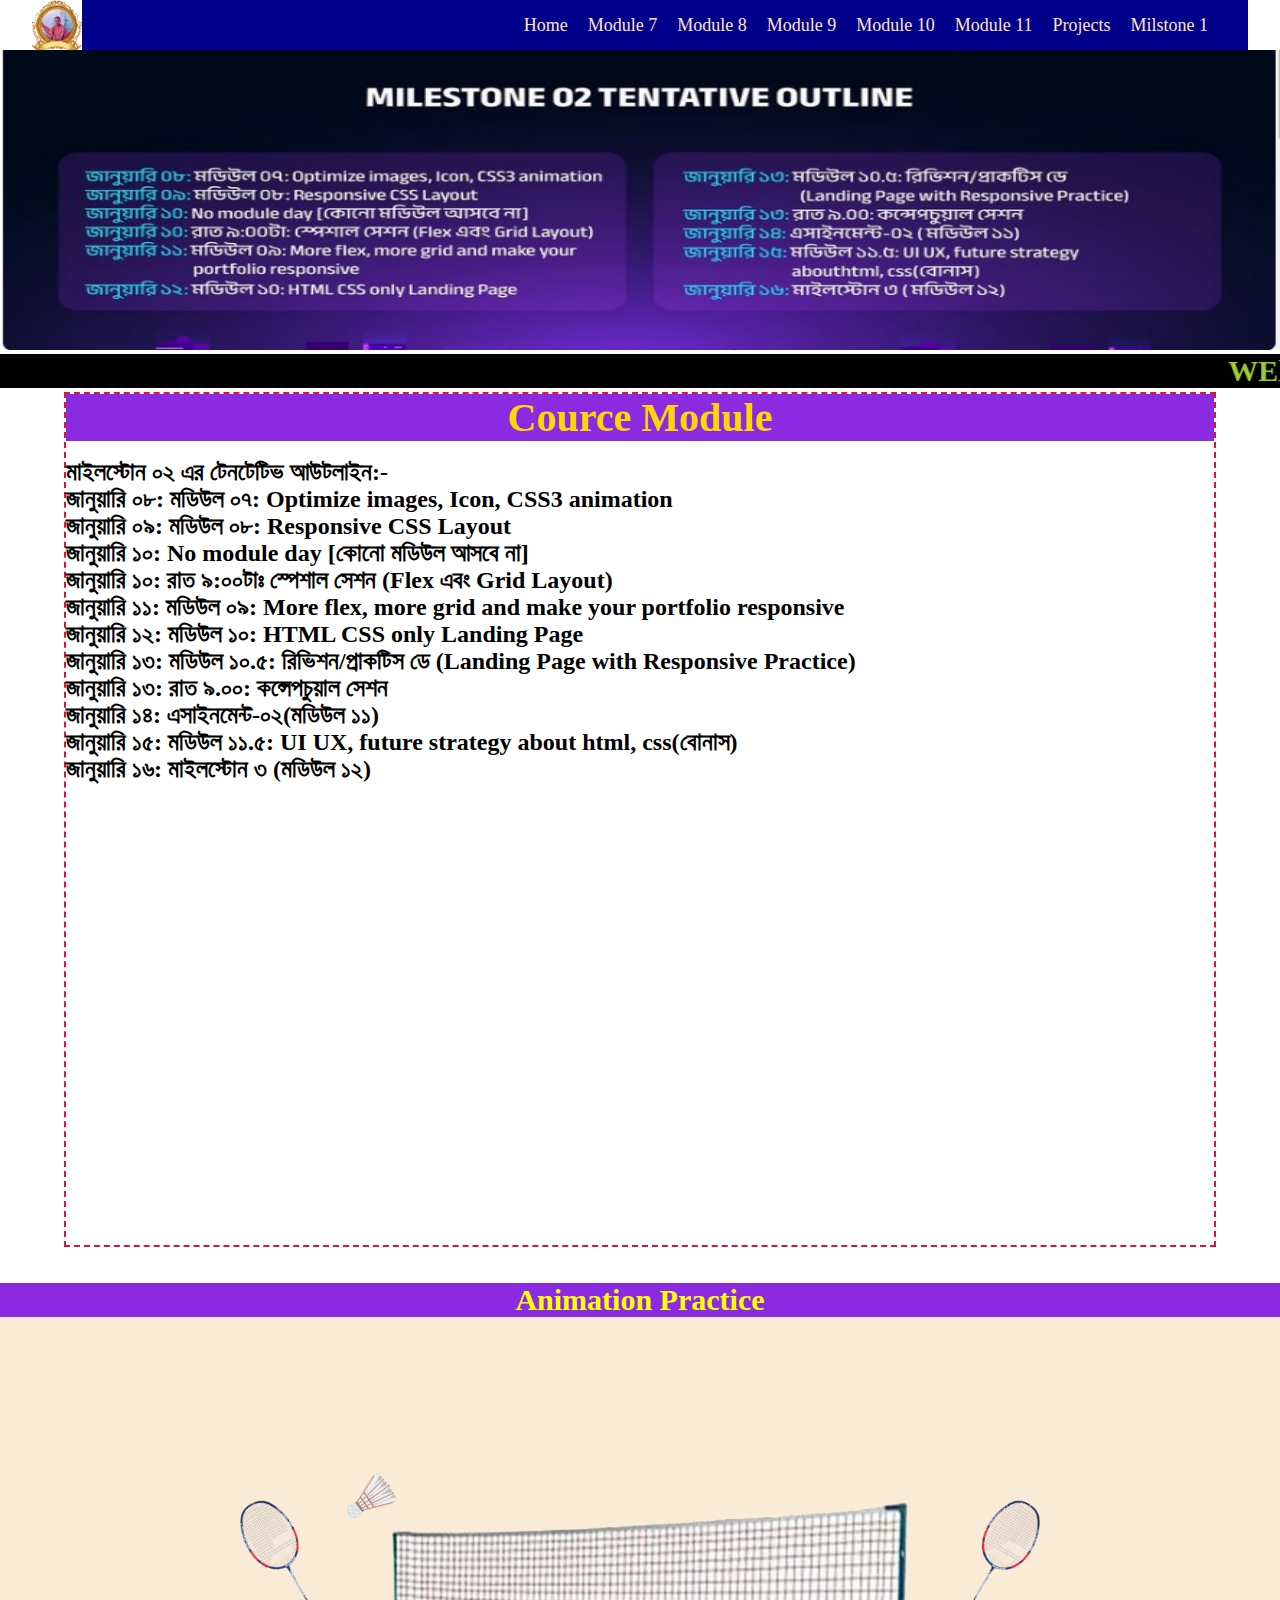
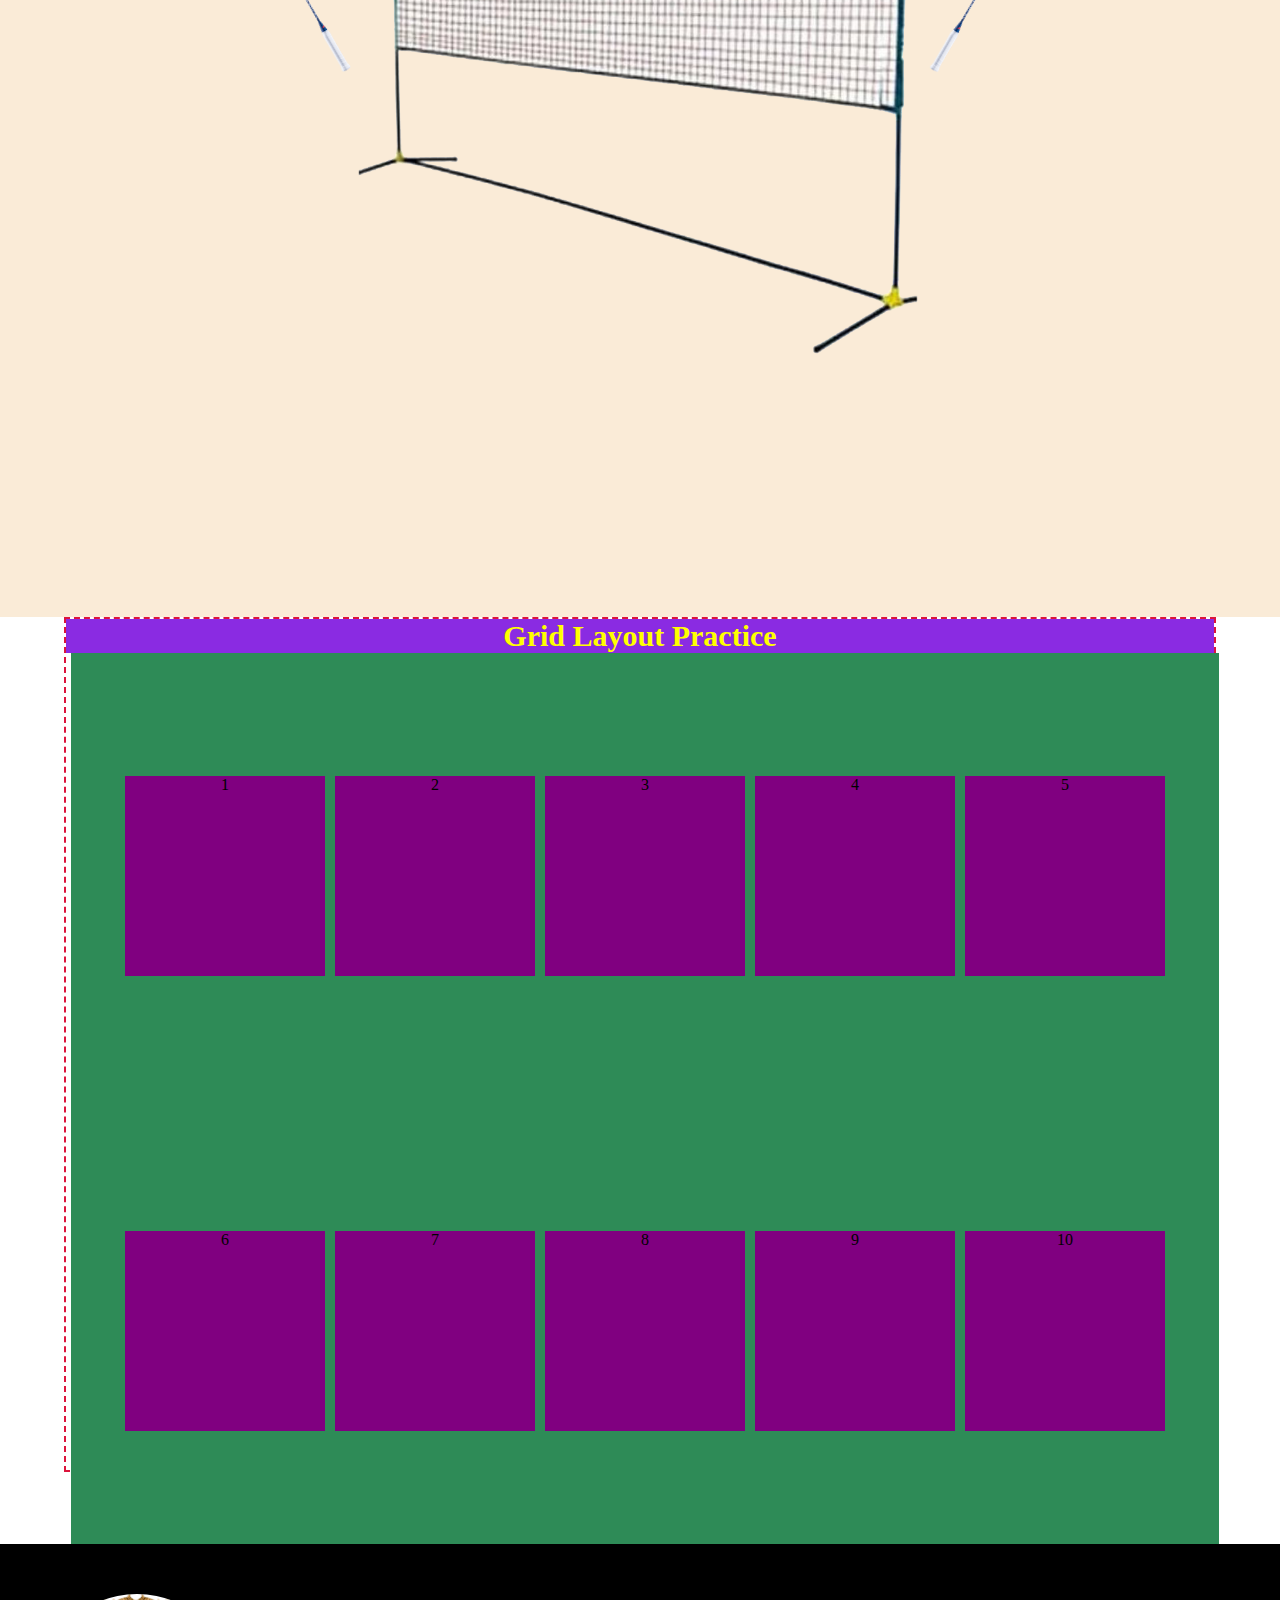
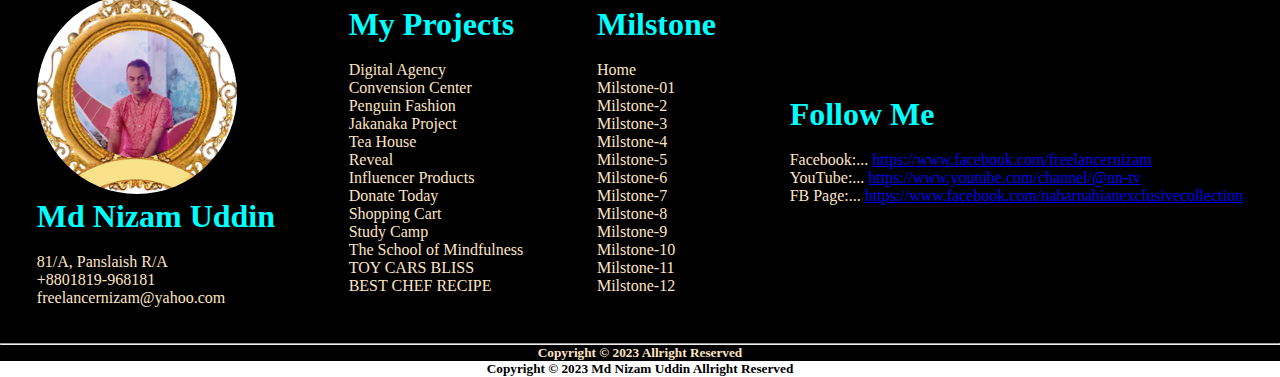
<file: milstone-2/index.html>
<!DOCTYPE html>
<html lang="en">
<head>
    <meta charset="UTF-8">
    <meta http-equiv="X-UA-Compatible" content="IE=edge">
    <meta name="viewport" content="width=device-width, initial-scale=1.0">
    <title>Milstone 02- Home</title>
    <link rel="shortcut icon" href="images/nizam.png" type="image/x-icon">
    <link rel="stylesheet" href="style.css">
</head>
<body>
    <header>
        <nav> 
            <img class="img" src="images/nizam.png">
            <ul>
                <li><a href="index.html"> Home</a></li>
                <li><a href="mod7.html"> Module 7</a></li>
                <li><a href="mod8.html"> Module 8</a></li>
                <li><a href="mod9.html"> Module 9</a></li>
                <li><a href="mod10.html"> Module 10</a></li>
                <li><a href="mod11.html"> Module 11</a></li>
                <li><a href="projects.html"> Projects</a></li>

                <li>
                    <a href="mod2.html"> Milstone 1</a>
                    <ul class="dropdown">
                        <li><a href="https://milstone-2.netlify.app/"> Milstone-2</a></li>
                        <li><a href="https://freelancernizamc.github.io/milstone-03/"> Milstone-3</a></li>
                        <li><a href="https://freelancernizamc.github.io/milstone-04/"> Milstone-4</a></li>
                        <li><a href="https://milstone-05.netlify.app/"> Milstone-5</a></li>
                        <li><a href="https://freelancernizamc.github.io/milstone-06/"> Milstone-6</a></li>
                        <li><a href="https://freelancernizamc.github.io/milstone-07/"> Milstone-7</a></li>
                        <li><a href="https://milstone-08.vercel.app/"> Milstone-8</a></li>
                        <li><a href="https://freelancernizamc.github.io/milstone-09/"> Milstone-9</a></li>
                        <li><a href="https://milstone-10.vercel.app/"> Milstone-10</a></li>
                        <li><a href="https://milstone-11.vercel.app/"> Milstone-11</a></li>
                    </ul>
                </li>
            </ul>
        </nav>
    </header>
    <div class="banner">
        <img style="width:100%;height:300px;" src="images/milstone2.png">
    </div>
    <marquee> WElcome to Milstone 2 Practice section. I am Nizam, Student of Programming Hero Course, Batch 07.</marquee>
    <section class="course-module style-section">
        <h1 class="module-title"> Cource Module</h1><br>
        <h2> 
            মাইলস্টোন ০২ এর টেনটেটিভ আউটলাইন:-<br>

            জানুয়ারি ০৮: মডিউল ০৭: Optimize images, Icon, CSS3 animation<br>

            জানুয়ারি ০৯: মডিউল ০৮: Responsive CSS Layout<br>

            জানুয়ারি ১০: No module day [কোনো মডিউল আসবে না]<br>

            জানুয়ারি ১০: রাত ৯:০০টাঃ স্পেশাল সেশন (Flex এবং Grid Layout)<br>

            জানুয়ারি ১১: মডিউল ০৯: More flex, more grid and make your portfolio responsive<br>

            জানুয়ারি ১২: মডিউল ১০: HTML CSS only Landing Page<br>

            জানুয়ারি ১৩: মডিউল ১০.৫: রিভিশন/প্রাকটিস ডে (Landing Page with Responsive Practice)<br>

            জানুয়ারি ১৩: রাত ৯.০০: কন্সেপচুয়াল সেশন<br>

            জানুয়ারি ১৪: এসাইনমেন্ট-০২(মডিউল ১১)<br>

            জানুয়ারি ১৫: মডিউল ১১.৫: UI UX, future strategy about html, css(বোনাস)<br>

            জানুয়ারি ১৬: মাইলস্টোন ৩ (মডিউল ১২)
        </h2>
    </section>
    <br><br>
    <h2 class="title"> Animation Practice</h2>
    <section>
        <div class="box">
            <div class="field">
                <div class="bat badminton">
                    <img src="images/bat_New1.png" alt="">
                </div>
                <div class="feather badminton">
                    <img src="images/feather.png" alt="">
                </div>
                <div class="net badminton">
                    <img src="images/net.png" alt="">
                </div>
            
            <div class="bat_2 badminton">
                <img src="images/bat_New1.png" alt="">
            </div>
            <br>
            
            </div>
    
        </div>

    </section>
    <section class="style-section">
        <h2 class="title"> Grid Layout Practice</h2>
        <div class="grid-practice">
        <div class="grid">1</div>
        <div class="grid">2</div>
        <div class="grid">3</div>
        <div class="grid">4</div>
        <div class="grid">5</div>
        <div class="grid">6</div>
        <div class="grid">7</div>
        <div class="grid">8</div>
        <div class="grid">9</div>
        <div class="grid">10</div>
    </div>
    </section><br><br><br><br>
    <footer>
        
        <div class="footer">
        <div class="footer-part1">
        <img id="banner-img" src="images/nizam.png"><br>
        <h1>Md Nizam Uddin</h1><br>
        <p> <i class="fas fa-paper-plane"></i> 81/A, Panslaish R/A </p>
        <p class="footer-firstDiv-p2"> <i class="fas fa-phone-alt"></i> +8801819-968181 </p>
        <p> <i class="fas fa-envelope"></i> freelancernizam@yahoo.com </p>
      </div>
      <div class="footer-part2">
        <h1>My Projects</h1><br>
        <li><a href="https://freelancernizamc.github.io/digital-agency/">Digital Agency</a></li>
        <li><a href="https://freelancernizamc.github.io/convension-center/">Convension Center</a></li>
        <li><a href="https://freelancernizamc.github.io/penguins-fashion/">Penguin Fashion</a></li>
        <li><a href="https://freelancernizamc.github.io/jakanaka-project/">Jakanaka Project</a></li>
        <li><a href="https://tea-house-by-n.netlify.app/">Tea House</a></li>
        <li><a href="https://reveal-bs.netlify.app/">Reveal</a></li>
        <li><a href="https://freelancernizamc.github.io/influencer-products/">Influencer Products</a></li>
        <li><a href="https://freelancernizamc.github.io/donate-today/">Donate Today</a></li>
        <li><a href="https://myshoppingcart2.netlify.app/">Shopping Cart</a></li>
        <li><a href="https://studycamp-57860.web.app/">Study Camp</a></li>
        <li><a href="https://assignment-12-client-ae808.web.app/">The School of Mindfulness</a></li>
        <li><a href="https://assignment-11-client-4d7d4.web.app/">TOY CARS BLISS</a></li>
        <li><a href="https://assignment-10-client-2c6e3.web.app/">BEST CHEF RECIPE</a></li>
      </div>
      <div class="footer-part3">
        <h1>Milstone</h1><br>
        <li><a href="index.html">Home</a></li>
        <li><a href="https://freelancernizamc.github.io/milstone-01/">Milstone-01</a></li>
        <li><a href="https://milstone-2.netlify.app/"> Milstone-2</a></li>
                    <li><a href="https://freelancernizamc.github.io/milstone-03/"> Milstone-3</a></li>
                    <li><a href="https://freelancernizamc.github.io/milstone-04/"> Milstone-4</a></li>
                    <li><a href="https://milstone-05.netlify.app/"> Milstone-5</a></li>
                    <li><a href="https://freelancernizamc.github.io/milstone-06/"> Milstone-6</a></li>
                    <li><a href="https://freelancernizamc.github.io/milstone-07/"> Milstone-7</a></li>
                    <li><a href="https://milstone-08.vercel.app/"> Milstone-8</a></li>
                    <li><a href="https://freelancernizamc.github.io/milstone-09/"> Milstone-9</a></li>
                    <li><a href="https://milstone-10.vercel.app/"> Milstone-10</a></li>
                    <li><a href="https://milstone-11.vercel.app/"> Milstone-11</a></li>
                    <li><a href="https://milstone-05.netlify.app/">Milstone-12</a></li>
      </div>
      <div class="footer-singleItem">
        <h1> Follow Me </h1><br>
        <p> <i class="fab fa-facebook"></i> Facebook:... <a href="https://www.facebook.com/freelancernizam"> https://www.facebook.com/freelancernizam </a> </p>

        <p> <i class="fab fa-youtube"></i> YouTube:... <a href="https://www.youtube.com/channel/@nn-tv"> https://www.youtube.com/channel/@nn-tv</a> </p>

        <p> <i class="fas fa-pager"></i> FB Page:... <a href="https://www.facebook.com/naharnahianexclusivecollection"> https://www.facebook.com/naharnahianexclusivecollection </a> </p>
   </div>
        </div><br><br>
        <hr>
    <h5 style="text-align: center">Copyright &copy; 2023 Allright Reserved</h5>
</footer>
    <h5 style="text-align: center;"> Copyright &copy; 2023 Md Nizam Uddin Allright Reserved</h5>
    </body>
    </html>
</file>
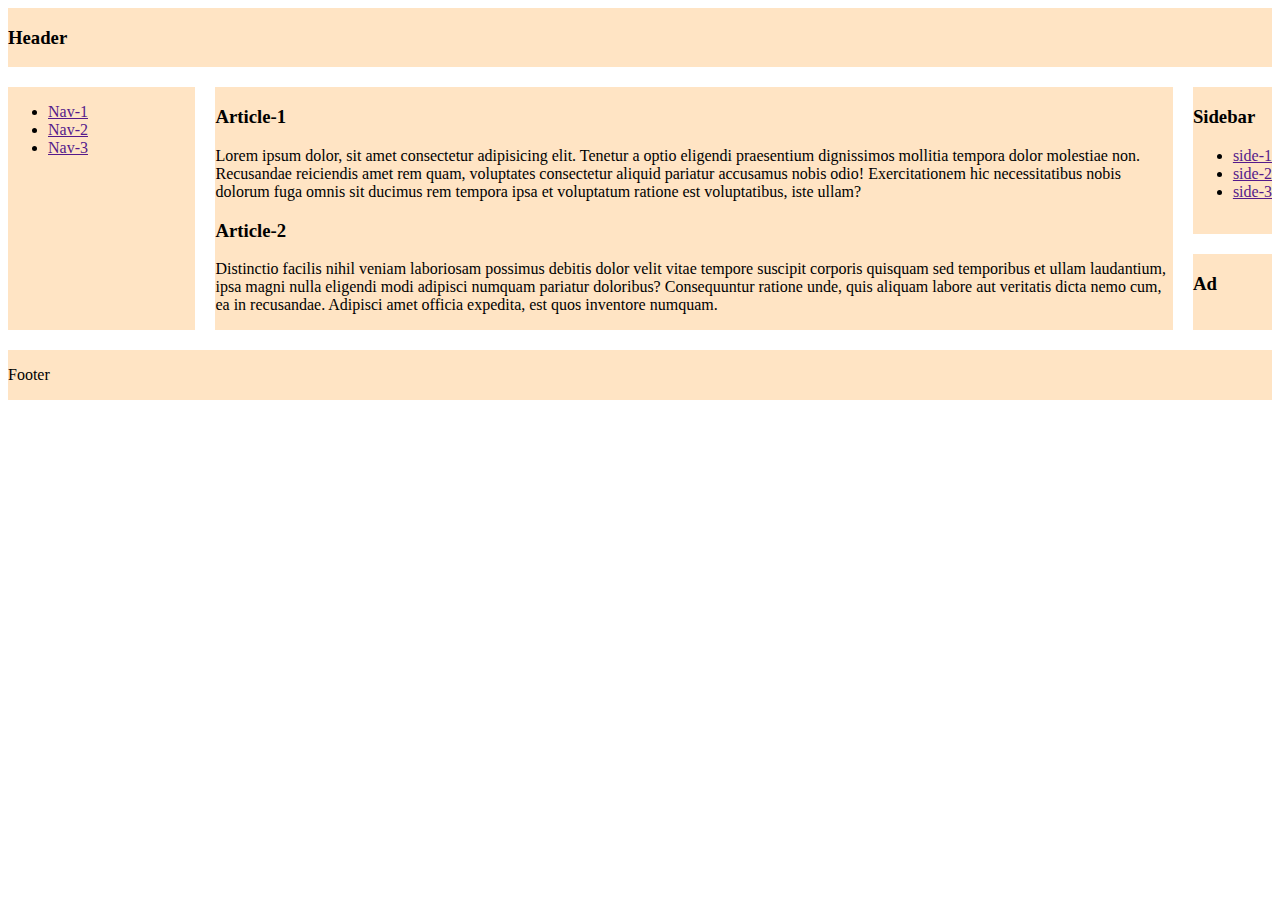
<file: milstone-2/grid-area.html>
<!DOCTYPE html>
<html lang="en">
<head>
    <meta charset="UTF-8">
    <meta http-equiv="X-UA-Compatible" content="IE=edge">
    <meta name="viewport" content="width=device-width, initial-scale=1.0">
    <title>Grid Area</title>
    <link rel="stylesheet" href="area.css">
</head>
<body class="grid-container">
    <header class="header">
        <h3> Header</h3>
    </header>
    <nav class="nav">
        <ul>
            <li><a href="">Nav-1</a></li>
            <li><a href="">Nav-2</a></li>
            <li><a href="">Nav-3</a></li>
        </ul>
    </nav>
    <main class="main">
        <article>
            <h3>Article-1</h3>
            <p>Lorem ipsum dolor, sit amet consectetur adipisicing elit. Tenetur a optio eligendi praesentium dignissimos mollitia tempora dolor molestiae non. Recusandae reiciendis amet rem quam, voluptates consectetur aliquid pariatur accusamus nobis odio! Exercitationem hic necessitatibus nobis dolorum fuga omnis sit ducimus rem tempora ipsa et voluptatum ratione est voluptatibus, iste ullam?</p>
        </article>
        <article>
            <h3>Article-2</h3>
            <p>Distinctio facilis nihil veniam laboriosam possimus debitis dolor velit vitae tempore suscipit corporis quisquam sed temporibus et ullam laudantium, ipsa magni nulla eligendi modi adipisci numquam pariatur doloribus? Consequuntur ratione unde, quis aliquam labore aut veritatis dicta nemo cum, ea in recusandae. Adipisci amet officia expedita, est quos inventore numquam.</p>
        </article>
    </main>
    <aside class="aside">
        <h3> Sidebar</h3>
        <ul>
            <li><a href="">side-1</a></li>
            <li><a href="">side-2</a></li>
            <li><a href="">side-3</a></li>
        </ul>
    </aside>
    <div class="ad">
        <h3> Ad</h3>
    </div>
    <footer class="footer">
        <p> Footer</p>
    </footer>
</body>
</html>
</file>
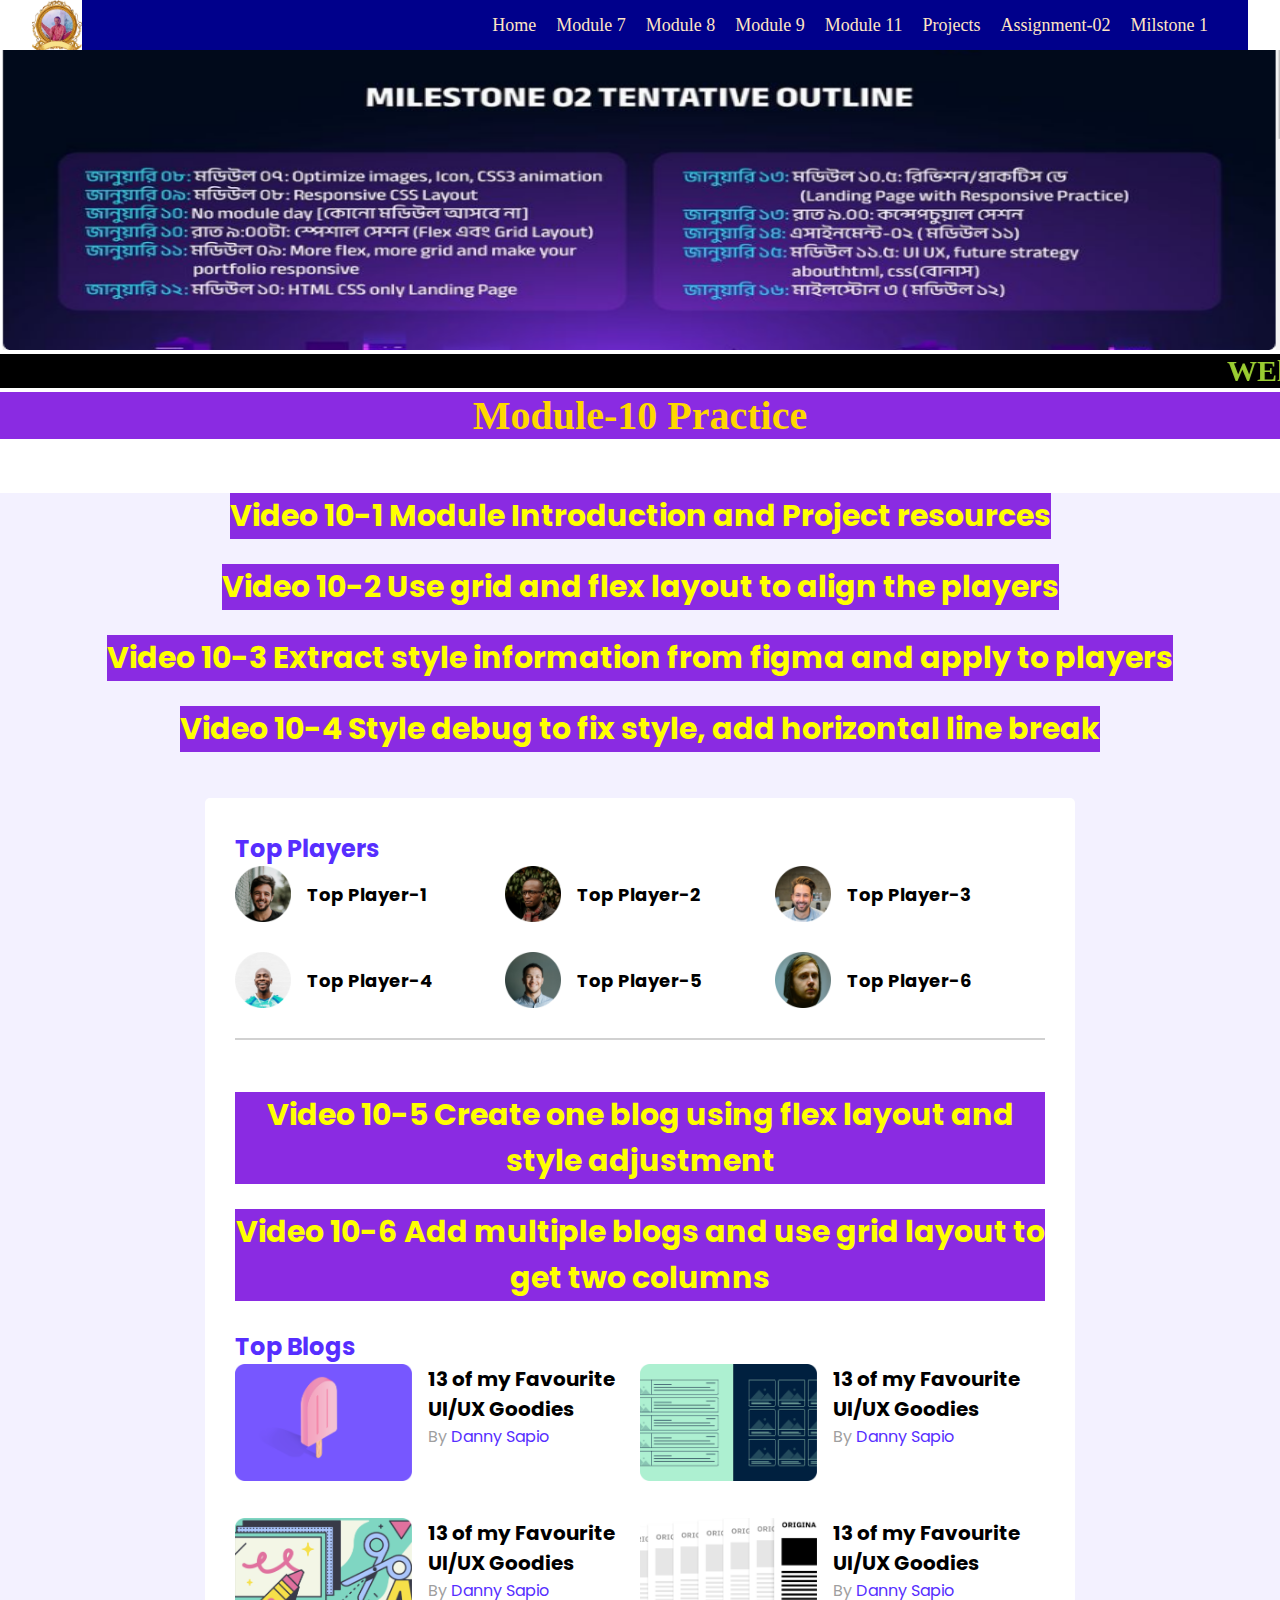
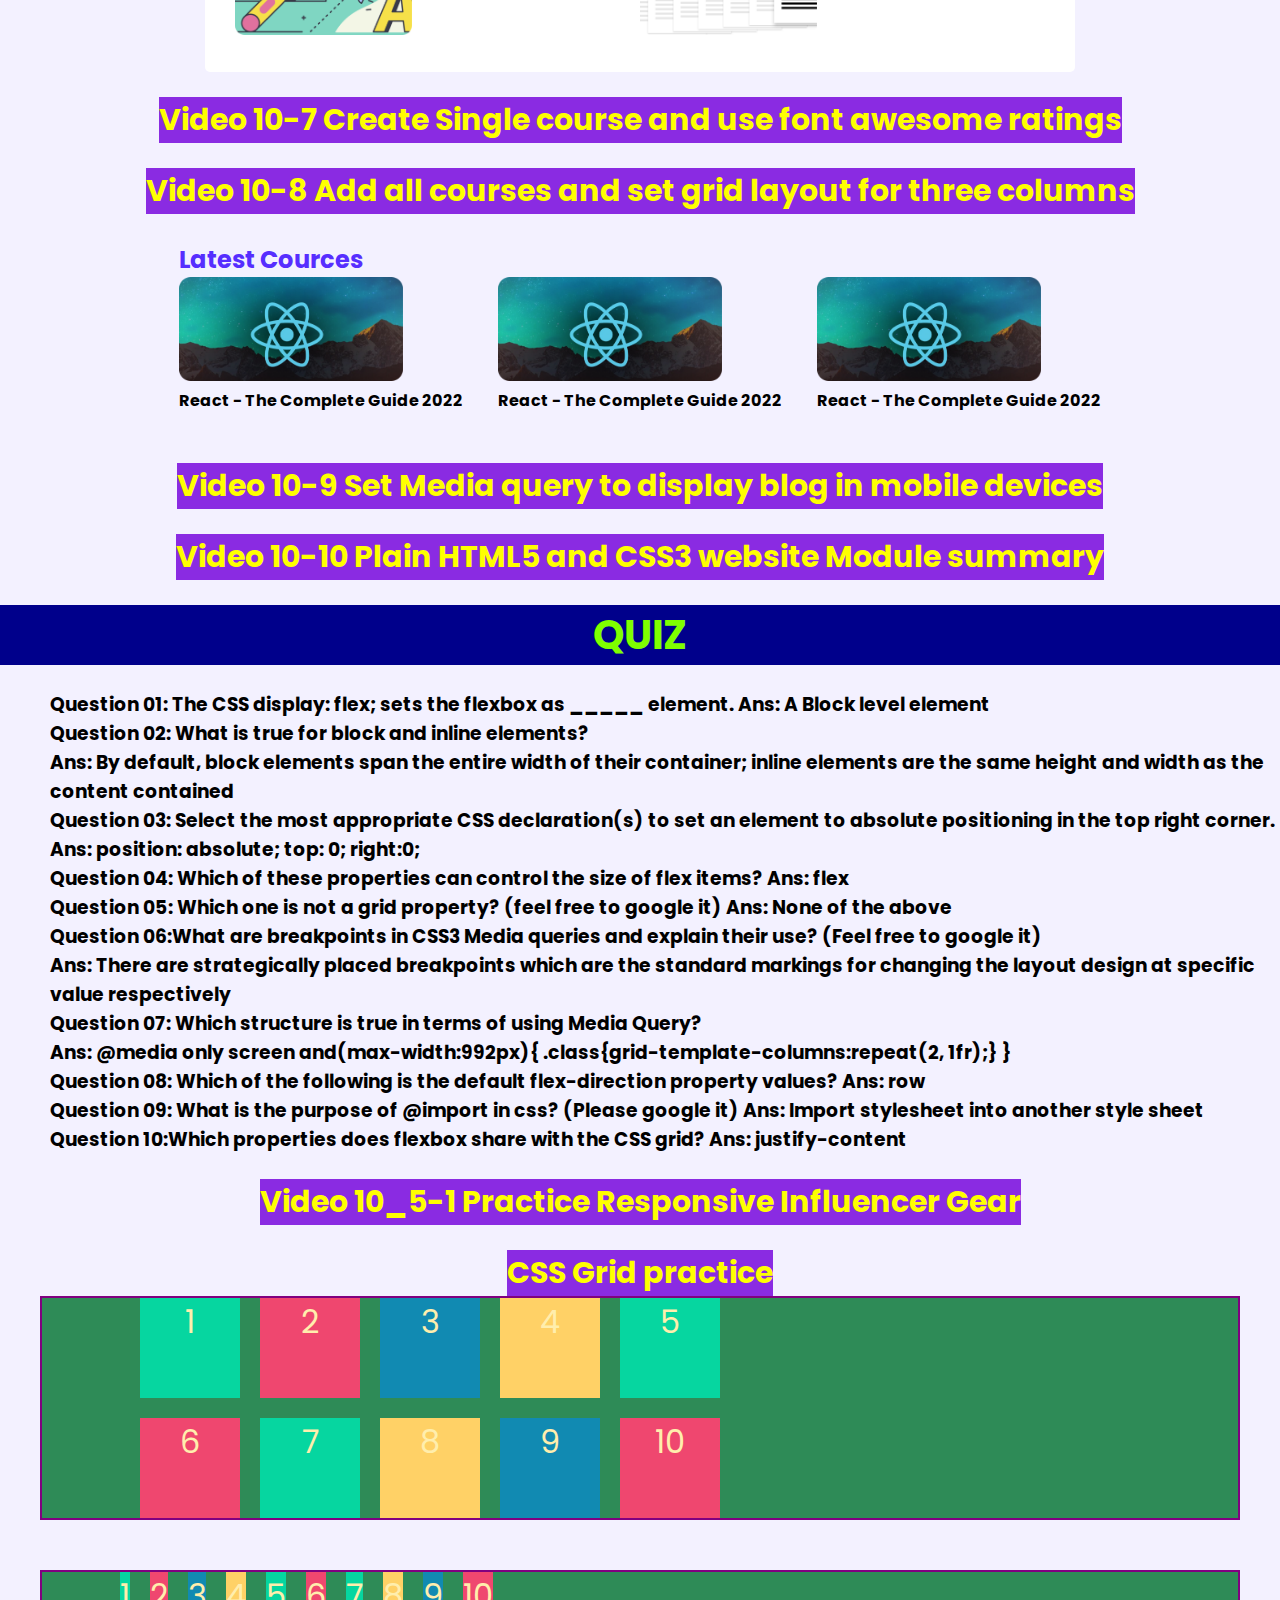
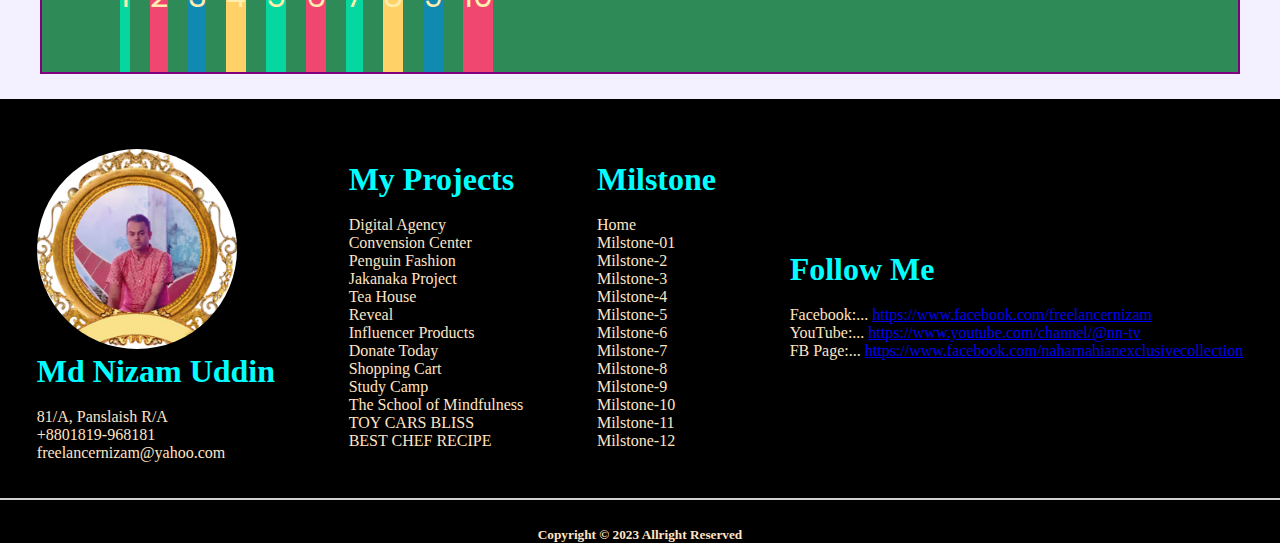
<file: milstone-2/mod10.html>
<!DOCTYPE html>
<html lang="en">
<head>
    <meta charset="UTF-8">
    <meta http-equiv="X-UA-Compatible" content="IE=edge">
    <meta name="viewport" content="width=device-width, initial-scale=1.0">
    <title>Milstone 02- Module-10 Practice</title>
    <link rel="shortcut icon" href="images/nizam.png" type="image/x-icon">
    <link rel="stylesheet" href="style.css">
    <link rel="stylesheet" href="mod10.css">
</head>
<body>
    <header>
        <nav> 
            <img class="img" src="images/nizam.png">
            <ul>
                <li><a href="index.html"> Home</a></li>
                <li><a href="mod7.html"> Module 7</a></li>
                <li><a href="mod8.html"> Module 8</a></li>
                <li><a href="mod9.html"> Module 9</a></li>
                <li><a href="mod11.html"> Module 11</a></li>
                <li><a href="https://freelancernizamc.github.io/influencer-products/"> Projects</a></li>
                <li><a href="https://freelancernizamc.github.io/assignment-2/"> Assignment-02</a></li>

                <li>
                    <a href="mod2.html"> Milstone 1</a>
                    <ul class="dropdown">
                        <li><a href="https://milstone-2.netlify.app/"> Milstone-2</a></li>
                        <li><a href="https://freelancernizamc.github.io/milstone-03/"> Milstone-3</a></li>
                        <li><a href="https://freelancernizamc.github.io/milstone-04/"> Milstone-4</a></li>
                        <li><a href="https://milstone-05.netlify.app/"> Milstone-5</a></li>
                        <li><a href="https://freelancernizamc.github.io/milstone-06/"> Milstone-6</a></li>
                        <li><a href="https://freelancernizamc.github.io/milstone-07/"> Milstone-7</a></li>
                        <li><a href="https://milstone-08.vercel.app/"> Milstone-8</a></li>
                        <li><a href="https://freelancernizamc.github.io/milstone-09/"> Milstone-9</a></li>
                        <li><a href="https://milstone-10.vercel.app/"> Milstone-10</a></li>
                        <li><a href="https://milstone-11.vercel.app/"> Milstone-11</a></li>
                    </ul>
                </li>
            </ul>
        </nav>
    </header>
    <div class="banner">
        <img style="width:100%;height:300px;" src="images/milstone2.png">
    </div>
    <marquee> WElcome to Milstone 2 Practice section. I am Nizam, Student of Programming Hero Course, Batch 07.</marquee>
    <section class="course-module">
        <h1 class="module-title">Module-10 Practice</h1><br>
        </section><br><br>
    
        <main>
            <!--top playerz-->
            <h2 class="title">Video 10-1 Module Introduction and Project resources</h2><br>
            <h2 class="title">Video 10-2 Use grid and flex layout to align the players</h2><br>
            <h2 class="title">Video 10-3 Extract style information from figma and apply to players</h2><br>
            <h2 class="title">Video 10-4 Style debug to fix style, add horizontal line break</h2><br>


            <section class="container">
                <div class="top-players">
                    <h2 class="section-title"> Top Players</h2>
                    <div class="players">
                        
                            <!-- .players*6>img[src="images/players/player-$.png"]+h3{Top Player-$} -->
                            <div class="player">
                                <img src="images/players/player-1.png" alt="">
                                <h3 class="player-name">Top Player-1</h3>
                            </div>
                            <div class="player">
                                <img src="images/players/player-2.png" alt="">
                                <h3 class="player-name">Top Player-2</h3>
                            </div>
                            <div class="player">
                                <img src="images/players/player-3.png" alt="">
                                <h3 class="player-name">Top Player-3</h3>
                            </div>
                            <div class="player">
                                <img src="images/players/player-4.png" alt="">
                                <h3 class="player-name">Top Player-4</h3>
                            </div>
                            <div class="player">
                                <img src="images/players/player-5.png" alt="">
                                <h3 class="player-name">Top Player-5</h3>
                            </div>
                            <div class="player">
                                <img src="images/players/player-6.png" alt="">
                                <h3 class="player-name">Top Player-6</h3>
                            </div>
                        
                    </div>
                </div>
                <hr>
                <br>
                <h2 class="title">Video 10-5 Create one blog using flex layout and style adjustment</h2><br>
                <h2 class="title">Video 10-6 Add multiple blogs and use grid layout to get two columns</h2><br>
                <div class="top-blogs">
                    <h2 class="section-title">Top Blogs</h2>
                    <div class="blogs">
                        <article class="blog">
                            <div class="thumbnail">
                                <img src="images/blogs/blog-1.png" alt="">
                            </div>
                            <div class="blog-info">
                                <h3 class="blog-title">13 of my Favourite UI/UX Goodies</h3>
                                <p class="blog-author"> By <a href "">Danny Sapio</a></p>
                            </div>
                        </article>
                        <article class="blog">
                            <div class="thumbnail">
                                <img src="images/blogs/blog-2.png" alt="">
                            </div>
                            <div class="blog-info">
                                <h3 class="blog-title">13 of my Favourite UI/UX Goodies</h3>
                                <p class="blog-author"> By <a href "">Danny Sapio</a></p>
                            </div>
                        </article>
                        <article class="blog">
                            <div class="thumbnail">
                                <img src="images/blogs/blog-3.png" alt="">
                            </div>
                            <div class="blog-info">
                                <h3 class="blog-title">13 of my Favourite UI/UX Goodies</h3>
                                <p class="blog-author"> By <a href "">Danny Sapio</a></p>
                            </div>
                        </article>
                        <article class="blog">
                            <div class="thumbnail">
                                <img src="images/blogs/blog-4.png" alt="">
                            </div>
                            <div class="blog-info">
                                <h3 class="blog-title">13 of my Favourite UI/UX Goodies</h3>
                                <p class="blog-author"> By <a href "">Danny Sapio</a></p>
                            </div>
                        </article>
                    </div>
                </div>
            </section><br>
            <h2 class="title">Video 10-7 Create Single course and use font awesome ratings</h2><br>
            <h2 class="title">Video 10-8 Add all courses and set grid layout for three columns</h2><br>

            <!-- Latest Cources -->
            <section>
                <h3 class="section-title"> Latest Cources</h3>
            <div class="parent">
                
            
                <div class="courses">
                    <div class="course">
                        <div class="course-banner">
                            <img src="images/courses/course-1.png" alt="">
                        </div>
                        <div class="course-info">
                            <h4 class="course-title"> React - The Complete Guide 2022</h4>
                            <p class="course-author"></p>
                        </div>
                    </div>
                </div>
                
                <div class="courses">
                    <div class="course">
                        <div class="course-banner">
                            <img src="images/courses/course-1.png" alt="">
                        </div>
                        <div class="course-info">
                            <h4 class="course-title"> React - The Complete Guide 2022</h4>
                            <p class="course-author"></p>
                        </div>
                    </div>
                </div>
            <div>
                
                <div class="courses">
                    <div class="course">
                        <div class="course-banner">
                            <img src="images/courses/course-1.png" alt="">
                        </div>
                        <div class="course-info">
                            <h4 class="course-title"> React - The Complete Guide 2022</h4>
                            <p class="course-author"></p>
                        </div>
                    </div>
            </div>
        </div>
    </section><br><br>
    <h2 class="title">Video 10-9 Set Media query to display blog in mobile devices</h2><br>
    <h2 class="title">Video 10-10 Plain HTML5 and CSS3 website Module summary</h2><br>
    <section>
    <h1 style="background-color:darkblue; color:chartreuse; text-align:center; font-size:40px">QUIZ</h1><br>
    <div style="margin-left: 50px;">
    <h3>Question 01: The CSS display: flex; sets the flexbox as _____ element. Ans: A Block level element</h3>
    <h3>Question 02: What is true for block and inline elements? <br>
        Ans: By default, block elements span the entire width of their container; inline elements are the same height and width as the content contained</h3>
    <h3>Question 03: Select the most appropriate CSS declaration(s) to set an element to absolute positioning in the top right corner.<br>
             Ans: position: absolute; top: 0; right:0;</h3>
    <h3>Question 04: Which of these properties can control the size of flex items? Ans: flex</h3>
    <h3>Question 05: Which one is not a grid property? (feel free to google it) Ans: None of the above</h3>
    <h3>Question 06:What are breakpoints in CSS3 Media queries and explain their use? (Feel free to google it)<br>
         Ans: There are strategically placed breakpoints which are the standard markings for changing the layout design at specific value respectively</h3>
         <h3>Question 07:  Which structure is true in terms of using Media Query?<br>
             Ans: @media only screen and(max-width:992px){
                .class{grid-template-columns:repeat(2, 1fr);}
             }</h3>
    <h3>Question 08: Which of the following is the default flex-direction property values? Ans: row</h3>
    <h3>Question 09: What is the purpose of @import in css? (Please google it) Ans: Import stylesheet into another style sheet</h3>
    <h3>Question 10:Which properties does flexbox share with the CSS grid? Ans: justify-content</h3>
    </div>
    </section><br>
    <section>
        <h2 class="title">Video 10_5-1 Practice Responsive Influencer Gear</h2>
    </section><br>
    <h2 class="title"> CSS Grid practice</h2>

    <section class="grid-practice"> 
        <br>
        <div class="container2">
        <div class="div">1</div>
        <div class="div">2</div>
        <div class="div">3</div>
        <div class="div">4</div>
        <div class="div">5</div>
        <div class="div">6</div>
        <div class="div">7</div>
        <div class="div">8</div>
        <div class="div">9</div>
        <div class="div">10</div>
    </div>
    </section><br><br>
    <section class="grid-practice"> 
        <div class="container3">
        <div class="div">1</div>
        <div class="div">2</div>
        <div class="div">3</div>
        <div class="div">4</div>
        <div class="div">5</div>
        <div class="div">6</div>
        <div class="div">7</div>
        <div class="div">8</div>
        <div class="div">9</div>
        <div class="div">10</div>
    </div>
    </section><br>
</main>
    <footer>
        
        <div class="footer">
        <div class="footer-part1">
        <img id="banner-img" src="images/nizam.png"><br>
        <h1>Md Nizam Uddin</h1><br>
        <p> <i class="fas fa-paper-plane"></i> 81/A, Panslaish R/A </p>
        <p class="footer-firstDiv-p2"> <i class="fas fa-phone-alt"></i> +8801819-968181 </p>
        <p> <i class="fas fa-envelope"></i> freelancernizam@yahoo.com </p>
      </div>
      <div class="footer-part2">
        <h1>My Projects</h1><br>
        <li><a href="https://freelancernizamc.github.io/digital-agency/">Digital Agency</a></li>
        <li><a href="https://freelancernizamc.github.io/convension-center/">Convension Center</a></li>
        <li><a href="https://freelancernizamc.github.io/penguins-fashion/">Penguin Fashion</a></li>
        <li><a href="https://freelancernizamc.github.io/jakanaka-project/">Jakanaka Project</a></li>
        <li><a href="https://tea-house-by-n.netlify.app/">Tea House</a></li>
        <li><a href="https://reveal-bs.netlify.app/">Reveal</a></li>
        <li><a href="https://freelancernizamc.github.io/influencer-products/">Influencer Products</a></li>
        <li><a href="https://freelancernizamc.github.io/donate-today/">Donate Today</a></li>
        <li><a href="https://myshoppingcart2.netlify.app/">Shopping Cart</a></li>
        <li><a href="https://studycamp-57860.web.app/">Study Camp</a></li>
        <li><a href="https://assignment-12-client-ae808.web.app/">The School of Mindfulness</a></li>
        <li><a href="https://assignment-11-client-4d7d4.web.app/">TOY CARS BLISS</a></li>
        <li><a href="https://assignment-10-client-2c6e3.web.app/">BEST CHEF RECIPE</a></li>
      </div>
      <div class="footer-part3">
        <h1>Milstone</h1><br>
        <li><a href="index.html">Home</a></li>
        <li><a href="https://freelancernizamc.github.io/milstone-01/">Milstone-01</a></li>
        <li><a href="https://milstone-2.netlify.app/"> Milstone-2</a></li>
                    <li><a href="https://freelancernizamc.github.io/milstone-03/"> Milstone-3</a></li>
                    <li><a href="https://freelancernizamc.github.io/milstone-04/"> Milstone-4</a></li>
                    <li><a href="https://milstone-05.netlify.app/"> Milstone-5</a></li>
                    <li><a href="https://freelancernizamc.github.io/milstone-06/"> Milstone-6</a></li>
                    <li><a href="https://freelancernizamc.github.io/milstone-07/"> Milstone-7</a></li>
                    <li><a href="https://milstone-08.vercel.app/"> Milstone-8</a></li>
                    <li><a href="https://freelancernizamc.github.io/milstone-09/"> Milstone-9</a></li>
                    <li><a href="https://milstone-10.vercel.app/"> Milstone-10</a></li>
                    <li><a href="https://milstone-11.vercel.app/"> Milstone-11</a></li>
                    <li><a href="https://milstone-05.netlify.app/">Milstone-12</a></li>
      </div>
      <div class="footer-singleItem">
        <h1> Follow Me </h1><br>
        <p> <i class="fab fa-facebook"></i> Facebook:... <a href="https://www.facebook.com/freelancernizam"> https://www.facebook.com/freelancernizam </a> </p>

        <p> <i class="fab fa-youtube"></i> YouTube:... <a href="https://www.youtube.com/channel/@nn-tv"> https://www.youtube.com/channel/@nn-tv</a> </p>

        <p> <i class="fas fa-pager"></i> FB Page:... <a href="https://www.facebook.com/naharnahianexclusivecollection"> https://www.facebook.com/naharnahianexclusivecollection </a> </p>
   </div>
        </div><br><br>
        <hr>
    <h5 style="text-align: center">Copyright &copy; 2023 Allright Reserved</h5>
</footer>
      
        </body>
        </html>
</file>
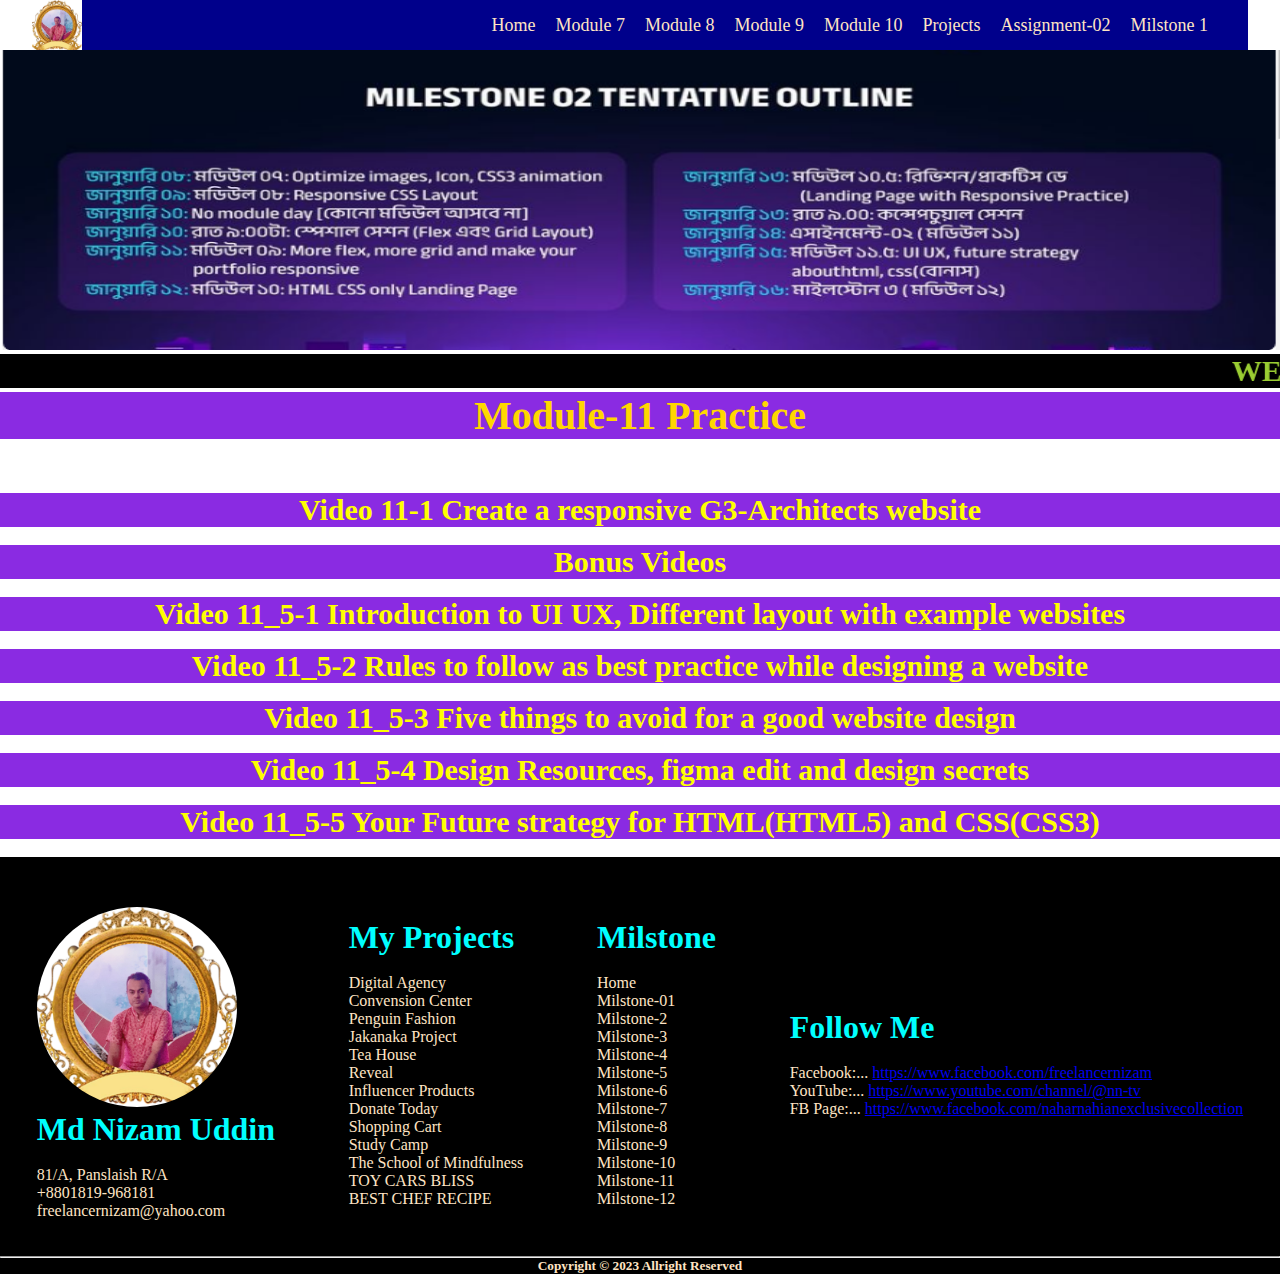
<file: milstone-2/mod11.html>
<!DOCTYPE html>
<html lang="en">
<head>
    <meta charset="UTF-8">
    <meta name="viewport" content="width=device-width, initial-scale=1.0">
    <title>Milestone 02 Module 11 Practice</title>
    <link rel="shortcut icon" href="images/nizam.png" type="image/x-icon">
    <link rel="stylesheet" href="style.css">
    
</head>
<body>
    <header>
        <nav> 
            <img class="img" src="images/nizam.png">
            <ul>
                <li><a href="index.html"> Home</a></li>
                <li><a href="mod7.html"> Module 7</a></li>
                <li><a href="mod8.html"> Module 8</a></li>
                <li><a href="mod9.html"> Module 9</a></li>
                <li><a href="mod10.html"> Module 10</a></li>
                <li><a href="https://freelancernizamc.github.io/influencer-products/"> Projects</a></li>
                <li><a href="https://freelancernizamc.github.io/assignment-2/"> Assignment-02</a></li>

                <li>
                    <a href="mod2.html"> Milstone 1</a>
                    <ul class="dropdown">
                        <li><a href="https://milstone-2.netlify.app/"> Milstone-2</a></li>
                        <li><a href="https://freelancernizamc.github.io/milstone-03/"> Milstone-3</a></li>
                        <li><a href="https://freelancernizamc.github.io/milstone-04/"> Milstone-4</a></li>
                        <li><a href="https://milstone-05.netlify.app/"> Milstone-5</a></li>
                        <li><a href="https://freelancernizamc.github.io/milstone-06/"> Milstone-6</a></li>
                        <li><a href="https://freelancernizamc.github.io/milstone-07/"> Milstone-7</a></li>
                        <li><a href="https://milstone-08.vercel.app/"> Milstone-8</a></li>
                        <li><a href="https://freelancernizamc.github.io/milstone-09/"> Milstone-9</a></li>
                        <li><a href="https://milstone-10.vercel.app/"> Milstone-10</a></li>
                        <li><a href="https://milstone-11.vercel.app/"> Milstone-11</a></li>
                    </ul>
                </li>
            </ul>
        </nav>
    </header>
    <div class="banner">
        <img style="width:100%;height:300px;" src="images/milstone2.png">
    </div>
    <marquee> WElcome to Milstone 2 Practice section. I am Nizam, Student of Programming Hero Course, Batch 07.</marquee>
    <section class="course-module">
        <h1 class="module-title">Module-11 Practice</h1><br>
        </section><br><br>
    
    <h2 class="title">Video 11-1 Create a responsive G3-Architects website</h2><br>
    <h1 class="title">Bonus Videos</h1><br>
    <h2 class="title">Video 11_5-1 Introduction to UI UX, Different layout with example websites</h2><br>
    <h2 class="title">Video 11_5-2 Rules to follow as best practice while designing a website</h2><br>
    <h2 class="title">Video 11_5-3 Five things to avoid for a good website design</h2><br>
    <h2 class="title">Video 11_5-4 Design Resources, figma edit and design secrets</h2><br>
    <h2 class="title">Video 11_5-5 Your Future strategy for HTML(HTML5) and CSS(CSS3)</h2><br>
    <footer>
        
        <div class="footer">
        <div class="footer-part1">
        <img id="banner-img" src="images/nizam.png"><br>
        <h1>Md Nizam Uddin</h1><br>
        <p> <i class="fas fa-paper-plane"></i> 81/A, Panslaish R/A </p>
        <p class="footer-firstDiv-p2"> <i class="fas fa-phone-alt"></i> +8801819-968181 </p>
        <p> <i class="fas fa-envelope"></i> freelancernizam@yahoo.com </p>
      </div>
      <div class="footer-part2">
        <h1>My Projects</h1><br>
        <li><a href="https://freelancernizamc.github.io/digital-agency/">Digital Agency</a></li>
        <li><a href="https://freelancernizamc.github.io/convension-center/">Convension Center</a></li>
        <li><a href="https://freelancernizamc.github.io/penguins-fashion/">Penguin Fashion</a></li>
        <li><a href="https://freelancernizamc.github.io/jakanaka-project/">Jakanaka Project</a></li>
        <li><a href="https://tea-house-by-n.netlify.app/">Tea House</a></li>
        <li><a href="https://reveal-bs.netlify.app/">Reveal</a></li>
        <li><a href="https://freelancernizamc.github.io/influencer-products/">Influencer Products</a></li>
        <li><a href="https://freelancernizamc.github.io/donate-today/">Donate Today</a></li>
        <li><a href="https://myshoppingcart2.netlify.app/">Shopping Cart</a></li>
        <li><a href="https://studycamp-57860.web.app/">Study Camp</a></li>
        <li><a href="https://assignment-12-client-ae808.web.app/">The School of Mindfulness</a></li>
        <li><a href="https://assignment-11-client-4d7d4.web.app/">TOY CARS BLISS</a></li>
        <li><a href="https://assignment-10-client-2c6e3.web.app/">BEST CHEF RECIPE</a></li>
      </div>
      <div class="footer-part3">
        <h1>Milstone</h1><br>
        <li><a href="index.html">Home</a></li>
        <li><a href="https://freelancernizamc.github.io/milstone-01/">Milstone-01</a></li>
        <li><a href="https://milstone-2.netlify.app/"> Milstone-2</a></li>
                    <li><a href="https://freelancernizamc.github.io/milstone-03/"> Milstone-3</a></li>
                    <li><a href="https://freelancernizamc.github.io/milstone-04/"> Milstone-4</a></li>
                    <li><a href="https://milstone-05.netlify.app/"> Milstone-5</a></li>
                    <li><a href="https://freelancernizamc.github.io/milstone-06/"> Milstone-6</a></li>
                    <li><a href="https://freelancernizamc.github.io/milstone-07/"> Milstone-7</a></li>
                    <li><a href="https://milstone-08.vercel.app/"> Milstone-8</a></li>
                    <li><a href="https://freelancernizamc.github.io/milstone-09/"> Milstone-9</a></li>
                    <li><a href="https://milstone-10.vercel.app/"> Milstone-10</a></li>
                    <li><a href="https://milstone-11.vercel.app/"> Milstone-11</a></li>
                    <li><a href="https://milstone-05.netlify.app/">Milstone-12</a></li>
      </div>
      <div class="footer-singleItem">
        <h1> Follow Me </h1><br>
        <p> <i class="fab fa-facebook"></i> Facebook:... <a href="https://www.facebook.com/freelancernizam"> https://www.facebook.com/freelancernizam </a> </p>

        <p> <i class="fab fa-youtube"></i> YouTube:... <a href="https://www.youtube.com/channel/@nn-tv"> https://www.youtube.com/channel/@nn-tv</a> </p>

        <p> <i class="fas fa-pager"></i> FB Page:... <a href="https://www.facebook.com/naharnahianexclusivecollection"> https://www.facebook.com/naharnahianexclusivecollection </a> </p>
   </div>
        </div><br><br>
        <hr>
    <h5 style="text-align: center">Copyright &copy; 2023 Allright Reserved</h5>
</footer>
</body>
</html>
</file>
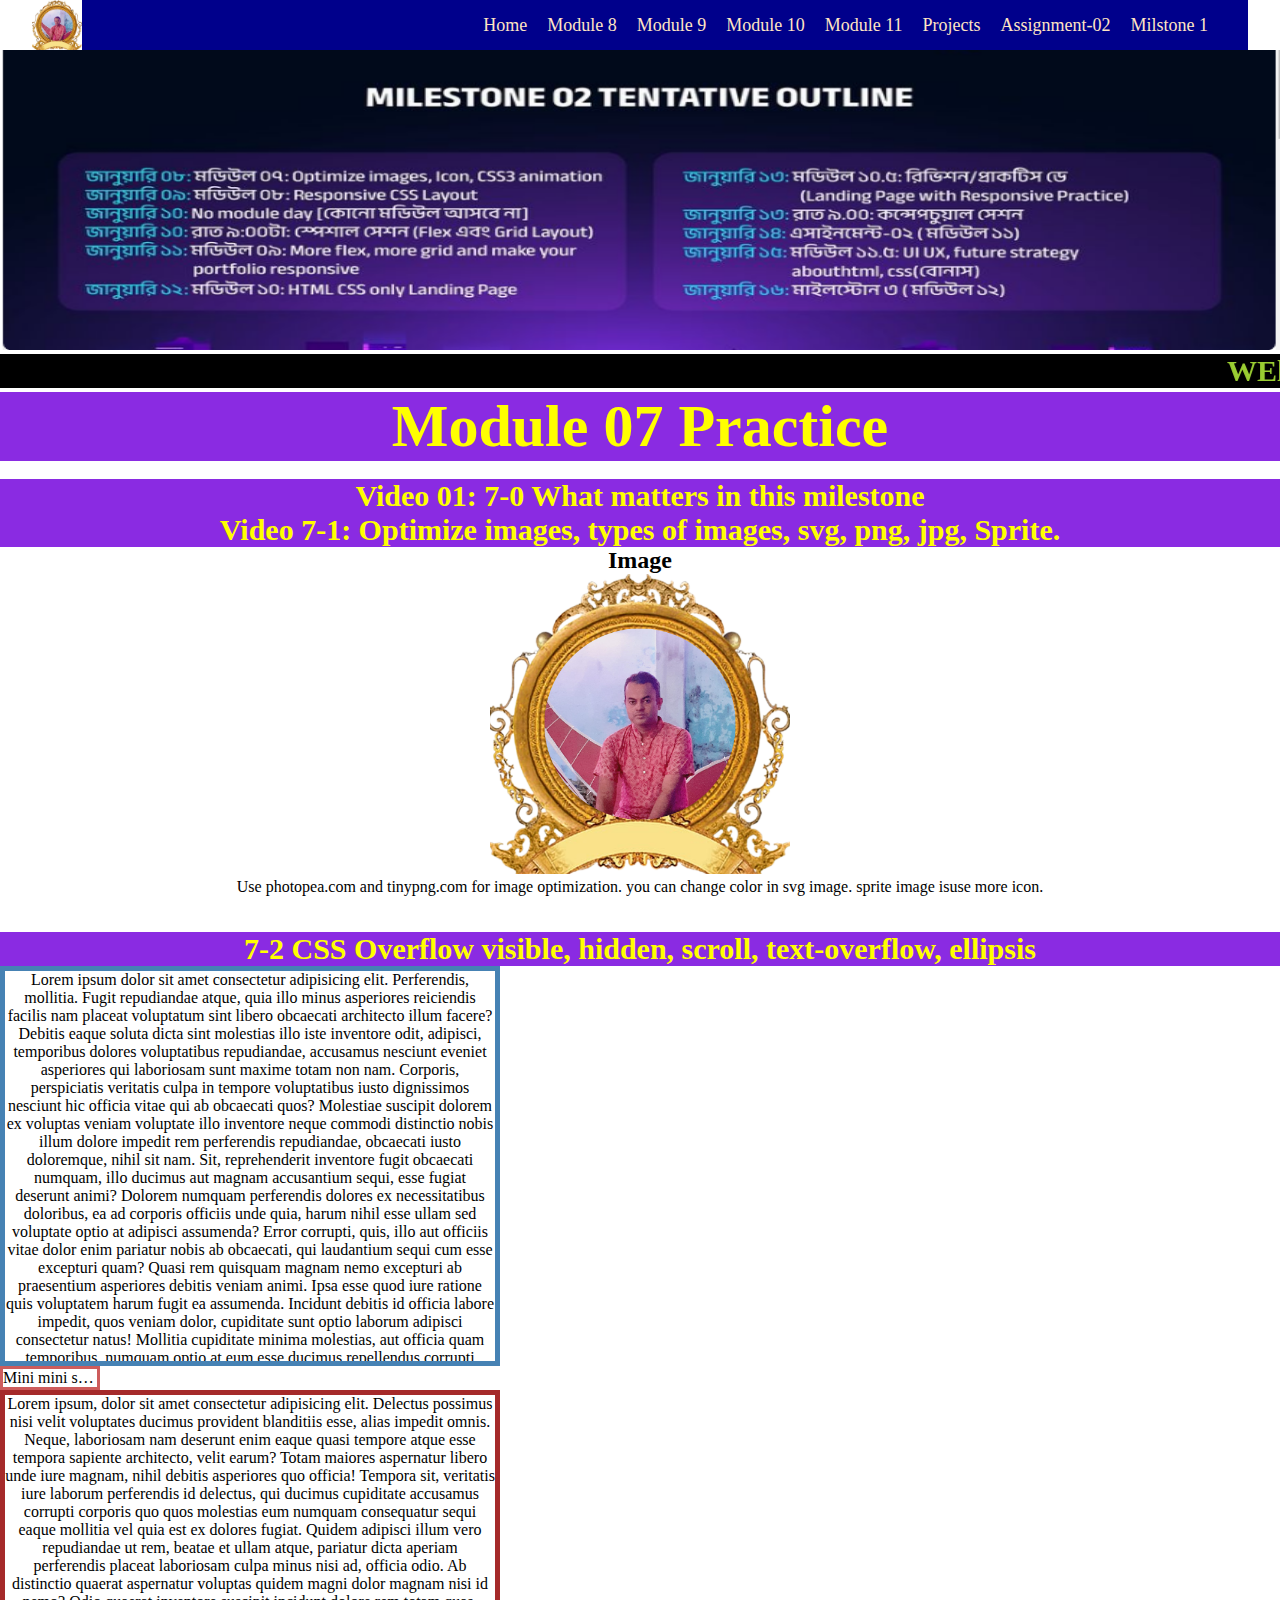
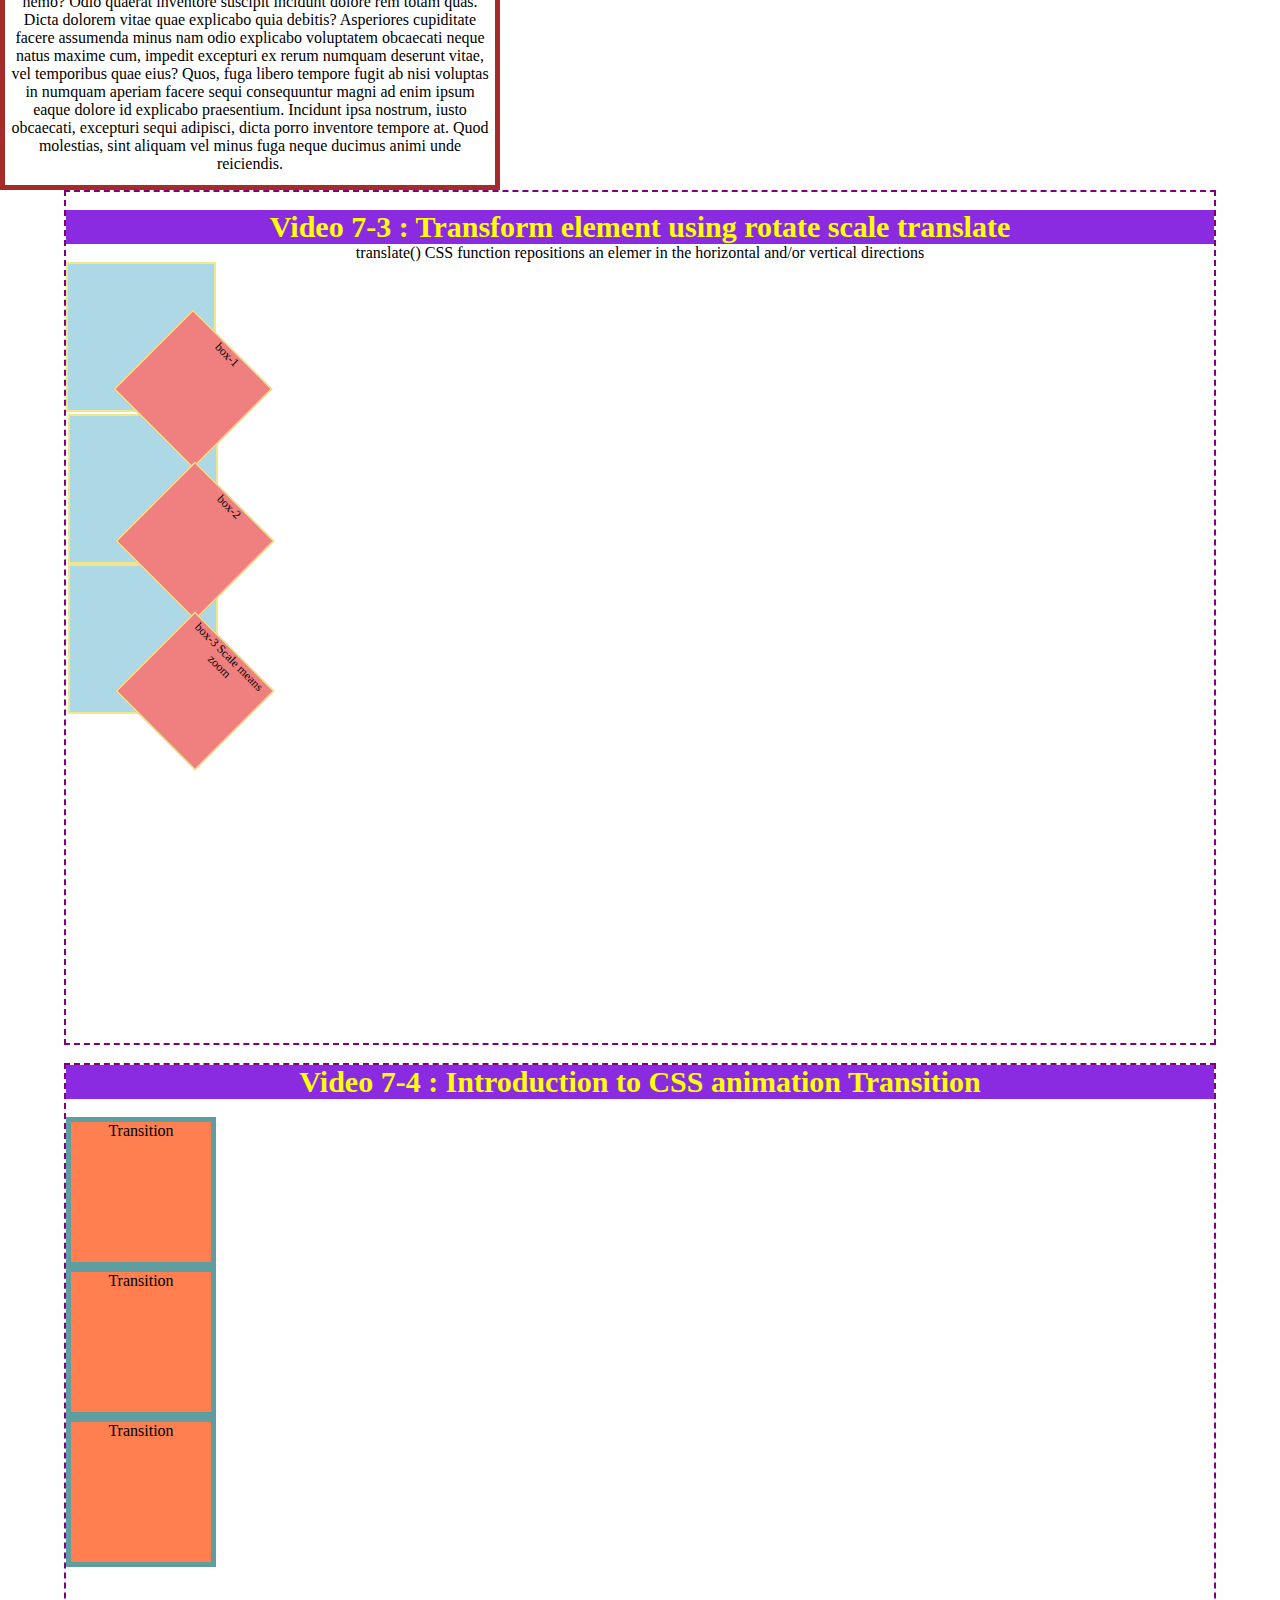
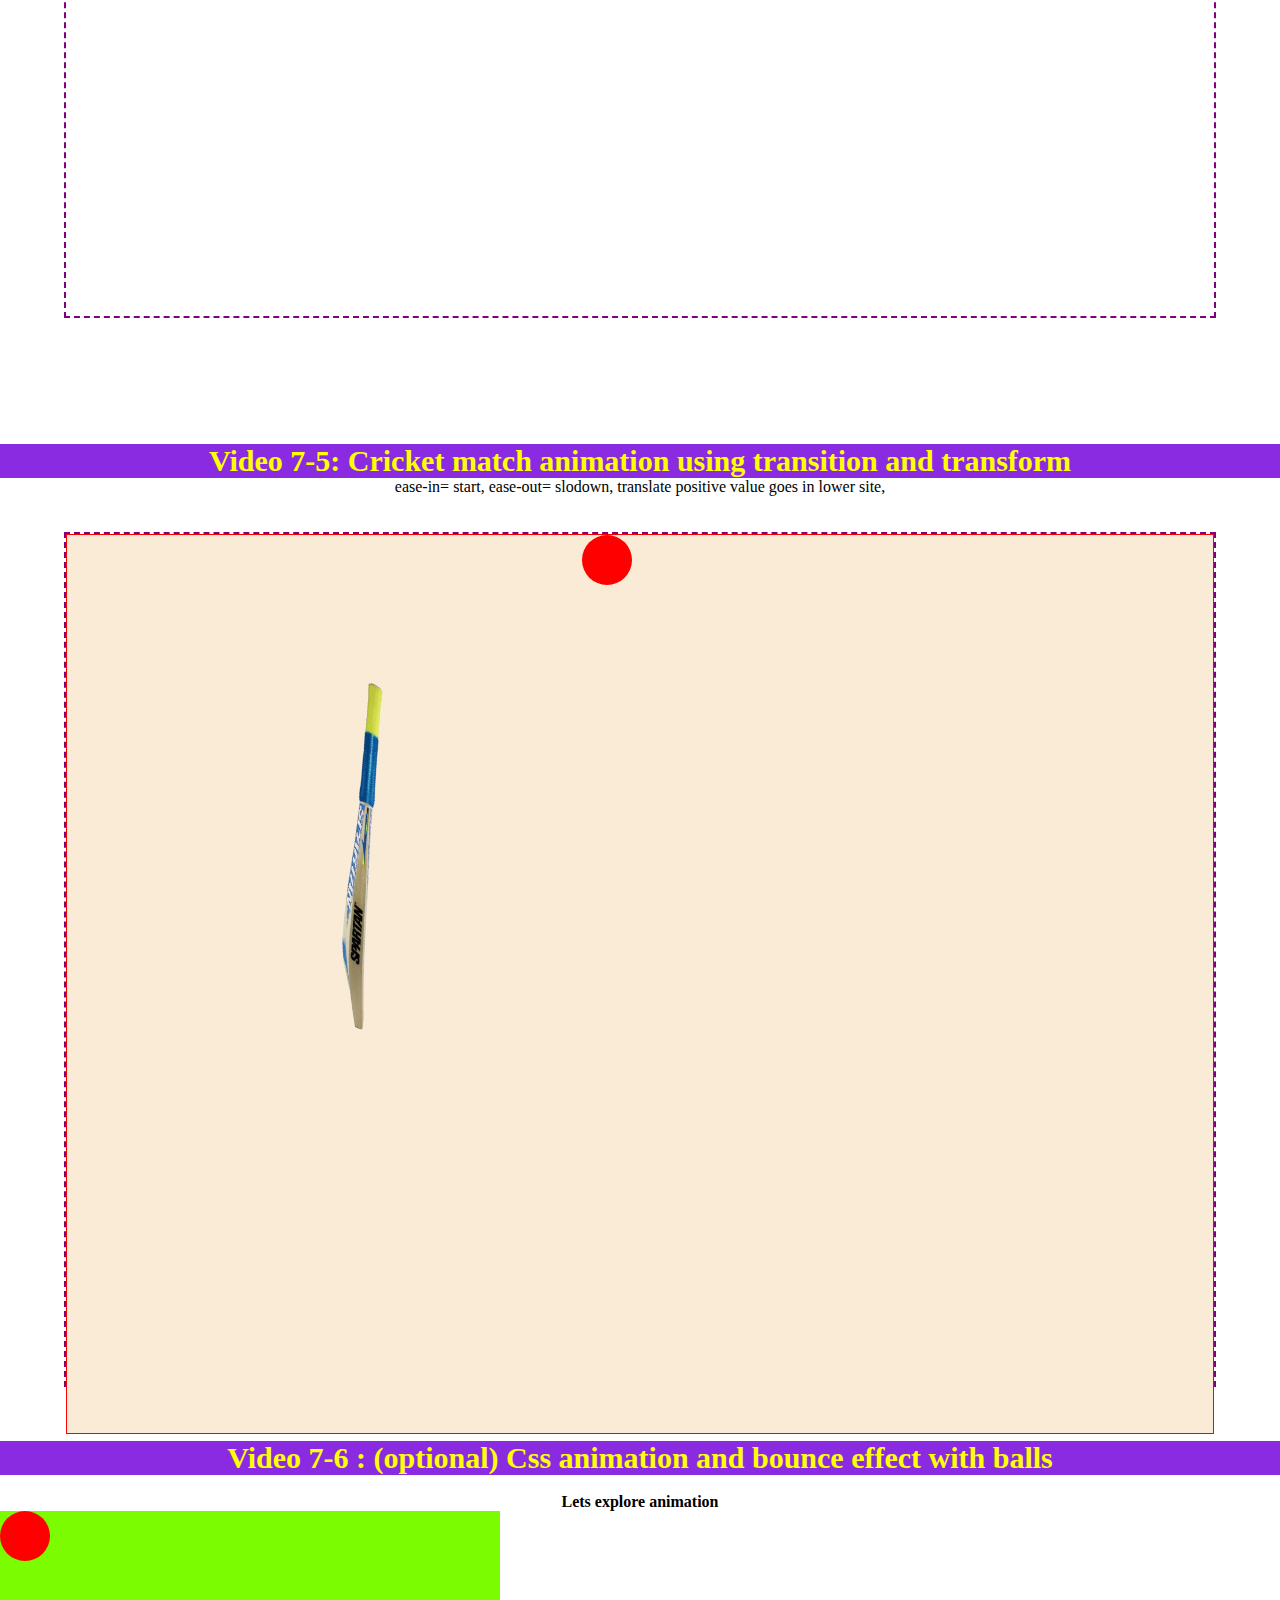
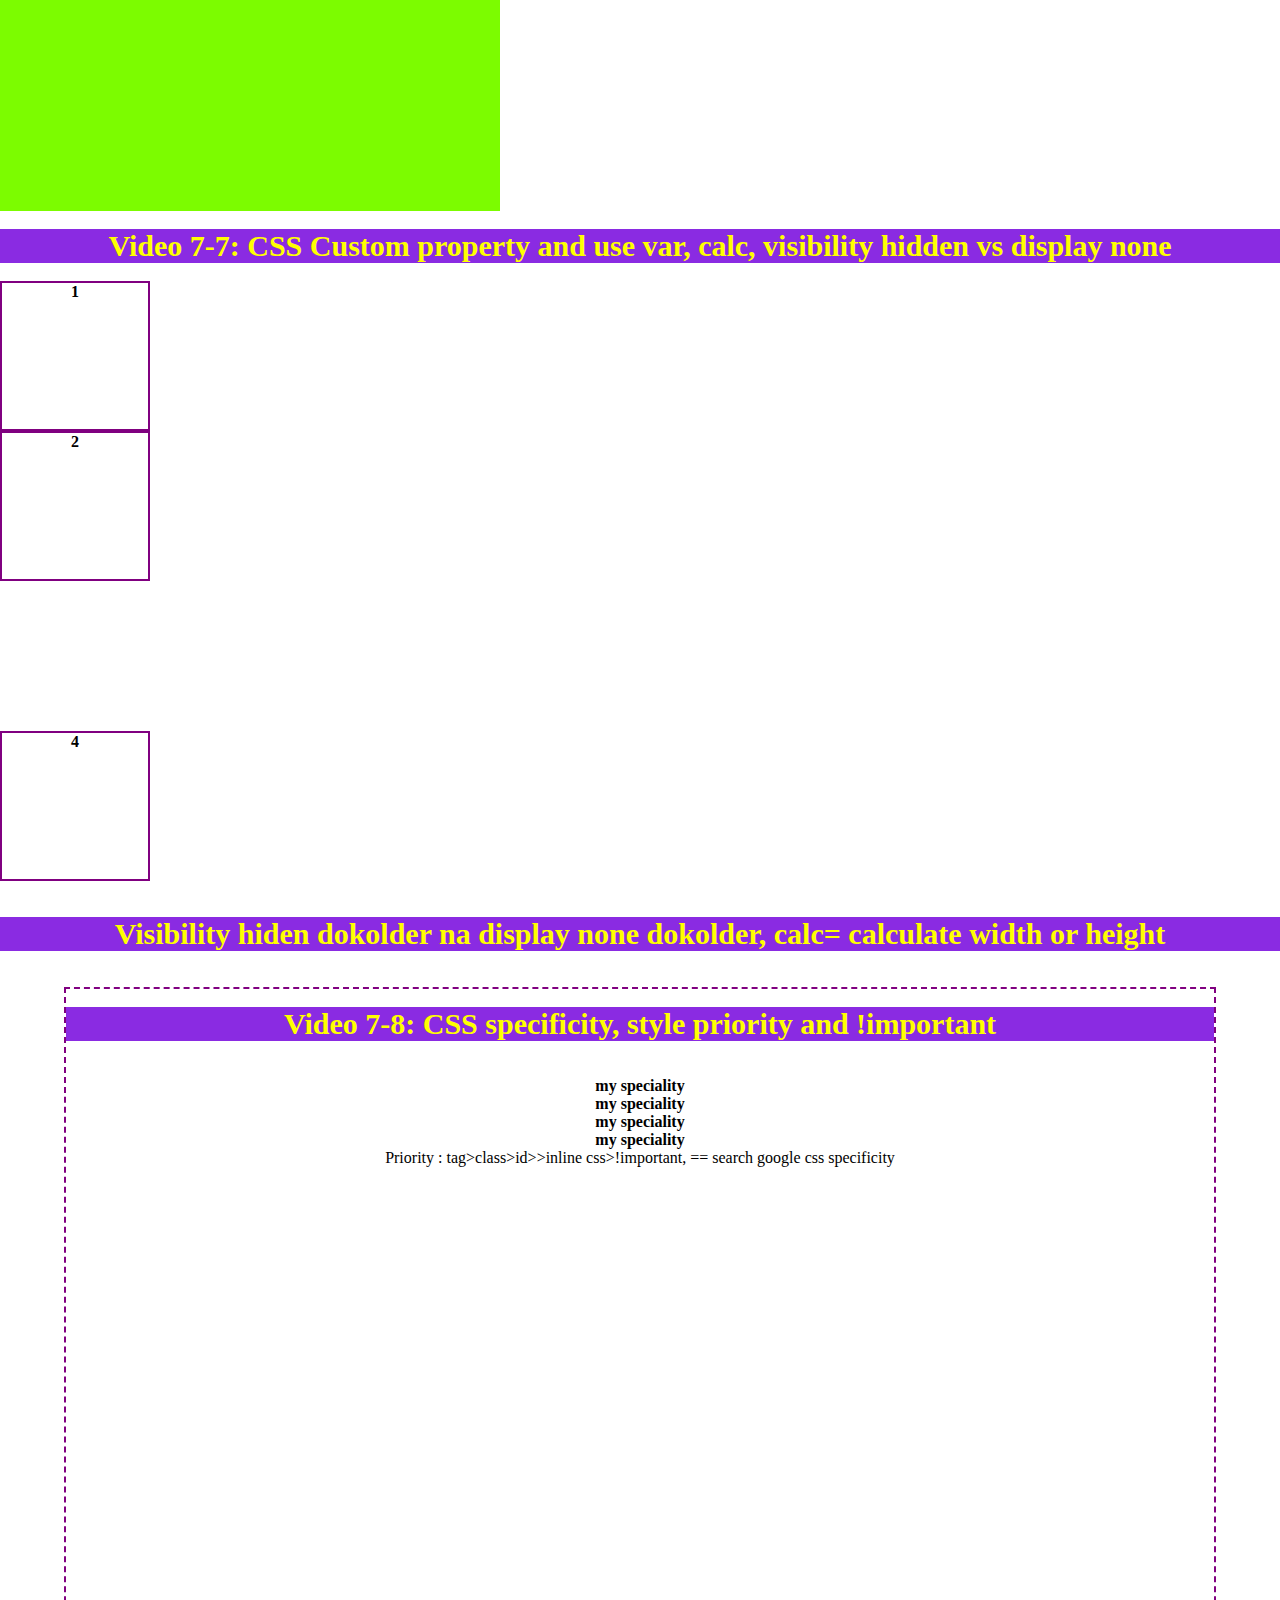
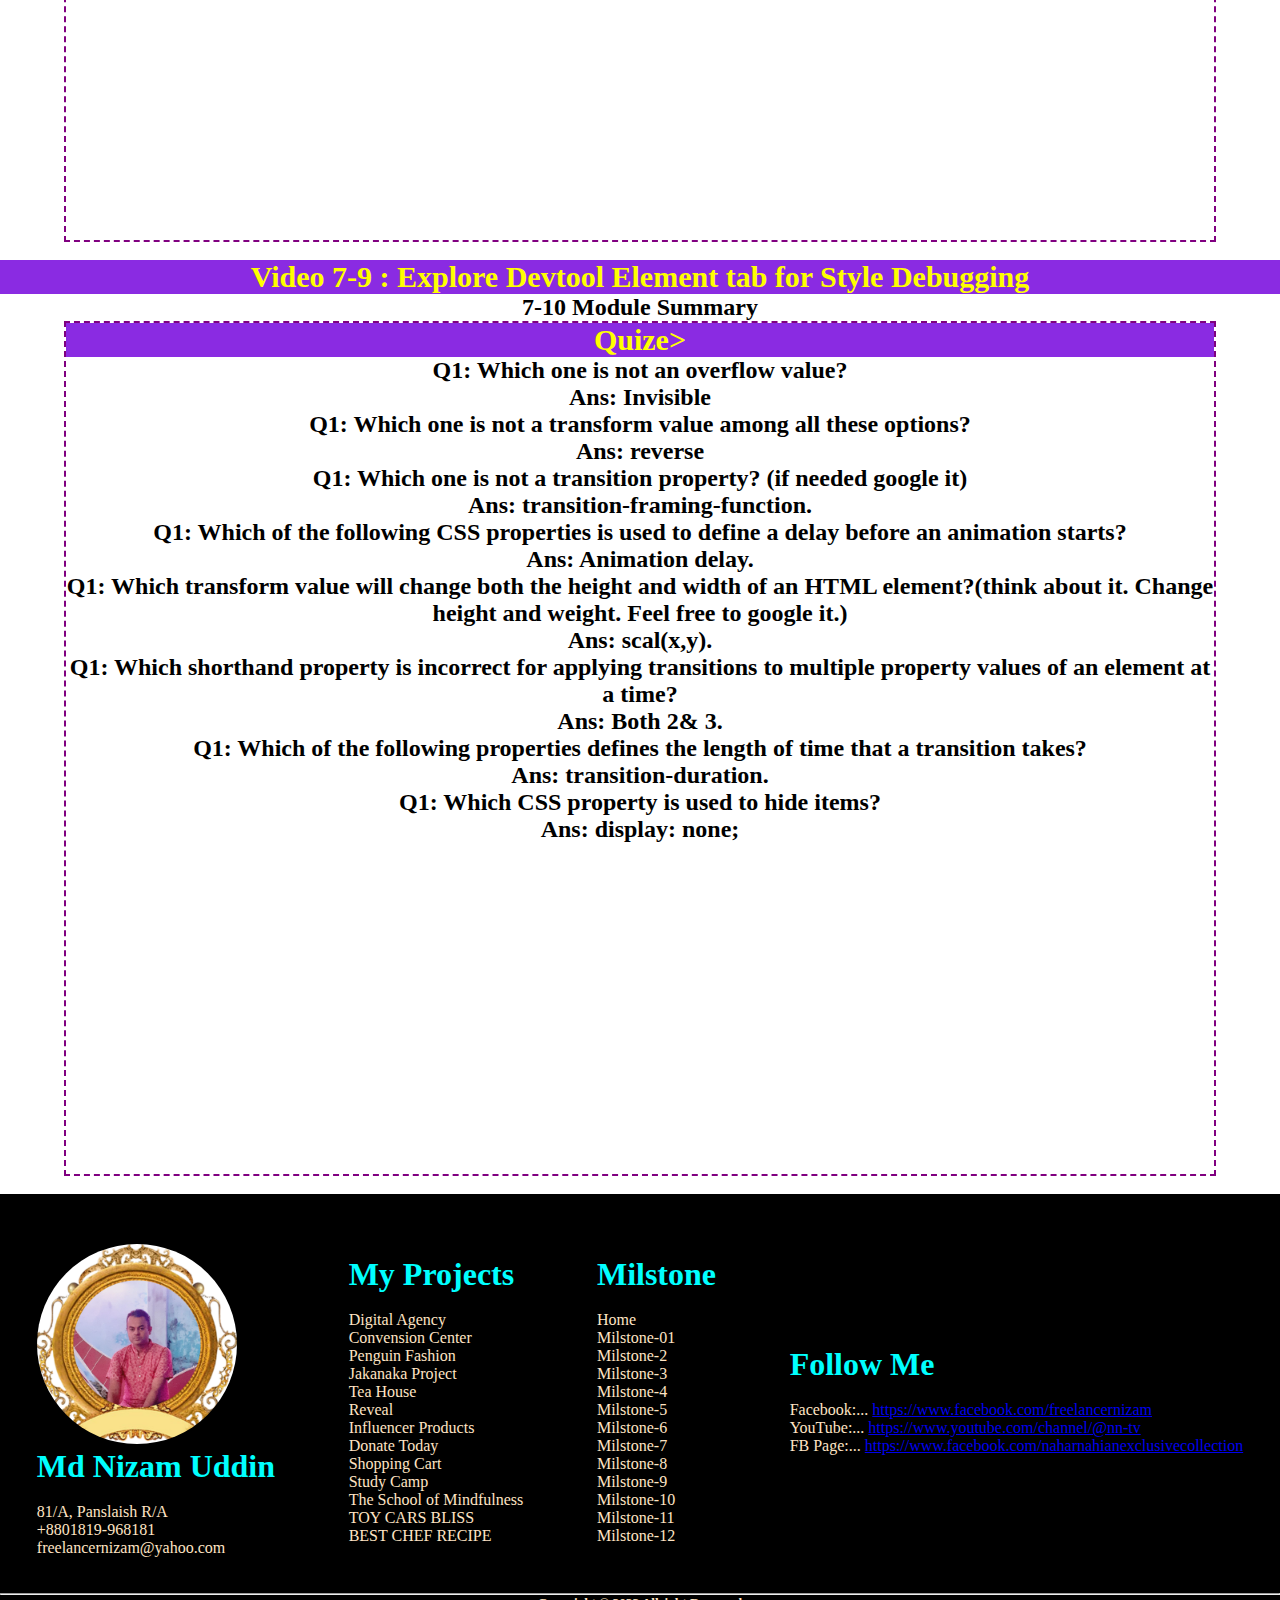
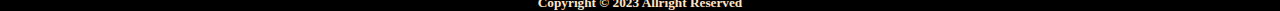
<file: milstone-2/mod7.html>
<!DOCTYPE html>
<html lang="en">
<head>
    <meta charset="UTF-8">
    <meta http-equiv="X-UA-Compatible" content="IE=edge">
    <meta name="viewport" content="width=device-width, initial-scale=1.0">
    <title>Milstone 02- Module 07</title>
    <link rel="shortcut icon" href="images/nizam.png" type="image/x-icon">
    <link rel="stylesheet" href="style.css">
    <link rel="stylesheet" href="mod7.css">
    
</head>
<body>
    <header>
        <nav> 
            <img class="img" src="images/nizam.png">
            <ul>
                <li><a href="index.html"> Home</a></li>
                <li><a href="mod8.html"> Module 8</a></li>
                <li><a href="mod9.html"> Module 9</a></li>
                <li><a href="mod10.html"> Module 10</a></li>
                <li><a href="mod11.html"> Module 11</a></li>
                <li><a href="https://freelancernizamc.github.io/influencer-products/"> Projects</a></li>
                <li><a href="https://freelancernizamc.github.io/assignment-2/"> Assignment-02</a></li>

                <li>
                    <a href="mod2.html"> Milstone 1</a>
                    <ul class="dropdown">
                        <li><a href="https://milstone-2.netlify.app/"> Milstone-2</a></li>
                        <li><a href="https://freelancernizamc.github.io/milstone-03/"> Milstone-3</a></li>
                        <li><a href="https://freelancernizamc.github.io/milstone-04/"> Milstone-4</a></li>
                        <li><a href="https://milstone-05.netlify.app/"> Milstone-5</a></li>
                        <li><a href="https://freelancernizamc.github.io/milstone-06/"> Milstone-6</a></li>
                        <li><a href="https://freelancernizamc.github.io/milstone-07/"> Milstone-7</a></li>
                        <li><a href="https://milstone-08.vercel.app/"> Milstone-8</a></li>
                        <li><a href="https://freelancernizamc.github.io/milstone-09/"> Milstone-9</a></li>
                        <li><a href="https://milstone-10.vercel.app/"> Milstone-10</a></li>
                        <li><a href="https://milstone-11.vercel.app/"> Milstone-11</a></li>
                    </ul>
                </li>
            </ul>
        </nav>
    </header>
    <div class="banner">
        <img style="width:100%;height:300px;" src="images/milstone2.png">
    </div>
    <marquee> WElcome to Milstone 2 Practice section. I am Nizam, Student of Programming Hero Course, Batch 07.</marquee>
    <section class="title">
        <h1 > Module 07 Practice</h1>
    </section><br>
    <section class="practice">
        <h2 class="title"> Video 01: 7-0 What matters in this milestone
        </h2>
        <h2 class="title"> Video 7-1: Optimize images, types of images, svg, png, jpg, Sprite.
        </h2>
        <h2> Image</h2>
        <img style="width:300px" src="images/nizam.png" alt="Nizam">
        <p> Use photopea.com and tinypng.com for image optimization. you can change color in svg image. sprite image isuse
            more icon. </p><br><br>
            <h2 class="title"> 7-2 CSS Overflow visible, hidden, scroll, text-overflow, ellipsis
            </h2>
            <div class="mega-box"> 
                Lorem ipsum dolor sit amet consectetur adipisicing elit. Perferendis, mollitia. Fugit repudiandae atque, quia illo minus asperiores reiciendis facilis nam placeat voluptatum sint libero obcaecati architecto illum facere? Debitis eaque soluta dicta sint molestias illo iste inventore odit, adipisci, temporibus dolores voluptatibus repudiandae, accusamus nesciunt eveniet asperiores qui laboriosam sunt maxime totam non nam. Corporis, perspiciatis veritatis culpa in tempore voluptatibus iusto dignissimos nesciunt hic officia vitae qui ab obcaecati quos? Molestiae suscipit dolorem ex voluptas veniam voluptate illo inventore neque commodi distinctio nobis illum dolore impedit rem perferendis repudiandae, obcaecati iusto doloremque, nihil sit nam. Sit, reprehenderit inventore fugit obcaecati numquam, illo ducimus aut magnam accusantium sequi, esse fugiat deserunt animi? Dolorem numquam perferendis dolores ex necessitatibus doloribus, ea ad corporis officiis unde quia, harum nihil esse ullam sed voluptate optio at adipisci assumenda? Error corrupti, quis, illo aut officiis vitae dolor enim pariatur nobis ab obcaecati, qui laudantium sequi cum esse excepturi quam? Quasi rem quisquam magnam nemo excepturi ab praesentium asperiores debitis veniam animi. Ipsa esse quod iure ratione quis voluptatem harum fugit ea assumenda. Incidunt debitis id officia labore impedit, quos veniam dolor, cupiditate sunt optio laborum adipisci consectetur natus! Mollitia cupiditate minima molestias, aut officia quam temporibus, numquam optio at eum esse ducimus repellendus corrupti aperiam alias culpa expedita labore minus! Doloremque dignissimos nemo praesentium! Quaerat illo ab in? Quae dicta, voluptas nobis, quam fugiat mollitia vitae inventore magni ducimus adipisci deleniti dolorem distinctio vel consequatur sint temporibus? Iure obcaecati non excepturi similique est earum odit dignissimos fugit, odio corporis quia alias modi voluptatibus ipsam facilis at cumque temporibus accusamus voluptate nihil consequatur optio ipsum provident? Harum dolorum, beatae doloremque ipsam sequi corporis alias iste cum eos placeat eius adipisci eaque reprehenderit! Cupiditate omnis rem ipsa! Illum magnam repellat vero porro modi laboriosam reprehenderit quia!
            </div>
            <div class="mini"> 
                <p class="short-text" title="If you want to getmore money send me bkash">Mini mini short text: If you want to get more money send me bkash</p>
            </div>
            <div class="mango-people">
                Lorem ipsum, dolor sit amet consectetur adipisicing elit. Delectus possimus nisi velit voluptates ducimus provident blanditiis esse, alias impedit omnis. Neque, laboriosam nam deserunt enim eaque quasi tempore atque esse tempora sapiente architecto, velit earum? Totam maiores aspernatur libero unde iure magnam, nihil debitis asperiores quo officia! Tempora sit, veritatis iure laborum perferendis id delectus, qui ducimus cupiditate accusamus corrupti corporis quo quos molestias eum numquam consequatur sequi eaque mollitia vel quia est ex dolores fugiat. Quidem adipisci illum vero repudiandae ut rem, beatae et ullam atque, pariatur dicta aperiam perferendis placeat laboriosam culpa minus nisi ad, officia odio. Ab distinctio quaerat aspernatur voluptas quidem magni dolor magnam nisi id nemo? Odio quaerat inventore suscipit incidunt dolore rem totam quas. Dicta dolorem vitae quae explicabo quia debitis? Asperiores cupiditate facere assumenda minus nam odio explicabo voluptatem obcaecati neque natus maxime cum, impedit excepturi ex rerum numquam deserunt vitae, vel temporibus quae eius? Quos, fuga libero tempore fugit ab nisi voluptas in numquam aperiam facere sequi consequuntur magni ad enim ipsum eaque dolore id explicabo praesentium. Incidunt ipsa nostrum, iusto obcaecati, excepturi sequi adipisci, dicta porro inventore tempore at. Quod molestias, sint aliquam vel minus fuga neque ducimus animi unde reiciendis.
            </div>
    </section>
    <section class="mod7-section">
            <br>
            <h2 class="title"> Video 7-3 : Transform element using rotate scale translate
            </h2>
            <p> translate() CSS function repositions an elemer in the horizontal and/or vertical directions</p>
            <div class="container">
            <div class="box-container">
                <div class="inner">box-1</div>
            </div>
            <div class="container">
            <div class="box-container">
                <div class="inner">box-2</div>
            </div>
            </div>
            <div class="container">
            <div class="box-container">
                <div class="inner">box-3 Scale means zoom</div>
            </div>
            </div>
            </div><br>
            </section><br>
    <section class="mod7-section">
        <h2 class="title">Video 7-4 : Introduction to CSS animation Transition
        </h2><br>
        <div class="box">
            Transition
        </div>
        <div class="box">
            Transition
        </div>
        <div class="box">
            Transition
        </div>
    </section><br><br><br><br><br><br><br>
    <section>
        <h2 class="title"> Video 7-5:  Cricket match animation using transition and transform
        </h2>
        
        <p> ease-in= start, ease-out= slodown, translate positive value goes in lower site,</p><br>
    </section><br>
    <section class="mod7-section">
        <div class="field">
            <img class="bat" src="images/bat.png" alt="">
            <div class="ball"></div>
        </div>
    </section><br><br><br>
    <section>
        <h2 class="title"> Video 7-6 : (optional) Css animation and bounce effect with balls
        </h2>
        <br>
        <h4> Lets explore animation</h4>
        <div class="stage">
            <div class="ball-animation">

            </div>
        </div>
    </section><br>
    <section>
        <h2 style="color: yellow;" class="title"> Video 7-7:  CSS Custom property and use var, calc, visibility hidden vs display none
        </h2>
        <br>
        <div class="bisibility-box" id="box-1">
            <h4>1</h4>
        </div>
        <div class="bisibility-box" id="box-2">
            <h4>2</h4>
        </div>
        <div class="bisibility-box" id="box-3">
            <h4>3</h4>
        </div>
        <div class="bisibility-box" id="box-4">
            <h4>4</h4>
        </div><br><br>
        <h2 class="title" style="color:yellow;"> Visibility hiden dokolder na display none dokolder, calc= calculate width or height</h2>
    </section><br><br>
    <section class="mod7-section"><br>
        <h2 class="title"> Video 7-8:  CSS specificity, style priority and !important
        </h2><br><br>
        <h4>my speciality</h4>
        <h4>my speciality</h4>
        <h4>my speciality</h4>
        <h4>my speciality</h4>
        <p> Priority : tag>class>id>>inline css>!important,  == search google css specificity</p>
    </section><br>
    <section> 
        <h2 class="title"> Video 7-9 : Explore Devtool Element tab for Style Debugging
        </h2>
        
    </section>
    <section> 
        <h2> 7-10 Module Summary

        </h2>

    </section>
    <section class="mod7-section">
        <h1 class="title"> Quize></h1>
        <h2> Q1: Which one is not an overflow value?<br>
            Ans: Invisible

        </h2>
        <h2> Q1: Which one is not a transform value among all these options?<br>
            Ans: reverse

        </h2>
        <h2> Q1: Which one is not a transition property? (if needed google it)<br>
            Ans: transition-framing-function.

        </h2>
        <h2> Q1: Which of the following CSS properties is used to define a delay before an animation starts?<br>
            Ans: Animation delay.

        </h2>
        <h2> Q1: Which transform value will change both the height and width of an HTML element?(think about it. Change height and weight. Feel free to google it.)<br>
            Ans: scal(x,y).

        </h2>
        <h2> Q1: Which shorthand property is incorrect for applying transitions to multiple property values of an element at a time?<br>
            Ans: Both 2& 3.

        </h2>
        <h2> Q1: Which of the following properties defines the length of time that a transition takes?<br>
            Ans: transition-duration.

        </h2>
        <h2> Q1: Which CSS property is used to hide items?<br>
            Ans: display: none;

        </h2>
    </section>
    
    <br>
    <footer>
        
        <div class="footer">
        <div class="footer-part1">
        <img id="banner-img" src="images/nizam.png"><br>
        <h1>Md Nizam Uddin</h1><br>
        <p> <i class="fas fa-paper-plane"></i> 81/A, Panslaish R/A </p>
        <p class="footer-firstDiv-p2"> <i class="fas fa-phone-alt"></i> +8801819-968181 </p>
        <p> <i class="fas fa-envelope"></i> freelancernizam@yahoo.com </p>
      </div>
      <div class="footer-part2">
        <h1>My Projects</h1><br>
        <li><a href="https://freelancernizamc.github.io/digital-agency/">Digital Agency</a></li>
        <li><a href="https://freelancernizamc.github.io/convension-center/">Convension Center</a></li>
        <li><a href="https://freelancernizamc.github.io/penguins-fashion/">Penguin Fashion</a></li>
        <li><a href="https://freelancernizamc.github.io/jakanaka-project/">Jakanaka Project</a></li>
        <li><a href="https://tea-house-by-n.netlify.app/">Tea House</a></li>
        <li><a href="https://reveal-bs.netlify.app/">Reveal</a></li>
        <li><a href="https://freelancernizamc.github.io/influencer-products/">Influencer Products</a></li>
        <li><a href="https://freelancernizamc.github.io/donate-today/">Donate Today</a></li>
        <li><a href="https://myshoppingcart2.netlify.app/">Shopping Cart</a></li>
        <li><a href="https://studycamp-57860.web.app/">Study Camp</a></li>
        <li><a href="https://assignment-12-client-ae808.web.app/">The School of Mindfulness</a></li>
        <li><a href="https://assignment-11-client-4d7d4.web.app/">TOY CARS BLISS</a></li>
        <li><a href="https://assignment-10-client-2c6e3.web.app/">BEST CHEF RECIPE</a></li>
      </div>
      <div class="footer-part3">
        <h1>Milstone</h1><br>
        <li><a href="index.html">Home</a></li>
        <li><a href="https://freelancernizamc.github.io/milstone-01/">Milstone-01</a></li>
        <li><a href="https://milstone-2.netlify.app/"> Milstone-2</a></li>
                    <li><a href="https://freelancernizamc.github.io/milstone-03/"> Milstone-3</a></li>
                    <li><a href="https://freelancernizamc.github.io/milstone-04/"> Milstone-4</a></li>
                    <li><a href="https://milstone-05.netlify.app/"> Milstone-5</a></li>
                    <li><a href="https://freelancernizamc.github.io/milstone-06/"> Milstone-6</a></li>
                    <li><a href="https://freelancernizamc.github.io/milstone-07/"> Milstone-7</a></li>
                    <li><a href="https://milstone-08.vercel.app/"> Milstone-8</a></li>
                    <li><a href="https://freelancernizamc.github.io/milstone-09/"> Milstone-9</a></li>
                    <li><a href="https://milstone-10.vercel.app/"> Milstone-10</a></li>
                    <li><a href="https://milstone-11.vercel.app/"> Milstone-11</a></li>
                    <li><a href="https://milstone-05.netlify.app/">Milstone-12</a></li>
      </div>
      <div class="footer-singleItem">
        <h1> Follow Me </h1><br>
        <p> <i class="fab fa-facebook"></i> Facebook:... <a href="https://www.facebook.com/freelancernizam"> https://www.facebook.com/freelancernizam </a> </p>

        <p> <i class="fab fa-youtube"></i> YouTube:... <a href="https://www.youtube.com/channel/@nn-tv"> https://www.youtube.com/channel/@nn-tv</a> </p>

        <p> <i class="fas fa-pager"></i> FB Page:... <a href="https://www.facebook.com/naharnahianexclusivecollection"> https://www.facebook.com/naharnahianexclusivecollection </a> </p>
   </div>
        </div><br><br>
        <hr>
    <h5 style="text-align: center">Copyright &copy; 2023 Allright Reserved</h5>
</footer>
</body>
</html>
</file>
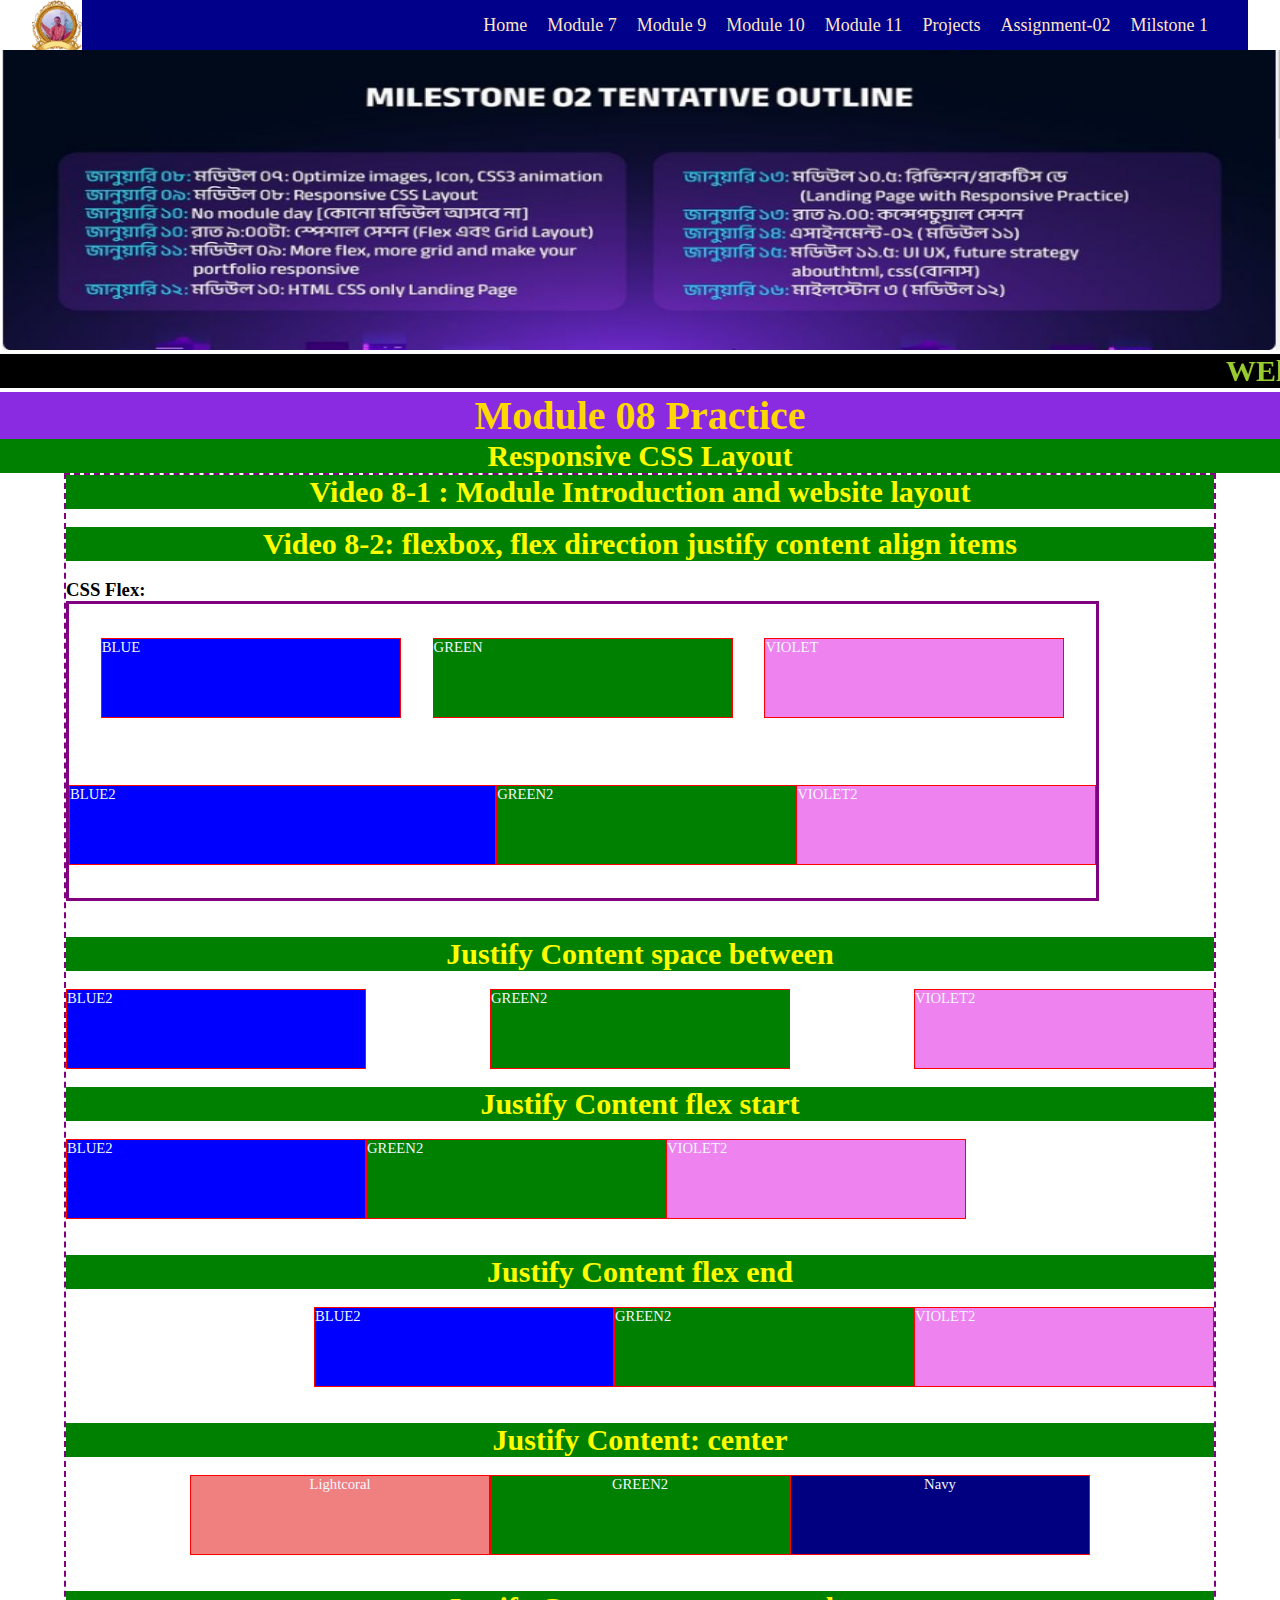
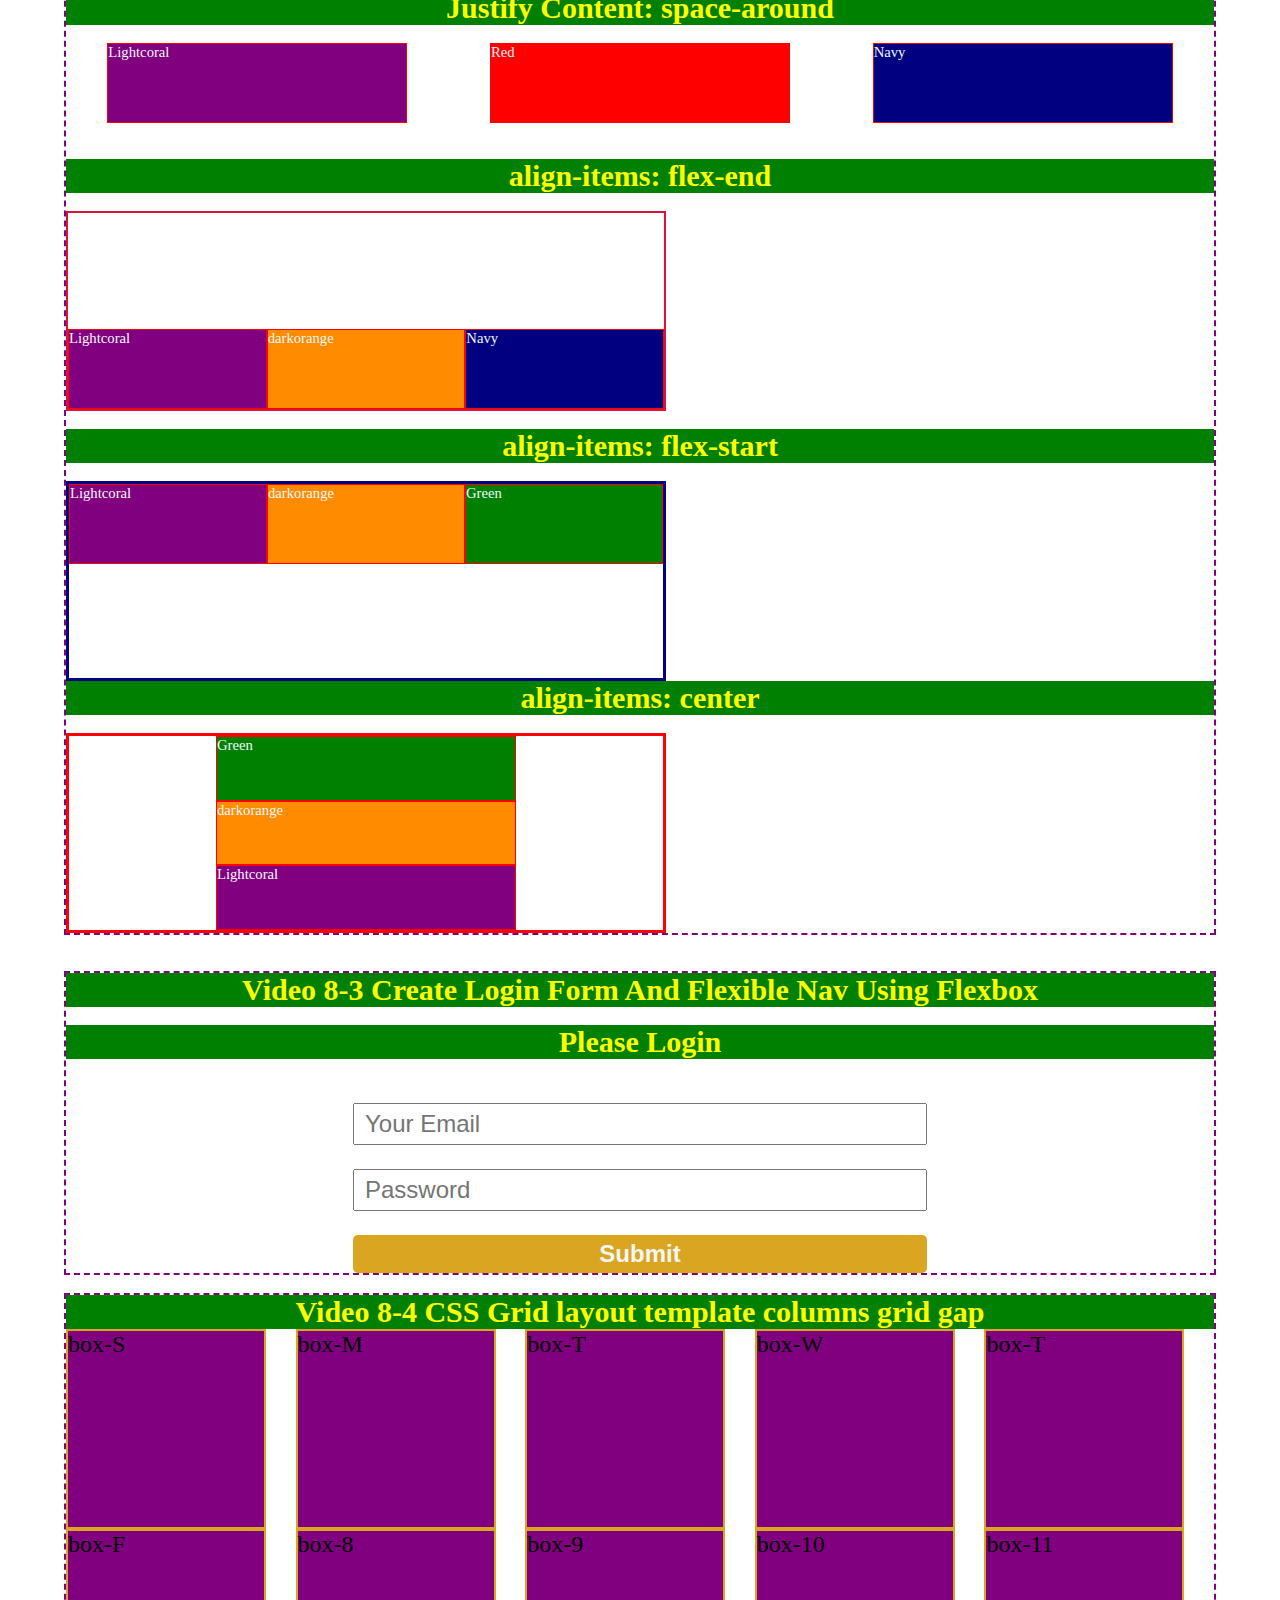
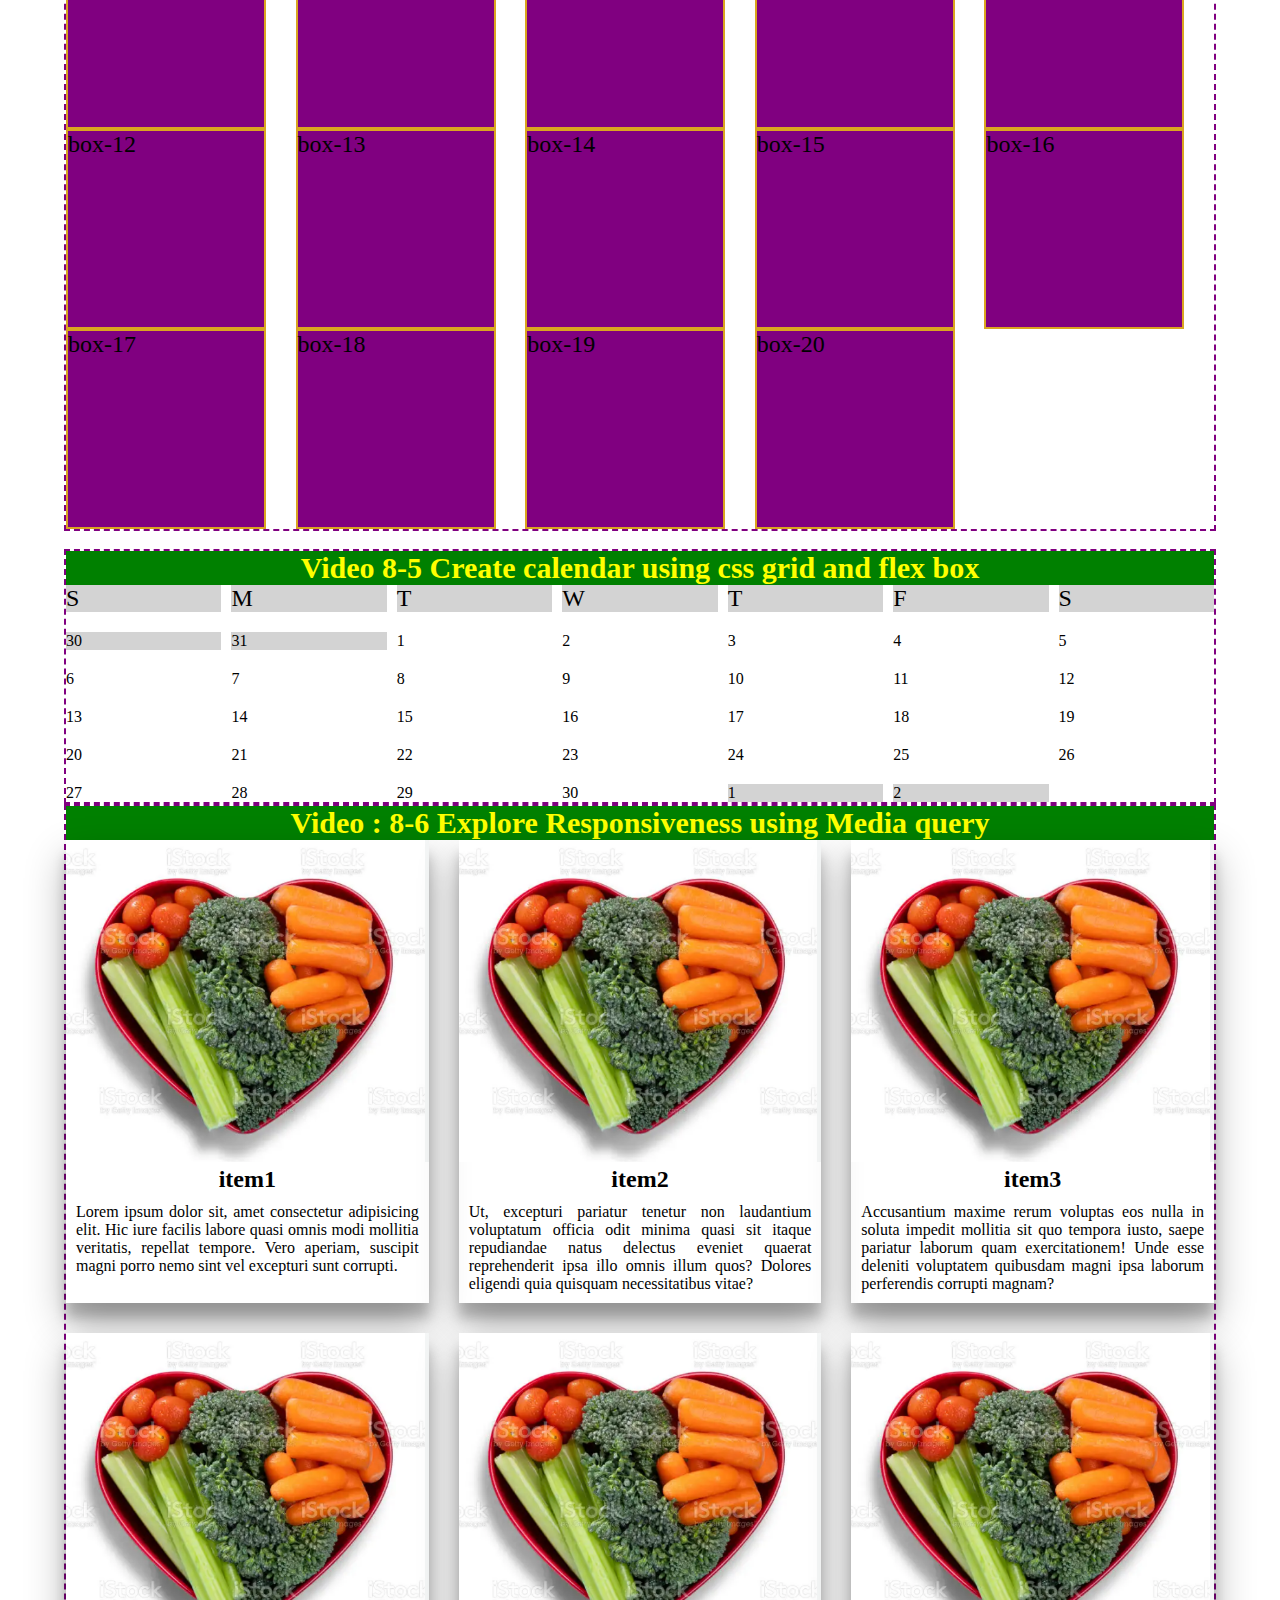
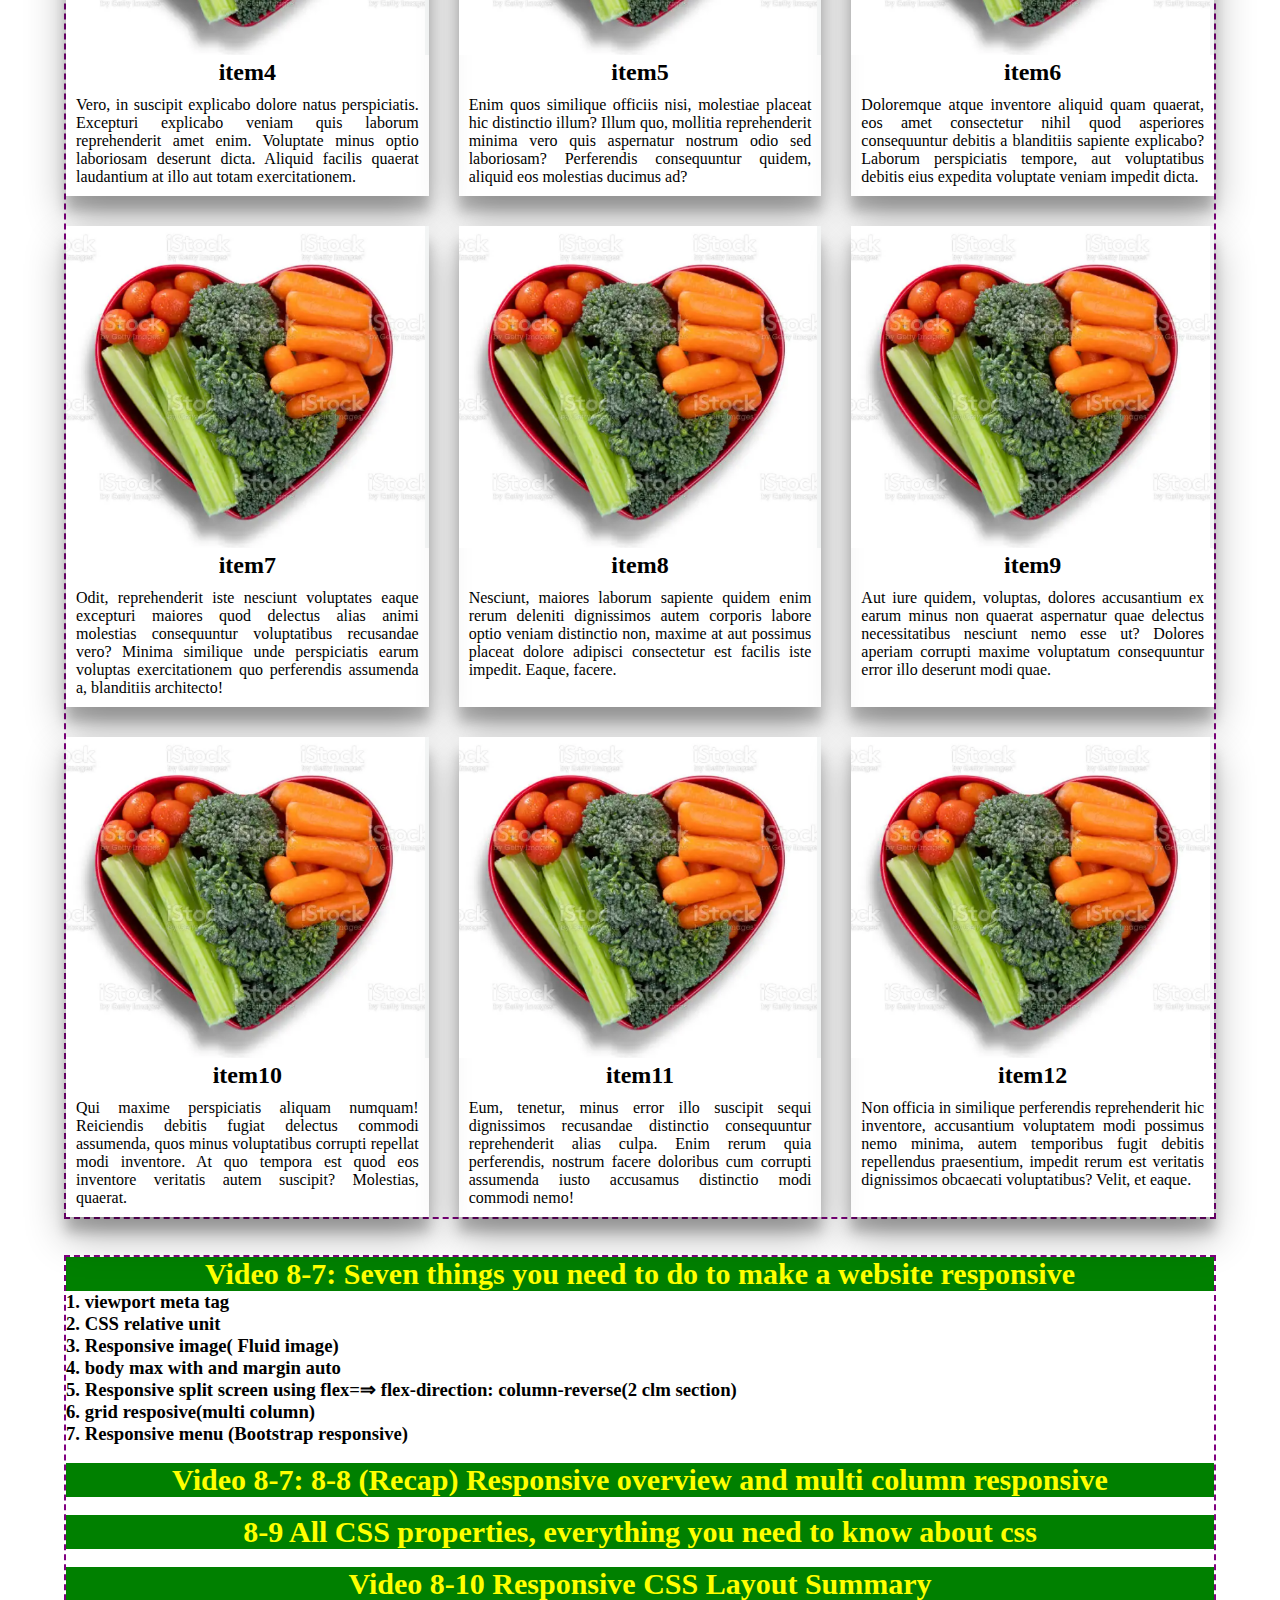
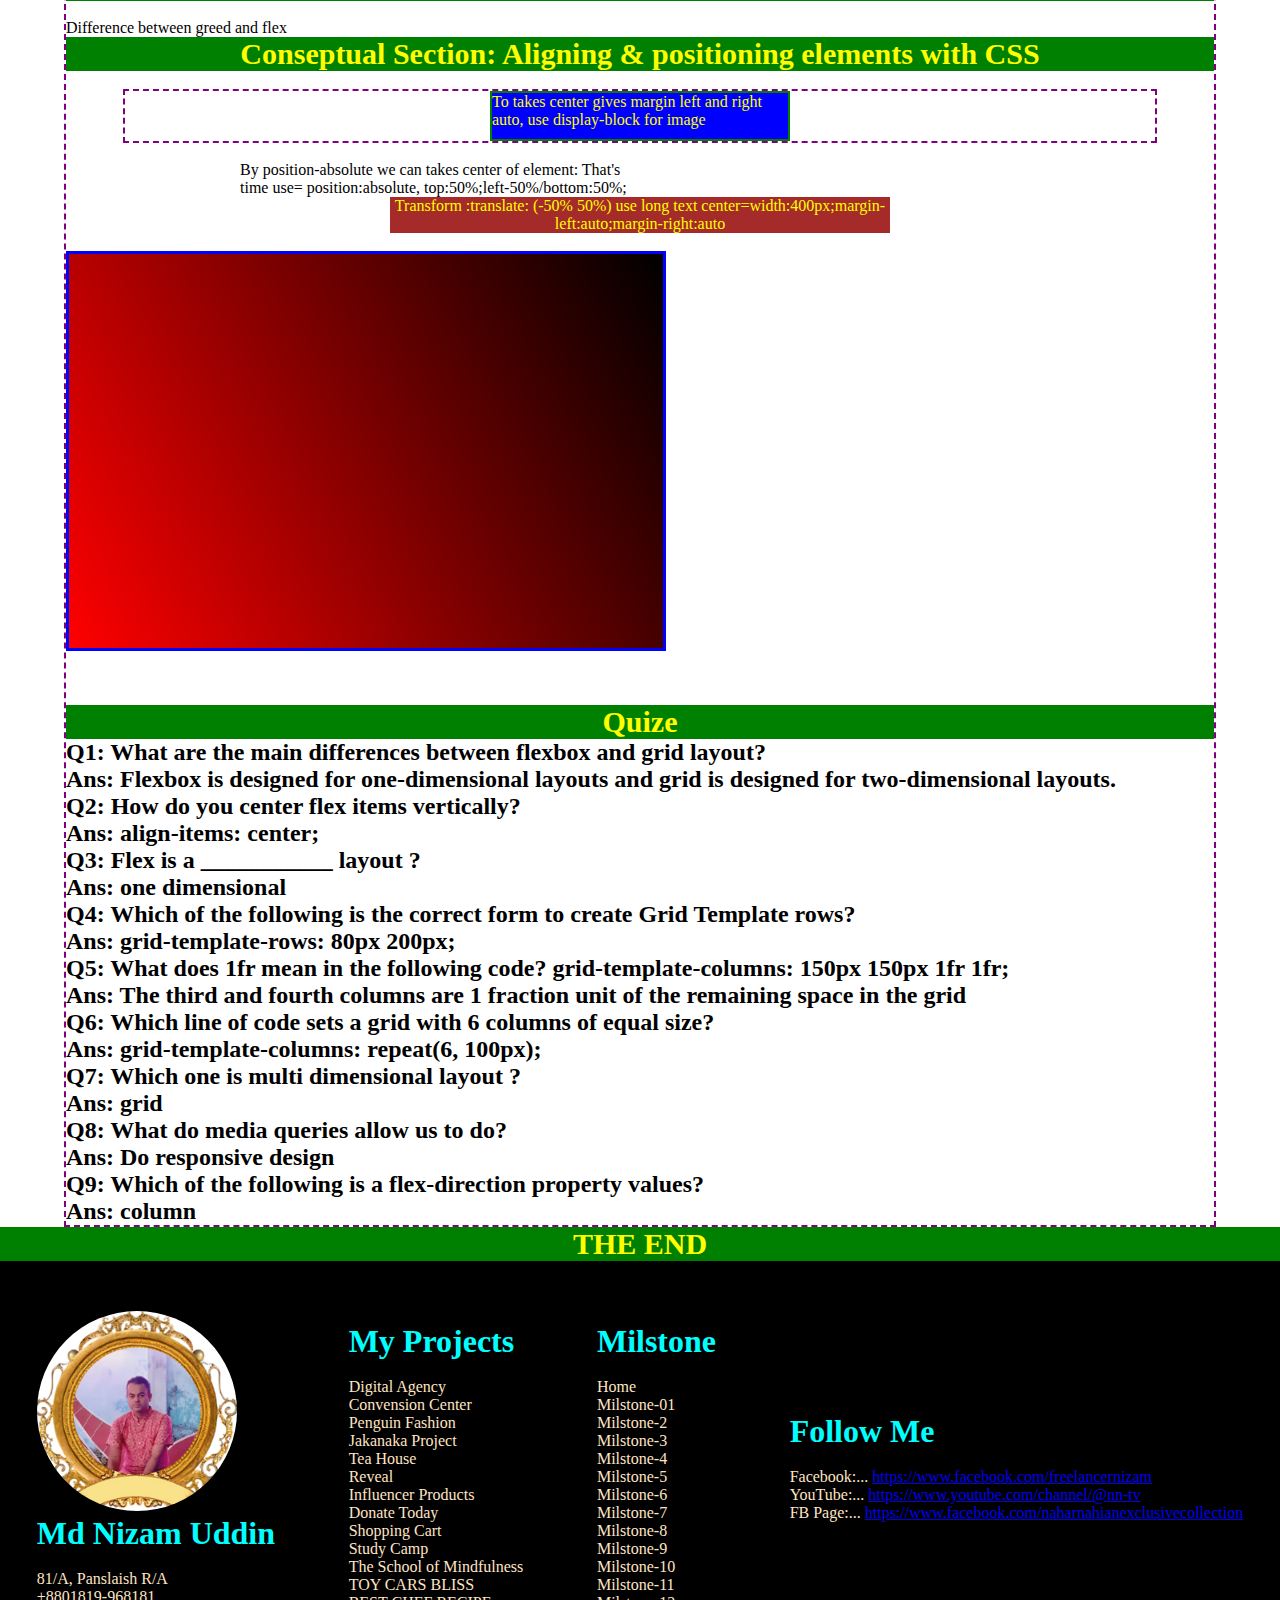
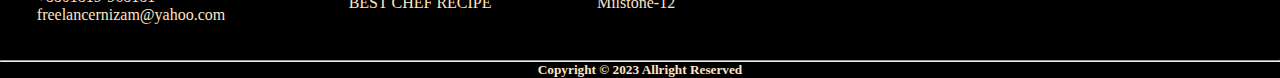
<file: milstone-2/mod8.html>
<!DOCTYPE html>
<html lang="en">
<head>
    <meta charset="UTF-8">
    <meta http-equiv="X-UA-Compatible" content="IE=edge">
    <meta name="viewport" content="width=device-width, initial-scale=1.0">
    <title>Milstone 02- Module 08 Practice</title>
    <link rel="shortcut icon" href="images/nizam.png" type="image/x-icon">
    <link rel="stylesheet" href="style.css">
    <link rel="stylesheet" href="mod8.css">
</head>
<body>
    <header>
        <nav> 
            <img class="img" src="images/nizam.png">
            <ul>
                <li><a href="index.html"> Home</a></li>
                <li><a href="mod7.html"> Module 7</a></li>
                <li><a href="mod9.html"> Module 9</a></li>
                <li><a href="mod10.html"> Module 10</a></li>
                <li><a href="mod11.html"> Module 11</a></li>
                <li><a href="https://freelancernizamc.github.io/influencer-products/"> Projects</a></li>
                <li><a href="https://freelancernizamc.github.io/assignment-2/"> Assignment-02</a></li>

                <li>
                    <a href="mod2.html"> Milstone 1</a>
                    <ul class="dropdown">
                        <li><a href="https://milstone-2.netlify.app/"> Milstone-2</a></li>
                        <li><a href="https://freelancernizamc.github.io/milstone-03/"> Milstone-3</a></li>
                        <li><a href="https://freelancernizamc.github.io/milstone-04/"> Milstone-4</a></li>
                        <li><a href="https://milstone-05.netlify.app/"> Milstone-5</a></li>
                        <li><a href="https://freelancernizamc.github.io/milstone-06/"> Milstone-6</a></li>
                        <li><a href="https://freelancernizamc.github.io/milstone-07/"> Milstone-7</a></li>
                        <li><a href="https://milstone-08.vercel.app/"> Milstone-8</a></li>
                        <li><a href="https://freelancernizamc.github.io/milstone-09/"> Milstone-9</a></li>
                        <li><a href="https://milstone-10.vercel.app/"> Milstone-10</a></li>
                        <li><a href="https://milstone-11.vercel.app/"> Milstone-11</a></li>
                    </ul>
                </li>
            </ul>
        </nav>
    </header>
    <div class="banner">
        <img style="width:100%;height:300px;" src="images/milstone2.png">
    </div>
    <marquee> WElcome to Milstone 2 Practice section. I am Nizam, Student of Programming Hero Course, Batch 07.</marquee>
    <section class="course-module">
        <h1 class="module-title"> Module 08 Practice</h1>
    </section>
    <h1 class="title"> Responsive CSS Layout</h1>
    <section class="food-section">
        <h2 class="title"> Video 8-1 : Module Introduction and website layout</h2><br>
        <h2 class="title"> Video 8-2: flexbox, flex direction justify content align items</h2><br>
        <h3> CSS Flex: </h3>
        <div class="parent">
        <div style="background-color: blue;color:aliceblue"class="item">BLUE</div>
        <div style="background-color:green;color:aliceblue;" class="item">GREEN</div>
        <div style="background-color: violet;color:aliceblue"class="item">VIOLET</div>
        <div style="background-color: blue;color:aliceblue"class="item blue2">BLUE2</div>
        <div style="background-color:green;color:aliceblue;" class="item">GREEN2</div>
        <div style="background-color: violet;color:aliceblue"class="item">VIOLET2</div>
    </div><br><br>
    <h4 class="title"> Justify Content space between</h4><br>
    <div class="space-between"> 
        <div style="background-color: blue;color:aliceblue"class="item">BLUE2</div>
        <div style="background-color:green;color:aliceblue;" class="item">GREEN2</div>
        <div style="background-color: violet;color:aliceblue"class="item">VIOLET2</div>
    </div><br>
    <h4 class="title"> Justify Content flex start</h4><br>
    <div class="flex-start"> 
        <div style="background-color: blue;color:aliceblue"class="item">BLUE2</div>
        <div style="background-color:green;color:aliceblue;" class="item">GREEN2</div>
        <div style="background-color: violet;color:aliceblue"class="item">VIOLET2</div>
    </div><br><br>
    <h4 class="title"> Justify Content flex end</h4><br>
    <div class="flex-end"> 
        <div style="background-color: blue;color:aliceblue"class="item">BLUE2</div>
        <div style="background-color:green;color:aliceblue;" class="item">GREEN2</div>
        <div style="background-color: violet;color:aliceblue"class="item">VIOLET2</div>
    </div><br><br>
    <h4 class="title"> Justify Content: center</h4><br>
    <div class="center"> 
        <div style="background-color: lightcoral;color:aliceblue"class="item">Lightcoral</div>
        <div style="background-color:green;color:aliceblue;" class="item">GREEN2</div>
        <div style="background-color: navy;color:aliceblue"class="item">Navy</div>
    </div><br><br>
    <h4 class="title"> Justify Content: space-around</h4><br>
    <div class="space-around"> 
        <div style="background-color: purple;color:aliceblue"class="item">Lightcoral</div>
        <div style="background-color:red;color:aliceblue;" class="item">Red</div>
        <div style="background-color: navy;color:aliceblue"class="item">Navy</div>
    </div><br><br>
    <h4 class="title"> align-items: flex-end</h4><br>
    <div id="flex-end"> 
        <div style="background-color: purple;color:rgb(254, 252, 255)"class="item">Lightcoral</div>
        <div style="background-color:darkorange; color:aliceblue;" class="item">darkorange</div>
        <div style="background-color: navy;color:aliceblue"class="item">Navy</div>
    </div><br>
    <h4 class="title"> align-items: flex-start</h4><br>
    <div id="flex-start"> 
        <div style="background-color: purple;color:rgb(254, 252, 255)"class="item">Lightcoral</div>
        <div style="background-color:darkorange; color:aliceblue;" class="item">darkorange</div>
        <div style="background-color: green;color:aliceblue"class="item">Green</div>
    </div>
    <h4 class="title"> align-items: center</h4><br>
    <div id="center"> 
        <div style="background-color: purple;color:rgb(254, 252, 255)"class="item">Lightcoral</div>
        <div style="background-color:darkorange; color:aliceblue;" class="item">darkorange</div>
        <div style="background-color: green;color:aliceblue"class="item">Green</div>
    </div>
    
        
    </section><br><br>
    <section class="food-section">
        <h3 class="title"> Video 8-3 Create Login Form And Flexible Nav Using Flexbox
        </h3><br>
        <h2 class="title"> Please Login</h2>
        <form>
        <div class="form">
            
            <div class="login-form">
            <input type="email" name="" id="" placeholder="Your Email">
            <input type="password" name="" id="" placeholder="Password">
            <input type="submit" value="Submit">
        </div>
            
        </div>
    </form>
    </section><br>
    <section class="food-section">
        <h3 class="title"> Video 8-4 CSS Grid layout template columns grid gap
        </h3>
        <div class="container-grid">
            <div class="grid">box-S</div>
            <div class="grid">box-M</div>
            <div class="grid">box-T</div>
            <div class="grid">box-W</div>
            <div class="grid">box-T</div>
            <div class="grid">box-F</div>
            <div class="grid">box-8</div>
            <div class="grid">box-9</div>
            <div class="grid">box-10</div>
            <div class="grid">box-11</div>
            <div class="grid">box-12</div>
            <div class="grid">box-13</div>
            <div class="grid">box-14</div>
            <div class="grid">box-15</div>
            <div class="grid">box-16</div>
            <div class="grid">box-17</div>
            <div class="grid">box-18</div>
            <div class="grid">box-19</div>
            <div class="grid">box-20</div>
        </div>

    </section>
    <br>
    <section class="food-section">
        <h3 class="title"> Video 8-5 Create calendar using css grid and flex box
        </h3>
        <div class="calander">
            <div class="day">S</div>
            <div class="day">M</div>
            <div class="day">T</div>
            <div class="day">W</div>
            <div class="day">T</div>
            <div class="day">F</div>
            <div class="day">S</div>
            <div class="date other-month">30</div>
            <div class="date other-month">31</div>
            <div class="date">1</div>
            <div class="date">2</div>
            <div class="date">3</div>
            <div class="date">4</div>
            <div class="date">5</div>
            <div class="date">6</div>
            <div class="date">7</div>
            <div class="date">8</div>
            <div class="date">9</div>
            <div class="date">10</div>
            <div class="date">11</div>
            <div class="date">12</div>
            <div class="date">13</div>
            <div class="date">14</div>
            <div class="date">15</div>
            <div class="date">16</div>
            <div class="date">17</div>
            <div class="date">18</div>
            <div class="date">19</div>
            <div class="date">20</div>
            <div class="date">21</div>
            <div class="date">22</div>
            <div class="date">23</div>
            <div class="date">24</div>
            <div class="date">25</div>
            <div class="date">26</div>
            <div class="date">27</div>
            <div class="date">28</div>
            <div class="date">29</div>
            <div class="date">30</div>
            <div class="date other-month">1</div>
            <div class="date other-month">2</div>
        </div>
    </section>
    <section class="food-section">
        <h3 class="title"> Video : 8-6 Explore Responsiveness using Media query
        </h3>
        <!-- .container>.food*12>img[src="images/food.jpg"]+h2{item$}+p>lorem30 -->
        <div class="container-food">
            <div class="food">
                <img src="images/food.png" alt="">
                <h2>item1</h2>
                <p>Lorem ipsum dolor sit, amet consectetur adipisicing elit. Hic iure facilis labore quasi omnis modi mollitia veritatis, repellat tempore. Vero aperiam, suscipit magni porro nemo sint vel excepturi sunt corrupti.</p>
            </div>
            <div class="food">
                <img src="images/food.png" alt="">
                <h2>item2</h2>
                <p>Ut, excepturi pariatur tenetur non laudantium voluptatum officia odit minima quasi sit itaque repudiandae natus delectus eveniet quaerat reprehenderit ipsa illo omnis illum quos? Dolores eligendi quia quisquam necessitatibus vitae?</p>
            </div>
            <div class="food">
                <img src="images/food.png" alt="">
                <h2>item3</h2>
                <p>Accusantium maxime rerum voluptas eos nulla in soluta impedit mollitia sit quo tempora iusto, saepe pariatur laborum quam exercitationem! Unde esse deleniti voluptatem quibusdam magni ipsa laborum perferendis corrupti magnam?</p>
            </div>
            <div class="food">
                <img src="images/food.png" alt="">
                <h2>item4</h2>
                <p>Vero, in suscipit explicabo dolore natus perspiciatis. Excepturi explicabo veniam quis laborum reprehenderit amet enim. Voluptate minus optio laboriosam deserunt dicta. Aliquid facilis quaerat laudantium at illo aut totam exercitationem.</p>
            </div>
            <div class="food">
                <img src="images/food.png" alt="">
                <h2>item5</h2>
                <p>Enim quos similique officiis nisi, molestiae placeat hic distinctio illum? Illum quo, mollitia reprehenderit minima vero quis aspernatur nostrum odio sed laboriosam? Perferendis consequuntur quidem, aliquid eos molestias ducimus ad?</p>
            </div>
            <div class="food">
                <img src="images/food.png" alt="">
                <h2>item6</h2>
                <p>Doloremque atque inventore aliquid quam quaerat, eos amet consectetur nihil quod asperiores consequuntur debitis a blanditiis sapiente explicabo? Laborum perspiciatis tempore, aut voluptatibus debitis eius expedita voluptate veniam impedit dicta.</p>
            </div>
            <div class="food">
                <img src="images/food.png" alt="">
                <h2>item7</h2>
                <p>Odit, reprehenderit iste nesciunt voluptates eaque excepturi maiores quod delectus alias animi molestias consequuntur voluptatibus recusandae vero? Minima similique unde perspiciatis earum voluptas exercitationem quo perferendis assumenda a, blanditiis architecto!</p>
            </div>
            <div class="food">
                <img src="images/food.png" alt="">
                <h2>item8</h2>
                <p>Nesciunt, maiores laborum sapiente quidem enim rerum deleniti dignissimos autem corporis labore optio veniam distinctio non, maxime at aut possimus placeat dolore adipisci consectetur est facilis iste impedit. Eaque, facere.</p>
            </div>
            <div class="food">
                <img src="images/food.png" alt="">
                <h2>item9</h2>
                <p>Aut iure quidem, voluptas, dolores accusantium ex earum minus non quaerat aspernatur quae delectus necessitatibus nesciunt nemo esse ut? Dolores aperiam corrupti maxime voluptatum consequuntur error illo deserunt modi quae.</p>
            </div>
            <div class="food">
                <img src="images/food.png" alt="">
                <h2>item10</h2>
                <p>Qui maxime perspiciatis aliquam numquam! Reiciendis debitis fugiat delectus commodi assumenda, quos minus voluptatibus corrupti repellat modi inventore. At quo tempora est quod eos inventore veritatis autem suscipit? Molestias, quaerat.</p>
            </div>
            <div class="food">
                <img src="images/food.png" alt="">
                <h2>item11</h2>
                <p>Eum, tenetur, minus error illo suscipit sequi dignissimos recusandae distinctio consequuntur reprehenderit alias culpa. Enim rerum quia perferendis, nostrum facere doloribus cum corrupti assumenda iusto accusamus distinctio modi commodi nemo!</p>
            </div>
            <div class="food">
                <img src="images/food.png" alt="">
                <h2>item12</h2>
                <p>Non officia in similique perferendis reprehenderit hic inventore, accusantium voluptatem modi possimus nemo minima, autem temporibus fugit debitis repellendus praesentium, impedit rerum est veritatis dignissimos obcaecati voluptatibus? Velit, et eaque.</p>
            </div>
        </div>
    </section><br><br>
    <section class="food-section">
        <h3 class="title"> Video 8-7:   Seven things you need to do to make a website responsive
        </h3>
        <ol>
        <h3> 1. viewport meta tag</h3>
        <h3> 2. CSS relative unit</h3>
        <h3> 3. Responsive image( Fluid image)</h3>
        <h3> 4. body max with and margin auto</h3>
        <h3> 5. Responsive split screen using flex=⇒ flex-direction: column-reverse(2 clm section)</h3>
        <h3> 6. grid resposive(multi column)</h3>
        <h3> 7. Responsive menu (Bootstrap responsive)</h3>
    </ol>
    <br>
        <h3 class="title"> Video 8-7:   8-8 (Recap) Responsive overview and multi column responsive
        </h3><br>
        <h3 class="title"> 8-9 All CSS properties, everything you need to know about css

        </h3><br>
        <h3 class="title"> Video 8-10 Responsive CSS Layout Summary</h3><br>
        <p>Difference between greed and flex</p>
        <h2 class="title"> Conseptual Section: Aligning & positioning elements with CSS
        </h2><br>
        <div class="food-section">
        <div style="width:300px;height:50px;border:2px solid green;margin-left: auto;margin-right: auto;background-color: blue;color:yellow;">To takes center gives margin left and right auto, use display-block for image</div> </div>
        <div style="width:400px;margin-left:auto;margin-right:auto;transform: translate(-50%, 50%);"> By position-absolute we can takes center of element: That's time use= position:absolute, top:50%;left-50%/bottom:50%; </div><br>
        <div style="width:500px;margin:auto;text-align:center;background-color: brown;color:yellow;"> Transform :translate: (-50% 50%) use long text center=width:400px;margin-left:auto;margin-right:auto</div>
        <br>
        <div style="width:600px;height:400px;background-image:linear-gradient(60deg,red, black);border: 3px solid blue;">

        </div>
    </div><br><br><br>
        <h3 class="title">Quize</h3>
        <h2> Q1: What are the main differences between flexbox and grid layout?</h2>
        <h2> Ans: Flexbox is designed for one-dimensional layouts and grid is designed for two-dimensional layouts.</h2>
        <h2> Q2: How do you center flex items vertically?</h2>
        <h2> Ans: align-items: center;</h2>
        <h2> Q3: Flex is a ___________ layout ?</h2>
        <h2> Ans: one dimensional</h2>
        <h2> Q4: Which of the following is the correct form to create Grid Template rows?</h2>
        <h2> Ans: grid-template-rows: 80px 200px;</h2>
        <h2> Q5: What does 1fr mean in the following code? grid-template-columns: 150px 150px 1fr 1fr;</h2>
        <h2> Ans: The third and fourth columns are 1 fraction unit of the remaining space in the grid</h2>
        <h2> Q6: Which line of code sets a grid with 6 columns of equal size?</h2>
        <h2> Ans: grid-template-columns: repeat(6, 100px);</h2>
        <h2> Q7: Which one is multi dimensional layout ?</h2>
        <h2> Ans: grid</h2>
        <h2> Q8: What do media queries allow us to do?</h2>
        <h2> Ans: Do responsive design</h2>
        <h2> Q9: Which of the following is a flex-direction property values?</h2>
        <h2> Ans: column</h2>

       

    </section>
    <h3 class="title"> THE END</h3>
    <footer>
        
        <div class="footer">
        <div class="footer-part1">
        <img id="banner-img" src="images/nizam.png"><br>
        <h1>Md Nizam Uddin</h1><br>
        <p> <i class="fas fa-paper-plane"></i> 81/A, Panslaish R/A </p>
        <p class="footer-firstDiv-p2"> <i class="fas fa-phone-alt"></i> +8801819-968181 </p>
        <p> <i class="fas fa-envelope"></i> freelancernizam@yahoo.com </p>
      </div>
      <div class="footer-part2">
        <h1>My Projects</h1><br>
        <li><a href="https://freelancernizamc.github.io/digital-agency/">Digital Agency</a></li>
        <li><a href="https://freelancernizamc.github.io/convension-center/">Convension Center</a></li>
        <li><a href="https://freelancernizamc.github.io/penguins-fashion/">Penguin Fashion</a></li>
        <li><a href="https://freelancernizamc.github.io/jakanaka-project/">Jakanaka Project</a></li>
        <li><a href="https://tea-house-by-n.netlify.app/">Tea House</a></li>
        <li><a href="https://reveal-bs.netlify.app/">Reveal</a></li>
        <li><a href="https://freelancernizamc.github.io/influencer-products/">Influencer Products</a></li>
        <li><a href="https://freelancernizamc.github.io/donate-today/">Donate Today</a></li>
        <li><a href="https://myshoppingcart2.netlify.app/">Shopping Cart</a></li>
        <li><a href="https://studycamp-57860.web.app/">Study Camp</a></li>
        <li><a href="https://assignment-12-client-ae808.web.app/">The School of Mindfulness</a></li>
        <li><a href="https://assignment-11-client-4d7d4.web.app/">TOY CARS BLISS</a></li>
        <li><a href="https://assignment-10-client-2c6e3.web.app/">BEST CHEF RECIPE</a></li>
      </div>
      <div class="footer-part3">
        <h1>Milstone</h1><br>
        <li><a href="index.html">Home</a></li>
        <li><a href="https://freelancernizamc.github.io/milstone-01/">Milstone-01</a></li>
        <li><a href="https://milstone-2.netlify.app/"> Milstone-2</a></li>
                    <li><a href="https://freelancernizamc.github.io/milstone-03/"> Milstone-3</a></li>
                    <li><a href="https://freelancernizamc.github.io/milstone-04/"> Milstone-4</a></li>
                    <li><a href="https://milstone-05.netlify.app/"> Milstone-5</a></li>
                    <li><a href="https://freelancernizamc.github.io/milstone-06/"> Milstone-6</a></li>
                    <li><a href="https://freelancernizamc.github.io/milstone-07/"> Milstone-7</a></li>
                    <li><a href="https://milstone-08.vercel.app/"> Milstone-8</a></li>
                    <li><a href="https://freelancernizamc.github.io/milstone-09/"> Milstone-9</a></li>
                    <li><a href="https://milstone-10.vercel.app/"> Milstone-10</a></li>
                    <li><a href="https://milstone-11.vercel.app/"> Milstone-11</a></li>
                    <li><a href="https://milstone-05.netlify.app/">Milstone-12</a></li>
      </div>
      <div class="footer-singleItem">
        <h1> Follow Me </h1><br>
        <p> <i class="fab fa-facebook"></i> Facebook:... <a href="https://www.facebook.com/freelancernizam"> https://www.facebook.com/freelancernizam </a> </p>

        <p> <i class="fab fa-youtube"></i> YouTube:... <a href="https://www.youtube.com/channel/@nn-tv"> https://www.youtube.com/channel/@nn-tv</a> </p>

        <p> <i class="fas fa-pager"></i> FB Page:... <a href="https://www.facebook.com/naharnahianexclusivecollection"> https://www.facebook.com/naharnahianexclusivecollection </a> </p>
   </div>
        </div><br><br>
        <hr>
    <h5 style="text-align: center">Copyright &copy; 2023 Allright Reserved</h5>
</footer>
    
    </body>
    </html>
</file>
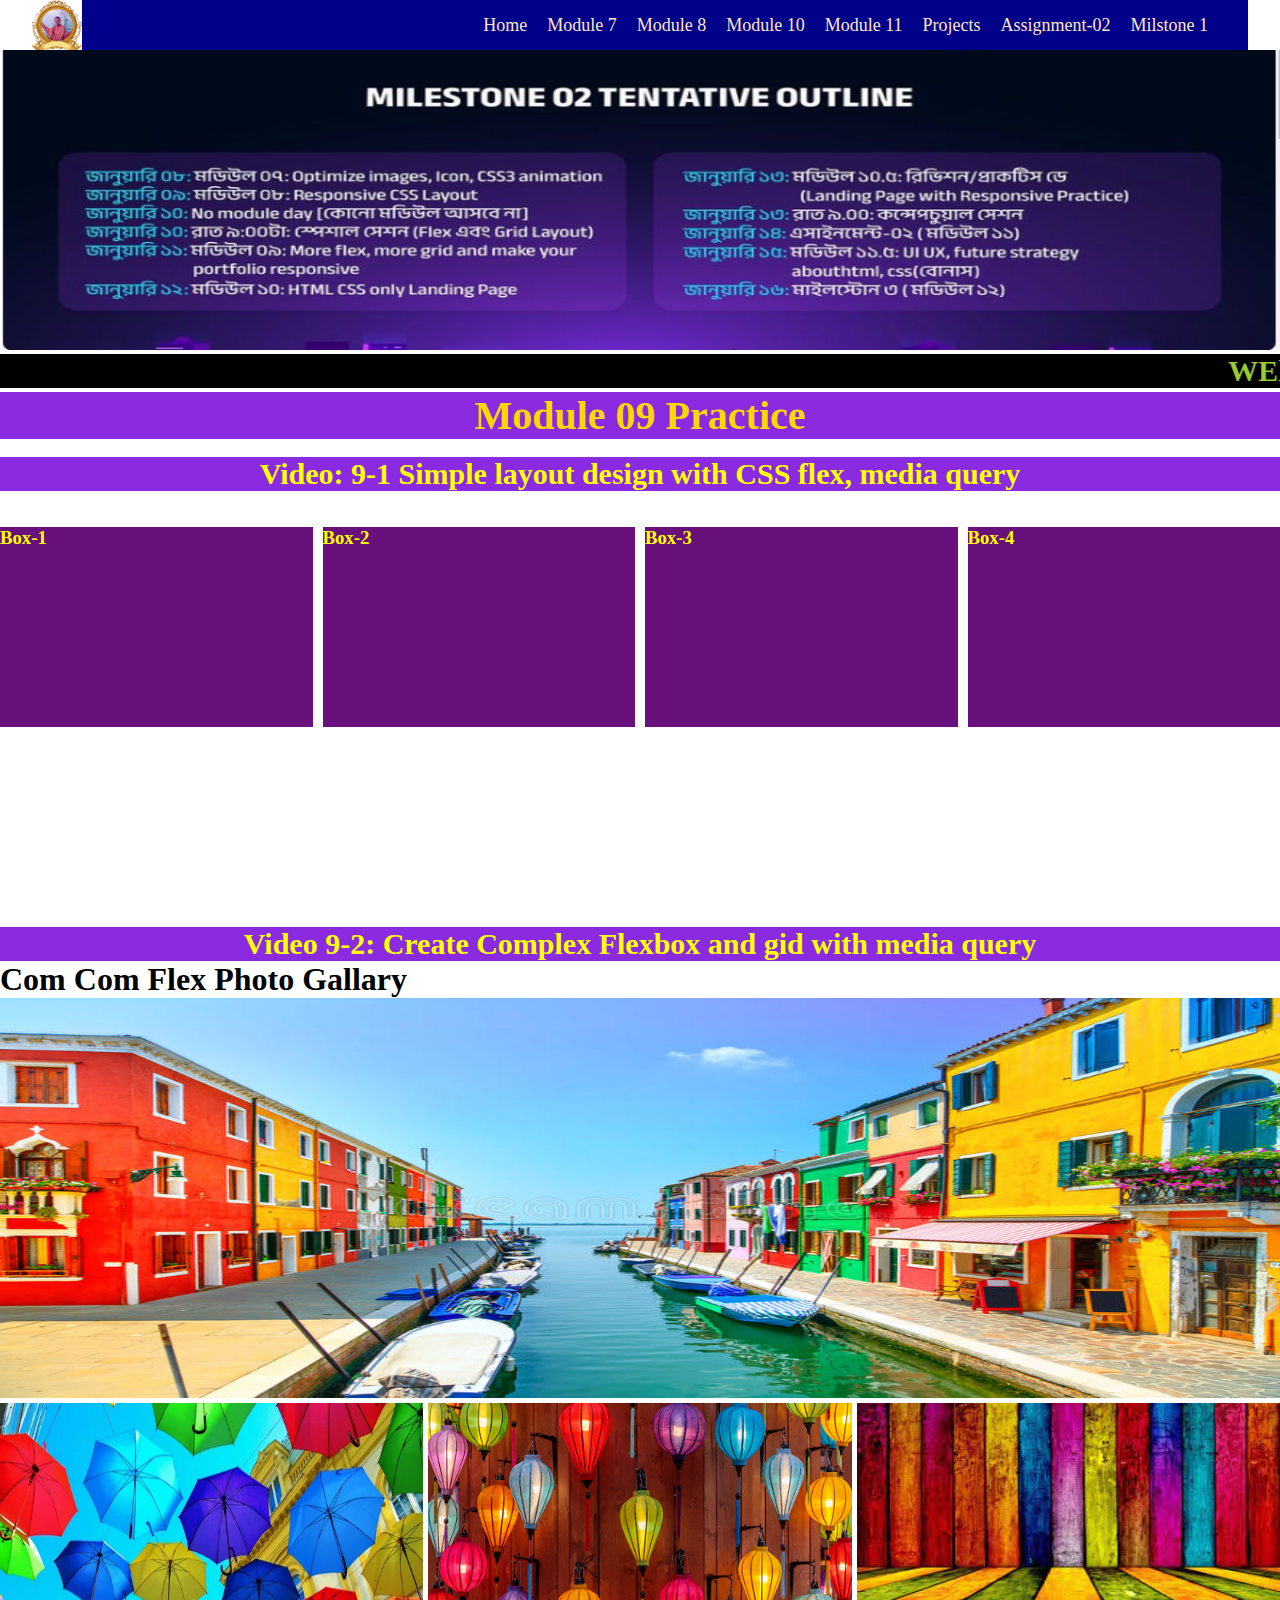
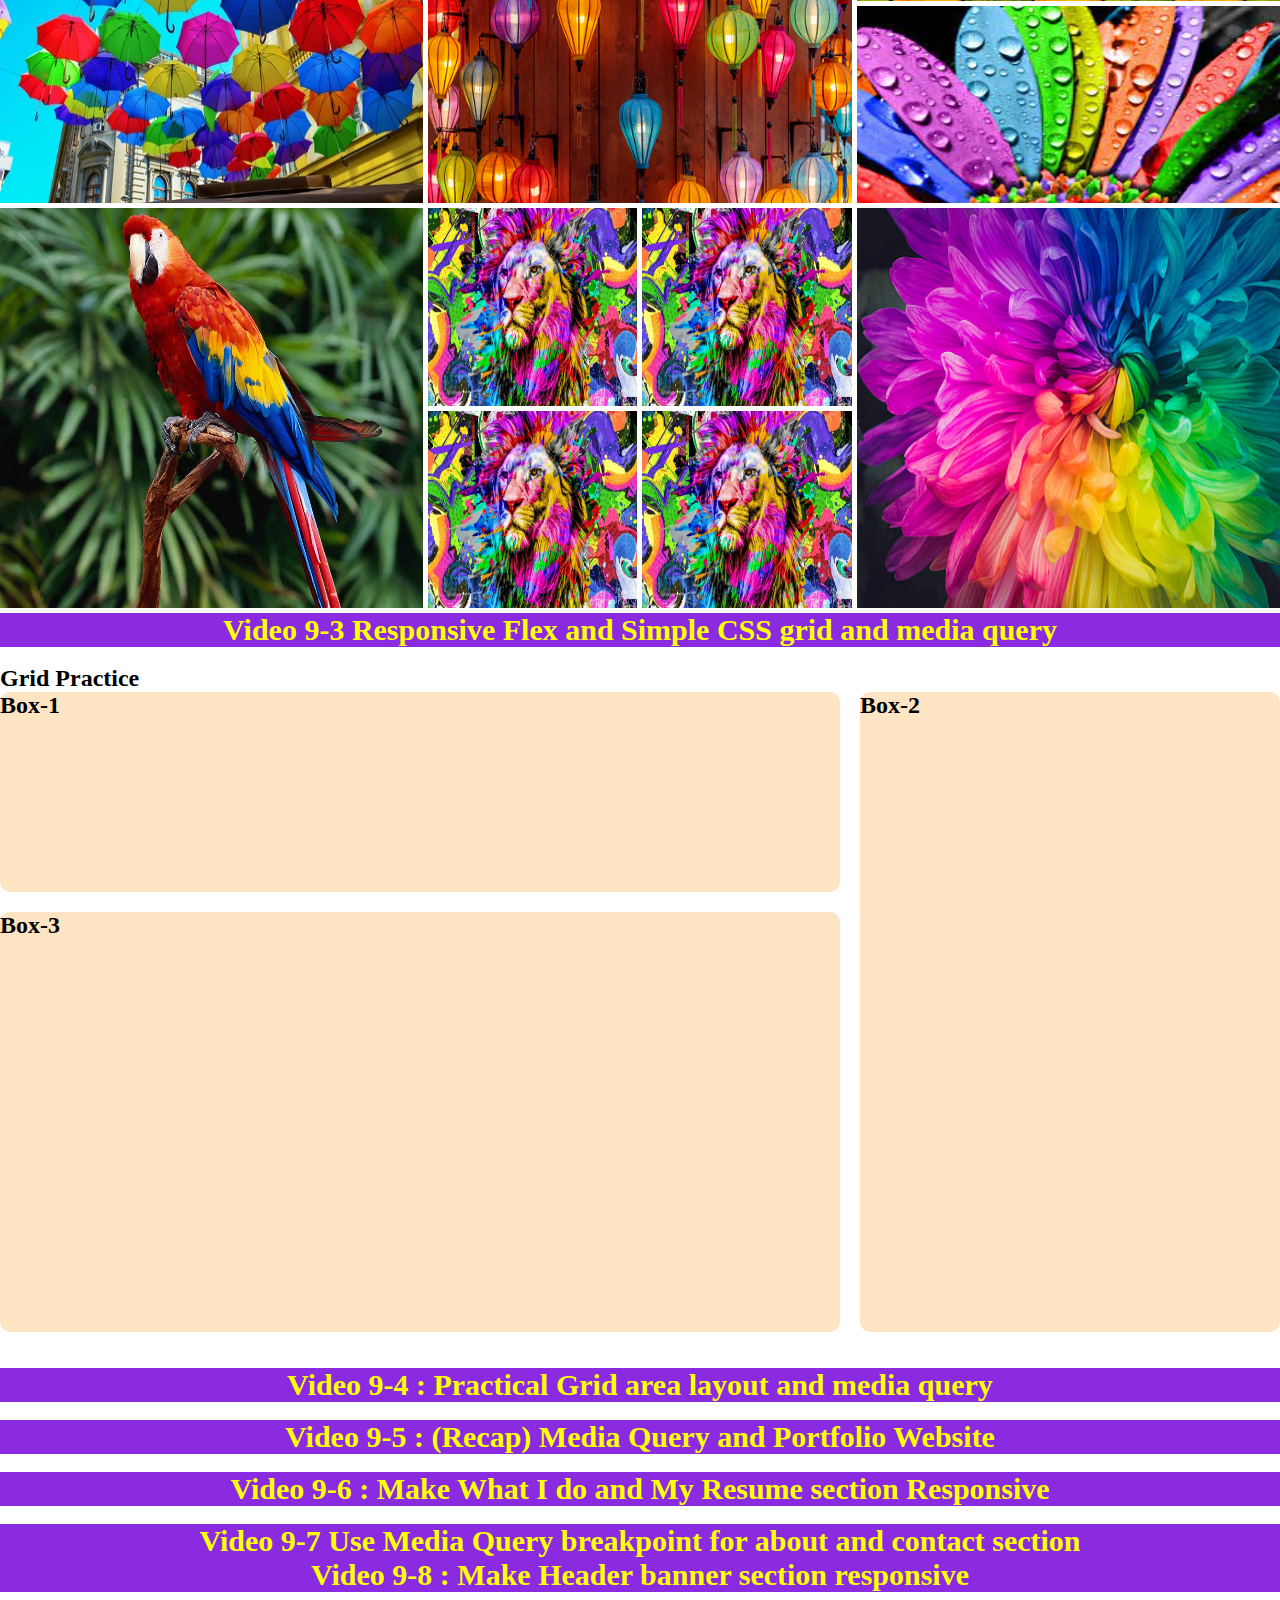
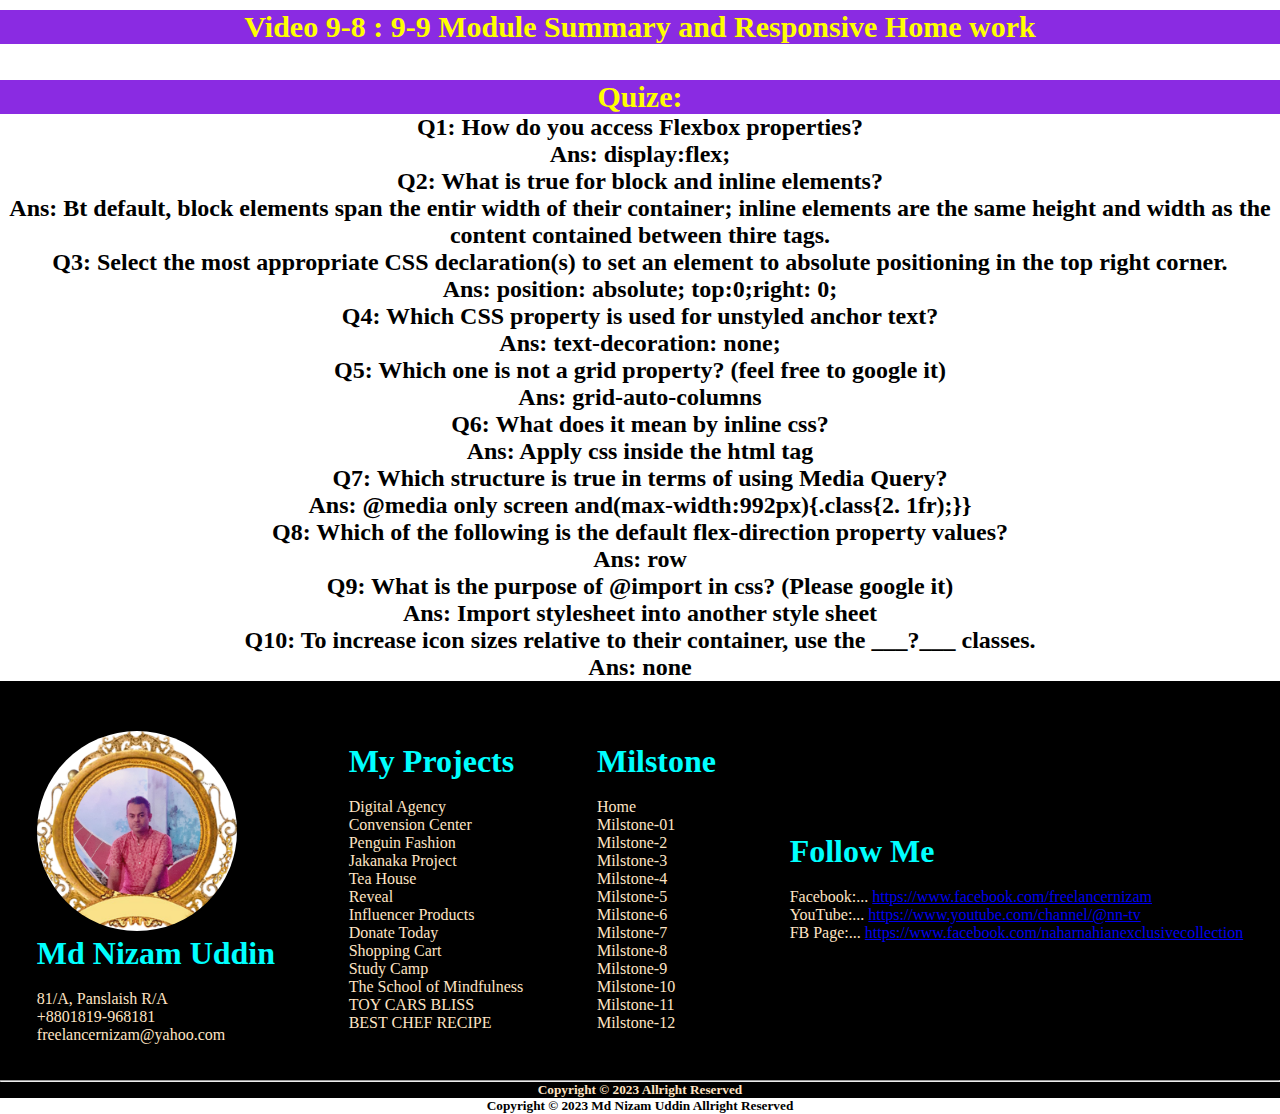
<file: milstone-2/mod9.html>
<!DOCTYPE html>
<html lang="en">
<head>
    <meta charset="UTF-8">
    <meta http-equiv="X-UA-Compatible" content="IE=edge">
    <meta name="viewport" content="width=device-width, initial-scale=1.0">
    <title>Milstone 02- Module-09 Practice</title>
    <link rel="shortcut icon" href="images/nizam.png" type="image/x-icon">
    <link rel="stylesheet" href="mod9.css">
    <link rel="stylesheet" href="style.css">
</head>
<body>
    <header>
        <nav> 
            <img class="img" src="images/nizam.png">
            <ul>
                <li><a href="index.html"> Home</a></li>
                <li><a href="mod7.html"> Module 7</a></li>
                <li><a href="mod8.html"> Module 8</a></li>
                <li><a href="mod10.html"> Module 10</a></li>
                <li><a href="mod11.html"> Module 11</a></li>
                <li><a href="https://freelancernizamc.github.io/influencer-products/"> Projects</a></li>
                <li><a href="https://freelancernizamc.github.io/assignment-2/"> Assignment-02</a></li>

                <li>
                    <a href="mod2.html"> Milstone 1</a>
                    <ul class="dropdown">
                        <li><a href="https://milstone-2.netlify.app/"> Milstone-2</a></li>
                        <li><a href="https://freelancernizamc.github.io/milstone-03/"> Milstone-3</a></li>
                        <li><a href="https://freelancernizamc.github.io/milstone-04/"> Milstone-4</a></li>
                        <li><a href="https://milstone-05.netlify.app/"> Milstone-5</a></li>
                        <li><a href="https://freelancernizamc.github.io/milstone-06/"> Milstone-6</a></li>
                        <li><a href="https://freelancernizamc.github.io/milstone-07/"> Milstone-7</a></li>
                        <li><a href="https://milstone-08.vercel.app/"> Milstone-8</a></li>
                        <li><a href="https://freelancernizamc.github.io/milstone-09/"> Milstone-9</a></li>
                        <li><a href="https://milstone-10.vercel.app/"> Milstone-10</a></li>
                        <li><a href="https://milstone-11.vercel.app/"> Milstone-11</a></li>
                    </ul>
                </li>
            </ul>
        </nav>
    </header>
    <div class="banner">
        <img style="width:100%;height:300px;" src="images/milstone2.png">
    </div>
    <marquee> WElcome to Complete Web Development Course With Jhankar Mahbub, Milstone 2 Practice section. I am Nizam, Student of Programming Hero Course, Batch 07.</marquee>
    <section class="course-module">
        <h1 class="module-title"> Module 09 Practice</h1>
    </section><br>
    <section> 
        <div>
            <h1 class="title"> Video: 9-1 Simple layout design with CSS flex, media query
            </h1>
        </div>
    </section><br><br>
    <section class="container">
        <div class="box">
            <h3>Box-1</h3>
        </div>
        <div class="box">
            <h3>Box-2</h3>
        </div>
        <div class="box">
            <h3>Box-3</h3>
        </div>
        <div class="box">
            <h3>Box-4</h3>
        </div>
    </section>
    <section>
        <h2 class="title"> Video 9-2:  Create Complex Flexbox and gid with media query
        </h2>
    </section>
        <h1>
            Com Com Flex Photo Gallary
        </h1>
        <main>
            <section class="row">
                <img src="images/A.jpg" alt="">
            </section>
            <section class="row second-row">
                <div><img src="images/B.jpg" alt="">
                </div>
                <div><img src="images/C.jpg" alt="">
                </div>
                <div class="second-row-third-container">
                    <div>
                        <img src="images/D.jpg" alt="">
                    </div>
                    <div>
                        <img src="images/E.jpg" alt="">
                    </div>
                </div>

            </section>
            <section class="row third-row">
                <div>
                    <img src="images/F.jpg" alt="">
                </div>
                <div class="third-row-second-container">
                    <div>
                        <img src="images/G.jpg" alt="">
                    </div>
                    <div>
                        <img src="images/G.jpg" alt="">
                    </div>
                    <div>
                        <img src="images/G.jpg" alt="">
                    </div>
                    <div>
                        <img src="images/G.jpg" alt="">
                    </div>
                </div>
                <div>
                    <img src="images/I.jpg" alt="">
                </div>
            </section>
            <h2 class="title"> Video 9-3 Responsive Flex and Simple CSS grid and media query</h2><br>
            <section>
                <h2>
                    Grid Practice
                </h2>
                <div class="grid-container">
                    <div class="grid-box" id="box-1">
                        <h2>Box-1</h2>
                    </div>
                    <div class="grid-box" id="box-2">
                        <h2>Box-2</h2>
                    </div>
                    <div class="grid-box" id="box-3">
                        <h2>Box-3</h2>
                    </div>
                </div>
            </section><br><br>
            <section>
                <h2 class="title"> Video 9-4 : Practical Grid area layout and media query
                </h2>
            </section><br>
            <section>
                <h2 class="title"> Video 9-5 : (Recap) Media Query and Portfolio Website
                </h2>
            </section><br>
            <section>
                <h2 class="title">
                    Video 9-6 : Make What I do and My Resume section Responsive

                </h2><br>
                <h2 class="title">
                    Video 9-7 Use Media Query breakpoint for about and contact section</h2>
                <h2 class="title">
                    Video 9-8 : Make Header banner section responsive</h2><br>
                <h1 class="title">
                    Video 9-8 : 9-9 Module Summary and Responsive Home work
                </h1>
            </section>
            <br><br>
            <section style="text-align:center;"> 
                <h1 class="title"> Quize:</h1>
                <h2> Q1: How do you access Flexbox properties?</h2>
                <h2> Ans: display:flex;</h2>
                <h2> Q2: What is true for block and inline elements?</h2>
                <h2> Ans: Bt default, block elements span the  entir width of their container;
                    inline elements are the same height and width as the content contained between
                    thire tags.
                </h2>
                <h2> Q3: Select the most appropriate CSS declaration(s) to set an element to absolute positioning in the top right corner.</h2>
                <h2>Ans: position: absolute; top:0;right: 0;</h2>
                <h2>Q4: Which CSS property is used for unstyled anchor text?</h2>
                <h2>Ans: text-decoration: none;</h2>
                <h2> Q5: Which one is not a grid property? (feel free to google it)</h2>
                <h2> Ans: grid-auto-columns</h2>
                <h2> Q6: What does it mean by inline css?</h2>
                <h2> Ans: Apply css inside the html tag</h2>
                <h2> Q7: Which structure is true in terms of using Media Query?</h2>
                <h2> Ans: @media only screen and(max-width:992px){.class{2. 1fr);}}</h2>
                <h2> Q8: Which of the following is the default flex-direction property values?</h2>
                <h2> Ans: row </h2>
                <h2> Q9: What is the purpose of @import in css? (Please google it)</h2>
                <h2> Ans: Import stylesheet into another style sheet</h2>
                <h2> Q10: To increase icon sizes relative to their container, use the ___?___ classes.</h2>
                <h2> Ans: none</h2>
            </section>

        </main>
        <footer>
        
            <div class="footer">
            <div class="footer-part1">
            <img id="banner-img" src="images/nizam.png"><br>
            <h1>Md Nizam Uddin</h1><br>
            <p> <i class="fas fa-paper-plane"></i> 81/A, Panslaish R/A </p>
            <p class="footer-firstDiv-p2"> <i class="fas fa-phone-alt"></i> +8801819-968181 </p>
            <p> <i class="fas fa-envelope"></i> freelancernizam@yahoo.com </p>
          </div>
          <div class="footer-part2">
            <h1>My Projects</h1><br>
            <li><a href="https://freelancernizamc.github.io/digital-agency/">Digital Agency</a></li>
            <li><a href="https://freelancernizamc.github.io/convension-center/">Convension Center</a></li>
            <li><a href="https://freelancernizamc.github.io/penguins-fashion/">Penguin Fashion</a></li>
            <li><a href="https://freelancernizamc.github.io/jakanaka-project/">Jakanaka Project</a></li>
            <li><a href="https://tea-house-by-n.netlify.app/">Tea House</a></li>
            <li><a href="https://reveal-bs.netlify.app/">Reveal</a></li>
            <li><a href="https://freelancernizamc.github.io/influencer-products/">Influencer Products</a></li>
            <li><a href="https://freelancernizamc.github.io/donate-today/">Donate Today</a></li>
            <li><a href="https://myshoppingcart2.netlify.app/">Shopping Cart</a></li>
            <li><a href="https://studycamp-57860.web.app/">Study Camp</a></li>
            <li><a href="https://assignment-12-client-ae808.web.app/">The School of Mindfulness</a></li>
            <li><a href="https://assignment-11-client-4d7d4.web.app/">TOY CARS BLISS</a></li>
            <li><a href="https://assignment-10-client-2c6e3.web.app/">BEST CHEF RECIPE</a></li>
          </div>
          <div class="footer-part3">
            <h1>Milstone</h1><br>
            <li><a href="index.html">Home</a></li>
            <li><a href="https://freelancernizamc.github.io/milstone-01/">Milstone-01</a></li>
            <li><a href="https://milstone-2.netlify.app/"> Milstone-2</a></li>
                        <li><a href="https://freelancernizamc.github.io/milstone-03/"> Milstone-3</a></li>
                        <li><a href="https://freelancernizamc.github.io/milstone-04/"> Milstone-4</a></li>
                        <li><a href="https://milstone-05.netlify.app/"> Milstone-5</a></li>
                        <li><a href="https://freelancernizamc.github.io/milstone-06/"> Milstone-6</a></li>
                        <li><a href="https://freelancernizamc.github.io/milstone-07/"> Milstone-7</a></li>
                        <li><a href="https://milstone-08.vercel.app/"> Milstone-8</a></li>
                        <li><a href="https://freelancernizamc.github.io/milstone-09/"> Milstone-9</a></li>
                        <li><a href="https://milstone-10.vercel.app/"> Milstone-10</a></li>
                        <li><a href="https://milstone-11.vercel.app/"> Milstone-11</a></li>
                        <li><a href="https://milstone-05.netlify.app/">Milstone-12</a></li>
          </div>
          <div class="footer-singleItem">
            <h1> Follow Me </h1><br>
            <p> <i class="fab fa-facebook"></i> Facebook:... <a href="https://www.facebook.com/freelancernizam"> https://www.facebook.com/freelancernizam </a> </p>
    
            <p> <i class="fab fa-youtube"></i> YouTube:... <a href="https://www.youtube.com/channel/@nn-tv"> https://www.youtube.com/channel/@nn-tv</a> </p>
    
            <p> <i class="fas fa-pager"></i> FB Page:... <a href="https://www.facebook.com/naharnahianexclusivecollection"> https://www.facebook.com/naharnahianexclusivecollection </a> </p>
       </div>
            </div><br><br>
            <hr>
        <h5 style="text-align: center">Copyright &copy; 2023 Allright Reserved</h5>
    </footer>
        <h5 style="text-align: center;"> Copyright &copy; 2023 Md Nizam Uddin Allright Reserved</h5>
        </body>
        </html>
</file>
<file: milstone-2/style.css>
*{
    margin: 0;
    padding: 0;
    box-sizing: border-box;
}
/* Global css */
.title{
    background-color: blueviolet;
    color: yellow;
    font-size: 30px;
    font-weight: 700;
    text-align: center;
}
.style-section{
    width: 100%;
    max-width: 90%;
    height: 95vh;
    margin: auto;
    border: dashed 2px crimson;
}

.img {
    width: 50px;
    height: 50px;
  }
  
  nav {
    width: 100%;
    max-width: 95%;
    margin: auto;
    display: flex;
    justify-content: space-between;
    align-items: center;
    background-color: darkblue;
    color: bisque;
  
  }
  
  nav>ul {
    display: flex;
    margin-right: 20px;
  
  
  
  }
  
  nav li {
    list-style: none;
    margin-right: 20px;
    font-size: large;
  }
  
  
  nav li a {
    text-decoration: none;
    color: bisque;
  }
  
  nav li a:hover {
    background-color: aqua;
    color: #110101;
  }
  
  nav li .dropdown {
    display: none;
    position: absolute;
    background-color: black;
    padding-left: 0px;
    padding-bottom: 5px;
  }
  
  nav li:hover .dropdown {
    display: block;
  }
marquee{
    font-size: 30px;
    font-weight: 700;
    background-color: black;
    color: yellowgreen;
}
.cource-module{
    width: 90%;
    height: 100vh;
    margin: auto;
    text-align: center;
}
.course-module .module-title{
    font-size: 40px;
    font-weight: 700;
    color:gold;
    text-align: center;
    background-color: blueviolet;

}

/* .footer-menu a{
    text-decoration: none;
    color:bisque;  
}
footer{
    width: 100%;
    max-width: 95%;
    margin: auto;
    height: 250px;
    display: flex;
    justify-content: space-around;
    align-items: center;
    background-image: url(images/bg.png);
    color: yellowgreen;
} */
.note-img{
    width:100%;
    height: 100%;
    object-fit: cover;
    object-position: left;
}
/* bat-animation css */
.field{
    display: flex;
    background-color: #faebd7;
    position: relative;   
    height: 100vh;  
}
.badminton{
    width: 33.33%;
}

img{
    width:100%;
}

.bat {
    width: 200px;
    position: absolute;
    top: 170px;
    left: 200px ;
    transform-origin:middle;
    transform: rotate(-30deg);
     transition: transform .1s ease-in;
}

.field:hover .bat{
    position: relative;
    transform-origin:middle;
    transform: rotate(15deg) ;
}
.feather {
    position: absolute;
    top: 150px;
    left: 320px;
    width:100px;
    transform: rotate(135deg);
    transition: transform 1s ease-out .2s;
    
}

.field:hover .feather {
    transform: translate(870px) rotate(20deg);

}

.net{
    width: 800px;
    position: absolute;
    left: 50%;
    transform: translateX(-50%);
}
.bat_2 {
    width: 200px;
    position: absolute;
    top: 170px;
    right: 200px ;
    transform: rotate(30deg) ;
    transition: transform .1s ease-in .9s;
}
.field:hover .bat_2 {
    transform: rotate(-15deg);
   
   

}
/* grid layout practice */
.grid-practice{
    width: 100%;
    height: 100vh;
    display: grid;
    grid-template-columns: repeat(5, 200px);
    gap:10px;
    justify-content: center;
    flex: 1;
    margin-left: 5px;
    align-items:center;
    text-align: center;
    background-color: seagreen;
    
}
.grid{
    width:200px;
    height: 200px;
    background-color: purple;
}

/* Footer section */
footer {
    width: 100%;
    height: 100%;
    background-color: black;
    color: bisque;
  
  }
  
  footer img {
    width: 200px;
    border-radius: 50%;
  }
  
  .footer {
    display: flex;
    justify-content: space-around;
    align-items: center;
    color: bisque;
  }
  
  footer .footer {
    padding-top: 50px;
  }
  
  .footer-part2 {
    list-style-type: none;
  }
  
  .footer-part2 a {
    text-decoration: none;
    color: bisque;
  
  }
  
  .footer-part2 a:hover {
    color: aqua;
  }
  
  .footer h1 {
    color: aqua;
  }
  
  footer h6 {
    text-align: center;
  }
  
  .footer-part3 {
    list-style-type: none;
  }
  
  .footer-part3 a {
    color: bisque;
    text-decoration: none;
  }
  
  .footer-part3 a:hover {
    color: aqua;
  }
</file>
<file: milstone-2/area.css>
/* define grid area */
.header{
    grid-area: header;
}
.nav{
    grid-area: nav;
}
.main{
    grid-area: main;
}
.aside{
    grid-area: aside;
}
.ad{
    grid-area: ad;
}
.footer{
    grid-area: footer;
}
.header, .ad, .aside, .footer, .main, .nav{
    background-color: bisque;
}
/* grid layout related style */
.grid-container{
    display: grid;
    gap: 20px;
    grid-template-columns: 1fr 4fr 1fr;
    grid-template-areas: 
    "header header header header"
    "nav main main aside"
    "nav main main ad"
    "footer footer footer footer"
    ;
}
@media screen and (max-width: 576px) {
    .grid-container{
    grid-template-columns: 1fr;
    grid-template-areas: 
    "header"
    "nav"
    "main"
    "aside"
    "ad"
    "footer"
    ;
    }
}
</file>
<file: milstone-2/mod10.css>
/* fonts */
@import url('https://fonts.googleapis.com/css2?family=Montserrat:ital,wght@0,300;0,400;0,500;0,600;0,700;1,300&family=Open+Sans&family=Poppins:wght@500&display=swap');
/* common styles/utilities */
main{
    font-family: 'Poppins', sans-serif;
    background-color: #F3F1FF;
    display: flex;
    flex-direction: column;
    align-items: center;

}
.container{
    background-color: #FFFFFF;
    width: 870px;
    padding: 30px;
    border-radius: 5px;
    margin-top: 21px;
}
/* top players style */
.top-players{
    margin-bottom: 30px;
}
.section-title{
    color: #562EFF;
    font-size: 24px;
    margin-top: 3px;
}
.players{
    display: grid;
    grid-template-columns: repeat(3, 1fr);
    /* grid-template-columns: 1fr 1fr 1fr; */
    grid-row-gap: 30px;
}
.player{
    display: flex;
    align-items: center;
}
.player img{
    width: 56px;
    height: 56px;
}
.player-name{
    margin-left: 16px;
    font-size: 18px;
}
hr{
    border: 1px solid #D1D1D1;
    margin-bottom: 27px;
}
/* ----------------- */
/* top blogs style */
/* ------------------- */
.blogs{
    display: grid;
    grid-template-columns: repeat(2, 1fr);
    grid-row-gap: 30px;
}
.blog{
    display: flex;
}
.blog .thumbnail img{
    width: 177px;
    height: 117px;
}
.blog-info{
    margin-left: 16px;
}
.blog-title{
    font-size: 20px;
}
.blog-author{
    color: #9F9F9F;
    font-size: 16px;
}
.blog-author a{
    text-decoration: none;
    font-size: 16px;
    color: #562EFF;
}
/* courses style */
.course .course-banner img{
    width: 224px;
    height: 104px;
}
.parent{
    display: grid;
    grid-template-columns: repeat(3, 1fr);
    grid-template-rows: repeat(1, 1fr);
    gap: 35px;
    align-items: center;
    
}
.grid-practice{
    width: 100%;
    max-width: 1200px;
    margin: auto;
    border:2px solid purple;
}
.container2{
    width: 100%;
    max-width: 1150px;
    margin: auto;
    display: grid;
    grid-template-columns: repeat(5, 1fr);
    grid-template-rows: repeat(2, 1fr);
    gap: 20px;
    justify-content: center;
    align-items: center;
}
.container3{
    width: 100%;
    max-width: 1150px;
    margin: auto;
    display: flex;
    justify-content: space-between;
    gap: 20px;
    align-items: center;
}
.container2> div {
    font-size: 2em;
    color: #ffeead;
  }
  
  .container2 > div:nth-child(1n) {
    background-color: #06d6a0;
    width: 100px;
    height: 100px;
  }
  
  .container2 > div:nth-child(3n) {
    background-color: #118ab2;
    width: 100px;
    height: 100px;
  }
  
  .container2 > div:nth-child(2n) {
    background-color: #ef476f;
    width: 100px;
    height: 100px;
  }
  
  .container2 > div:nth-child(4n) {
    background-color: #ffd166;
    width: 100px;
    height: 100px;
  }
.container3> .div {
    font-size: 2em;
    color: #ffeead;
  }
  
  .container3 > .div:nth-child(1n) {
    background-color: #06d6a0;
    width: 100px;
    height: 100px;
  }
  
  .container3 > .div:nth-child(3n) {
    background-color: #118ab2;
    width: 100px;
    height: 100px;
  }
  
  .container3 > .div:nth-child(2n) {
    background-color: #ef476f;
    width: 100px;
    height: 100px;
  }
  
  .container3 > .div:nth-child(4n) {
    background-color: #ffd166;
    width: 100px;
    height: 100px;
  }
</file>
<file: milstone-2/mod7.css>
.practice h2{
    text-align: center;
}
.mega-box{
    width: 500px;
    height: 400px;
    border: 5px solid steelblue;
    overflow:scroll;
    overflow-x:hidden;
}
.mango-people{
    width: 500px;
    height: 400px;
    border: 5px solid brown;
}
.mini{
    width: 100px;
    border: 3px solid indianred;
}
.short-text{
    white-space: nowrap;
    overflow: hidden;
    text-overflow: ellipsis;
}

.container, .inner{
    width: 150px;
    height: 150px;
    border: 2px solid khaki;
}
.container{
    background-color: lightblue;
}
.inner{
    background-color: lightcoral;
    transform: translate(50px, 50px) scale(0.75) rotate(45deg);
}
.box{
    width: 150px;
    height: 150px;
    border: 5px solid cadetblue;
    background-color: coral;
    transition: width 1s, height 1s, transform 5s;
    /* ease;
    linenar 2s; */
}
.box:hover{
    width: 300px;
    height: 300px;
    transform: rotate(180deg);
}
.mod7-section{
    width: 90%;
    height: 95vh;
    margin: auto;
    border: dashed 2px purple;
    box-sizing: border-box;
    
   
}


.ball-animation{
    width: 50px;
    height: 50px;
    background-color: red;
    border-radius: 25px;
    animation: sliding 1s ease-in-out 0.5s infinite alternate;
    animation-play-state: running;
    position: relative;
}
/* animation */
@keyframes sliding{
    0%{
        background-color: aqua;
        left: 0px;
        top: 0px;
        transform: scale(0.5);
    }
    50%{
        background-color: blue;
        left: 100px;
        top: 200px;
        transform: scale(1);
    }
    100%{
        background-color: blueviolet;
        left: 200px;
        top: 0px;
        transform: scale(0.5);
    }
    
}
.stage{
    width: 500px;
    height: 300px;
    background-color: lawngreen;
    
}
.bisibility-box{
    width: 150px;
    height: 150px;
    border: 2px solid purple;
}
#box-3{
    color:peru;
    /* display: none; */
    visibility: hidden;
}
:root{
    --primary-color: slateblue;
    --secodary-color: green;
    --single-border: 2px solid red;
}
section{
    text-align: center;
}
/* footer{
    width: 100%;
    height: 250px;
    display: flex;
    justify-content: space-around;
    align-items: center;
    background-color: black;
    color: yellowgreen;
} */
/* Cricket animation */
.field {
    border: 1px solid red;
}

.bat {
    height: 300px;
    transition: transform 0.2s ease-in;
}

/* .bat:hover{
    transform: rotate(-60deg);
    transform-origin: top right;
} */

.field:hover .bat {
    transform: rotate(-60deg);
    transform-origin: top right;
}

.ball {
    width: 50px;
    height: 50px;
    border-radius: 25px;
    background-color: red;
    position: relative;
    left: 515px;
    transition: transform 1s ease-out 0.3s;
}

.field:hover .ball {
    transform: translate(550px, 100px);
}
</file>
<file: milstone-2/mod8.css>
*{
    margin: 0;
    padding: 0;
}
:root{
    --primary-color: green;
    --secondary-color: yellow;
}
.title{
    background: var(--primary-color);
    color: var(--secondary-color);
    font-size: 30px;
    font-weight: 700;
    text-align: center;
}
.parent{
    width: 90%;
    height: 300px;
    border: 3px solid purple;
    display: flex;
    justify-content: space-evenly;
    align-items: center;
    flex-wrap: wrap;

}
.space-between{
    display: flex;
    justify-content: space-between;
}
.flex-start{
    display: flex;
    justify-content: flex-start;
}
.flex-end{
    display: flex;
    justify-content: flex-end;
}
.center{
    text-align: center;
    display: flex;
    justify-content: center;
    align-items: center;
}
.space-around{
    display: flex;
    justify-content: space-around;
    align-items: flex-end;
}
#flex-end{
    width: 600px;
    height: 200px;
    display: flex;
    align-items: flex-end;
    border: 2px solid crimson;
}
#flex-start{
    width: 600px;
    height: 200px;
    display: flex;
    align-items: flex-start;
    border: 3px solid navy;
}
#center{
    width: 600px;
    height: 200px;
    display: flex;
    flex-direction: column-reverse;
    align-items: center;
    border: 3px solid red;
}
.item{
    width: 300px;
    height: 80px;
    border: 1px solid red;
    font-size: 2ex;
    font-weight: 200;
}
.blue2{
    flex-grow:calc(2);
}
.login-form{
    display: flex;
    flex-direction: column;
    width: 50%;
}
.form{
    display: flex;
    justify-content: center;
    margin-top: 20px;
}
.login-form input{
    margin-top: 1em;
    font-size: 1.5em;
    padding: 5px 10px;
}
.login-form input[type="submit"]{
    background-color: goldenrod;
    border: 0;
    border-radius: 5px;
    color: whitesmoke;
    font-weight: 600;
    
}
.container-grid{
    display: grid;
    /* grid-template-columns: 200px auto 200px 300px; */
    /* grid-template-columns: repeat(3, 1fr) 100px; */
    grid-template-columns: repeat(5, 1fr);
    /* justify-items: center; */
    


}
.grid{
    border: 2px solid goldenrod;
    font-size: 1.5em;
}
.calander{
    display: grid;
    grid-template-columns: repeat(7, 1fr);
    grid-template-rows: 30px repeat(5, 75);
    align-items: center;
    row-gap: 20px;
    column-gap: 10px;
}
.date .day{
    background-color: #a4def5;
    font-size: 2em;
    display: flex;
    justify-content: center;
    align-items: center;
    border-radius: 7px;
}
.other-month, .day{
    background-color: lightgrey;
}
.day{
    font-size: 1.5em;
}
.food-section{
    width: 90%;
    margin: auto;
    border: dashed 2px purple;
   
}
.container-food{
    display: grid;
    grid-template-columns: repeat(3, 1fr);
    gap: 30px;
    
}
.food{
    text-align: center;
    box-shadow: rgba(0, 0, 0, 0.3) 0px 19px 38px, rgba(0, 0, 0, 0.22) 0px 15px 12px;
}
.food p{
    text-align: justify;
    padding: 10px;
}
.food img{
    width: 100%;
}
/* footer{
    width: 100%;
    height: 250px;
    display: flex;
    justify-content: space-around;
    align-items: center;
    background-image: url(images/bg.png);
    color: yellowgreen;
} */
</file>
<file: milstone-2/mod9.css>
*{
    margin: 0;
    padding: 0;
    box-sizing: border-box;
}
/* Global css */
:root{
    --primary-color: #68107c;
    --secondayr-color: yellow;
}
.mod9-section{
    width: 95%;
    margin: auto;
    height: 10vh;
    border: 2px dashed green;
}
.container{
    height: 400px;
    display: flex;
    /* flex-wrap: wrap; */
    /* flex-direction: column; */
    gap:10px;
    
}
.box{
    width: 100%;
    height: 200px;
    background-color: var(--primary-color);
    color:var(--secondayr-color);
}
@media screen and (max-width: 576px){
    .container{
        flex-direction: column;
    }
}
@media screen and (min-width: 577px) and (max-width: 992px){
    .box{
        background-color: green;
    }
}
.row{
    height: 400px;
    margin-bottom: 5px;
}
img{
    width: 100%;
    height: 100%;
}
.second-row, .third-row{
    display: flex;
    gap: 5px;
}
.second-row > div{
    flex: 1;
}
.second-row-third-container{
    display: flex;
    gap: 5px;
    flex-direction: column;
}
.second-row-third-container div{
    height: calc(50% - 5px/2);
}
.third-row-second-container{
    display: grid;
    grid-template-columns: repeat(2, 1fr);
    gap: 5px;
}
.third-row > div{
    flex: 1;
}
.grid-container{
    display: grid;
    grid-template-columns: 2fr 1fr;
    grid-template-rows: repeat(3, 200px);
    gap: 20px;

}
.grid-box{
    border-radius: 10px;
    background-color: bisque;
}
#box-3{
    grid-column: 1;
    grid-row: span 2;
}
#box-2{
    grid-column: 2;
    grid-row: span 3;
}

@media screen and (max-width: 576px) {
    .second-row, .third-row{
        flex-direction: column;
    }
    .third-row-second-container{
        grid-template-columns: repeat(1, 1fr);
    }
    .grid-container {
        grid-template-columns: repeat(1, 1fr);
    }
    #box-2{
        grid-column: 1;
    }
}
</file>
